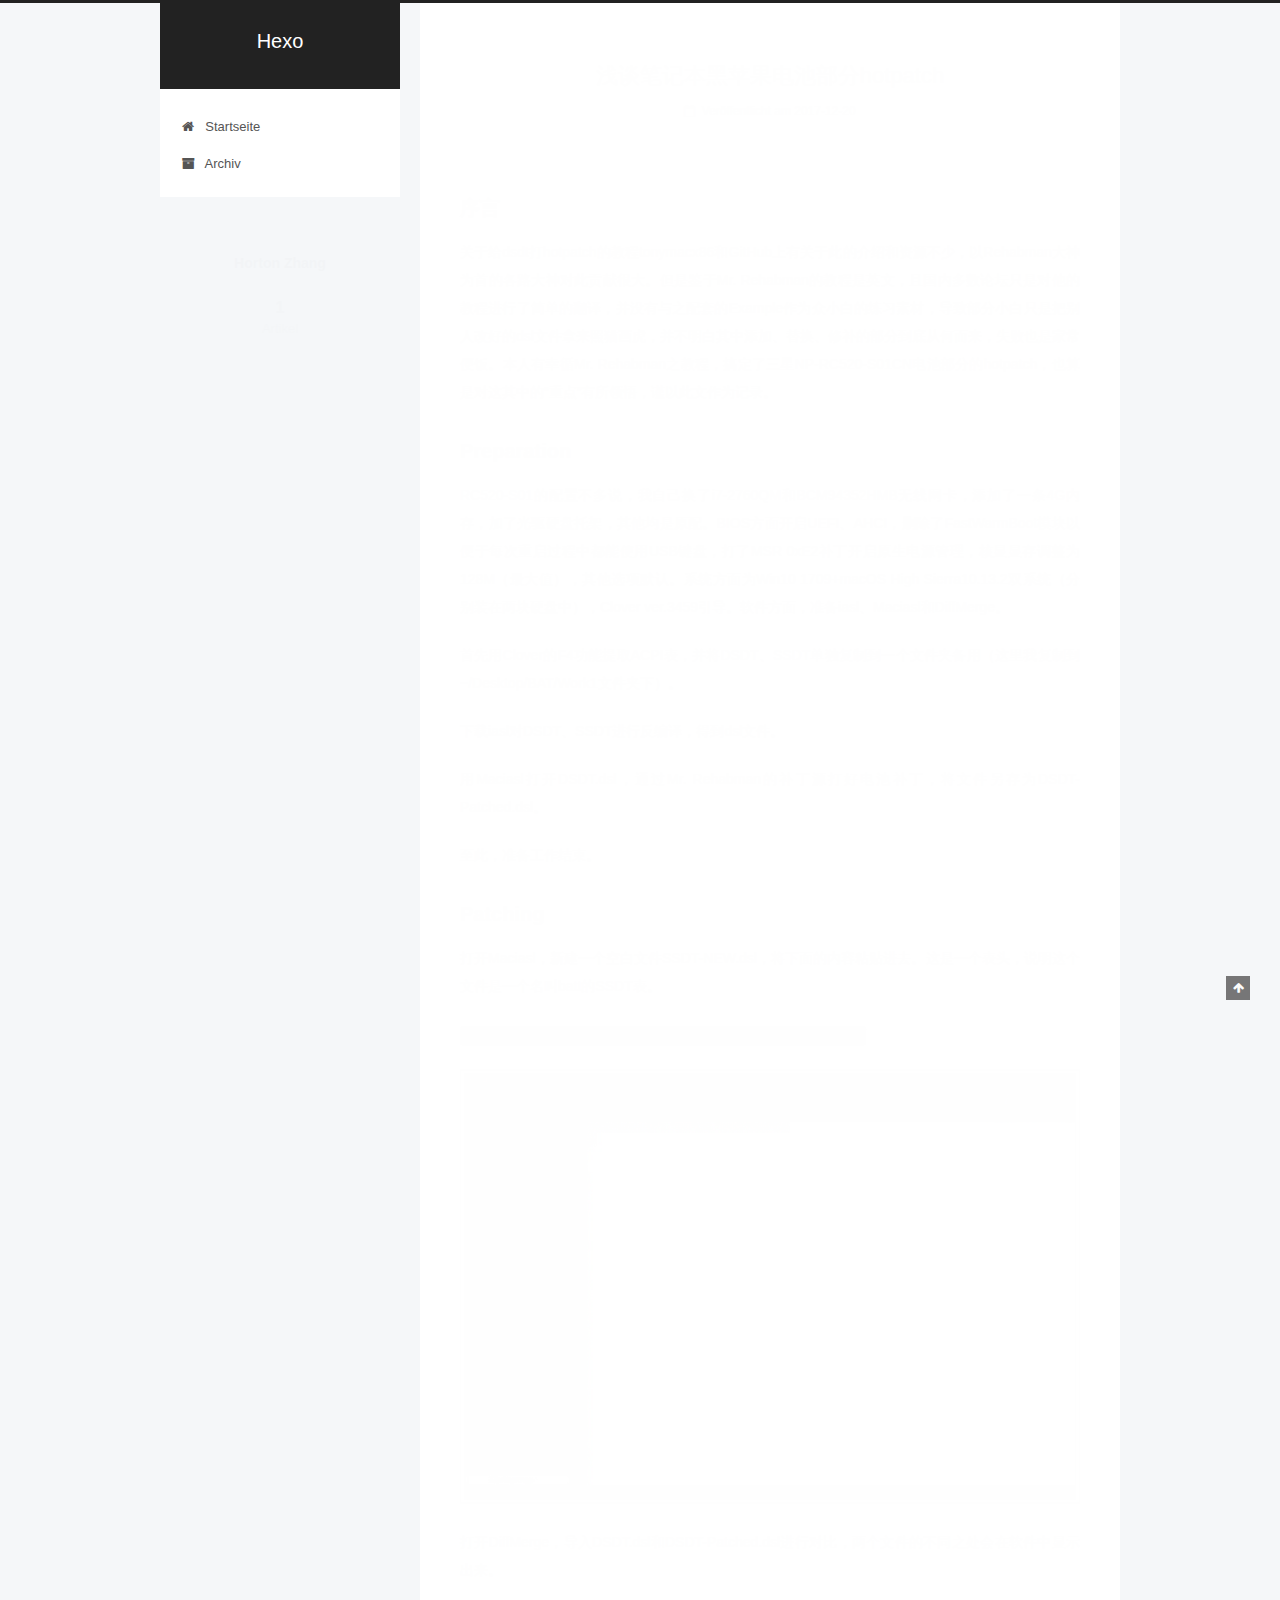
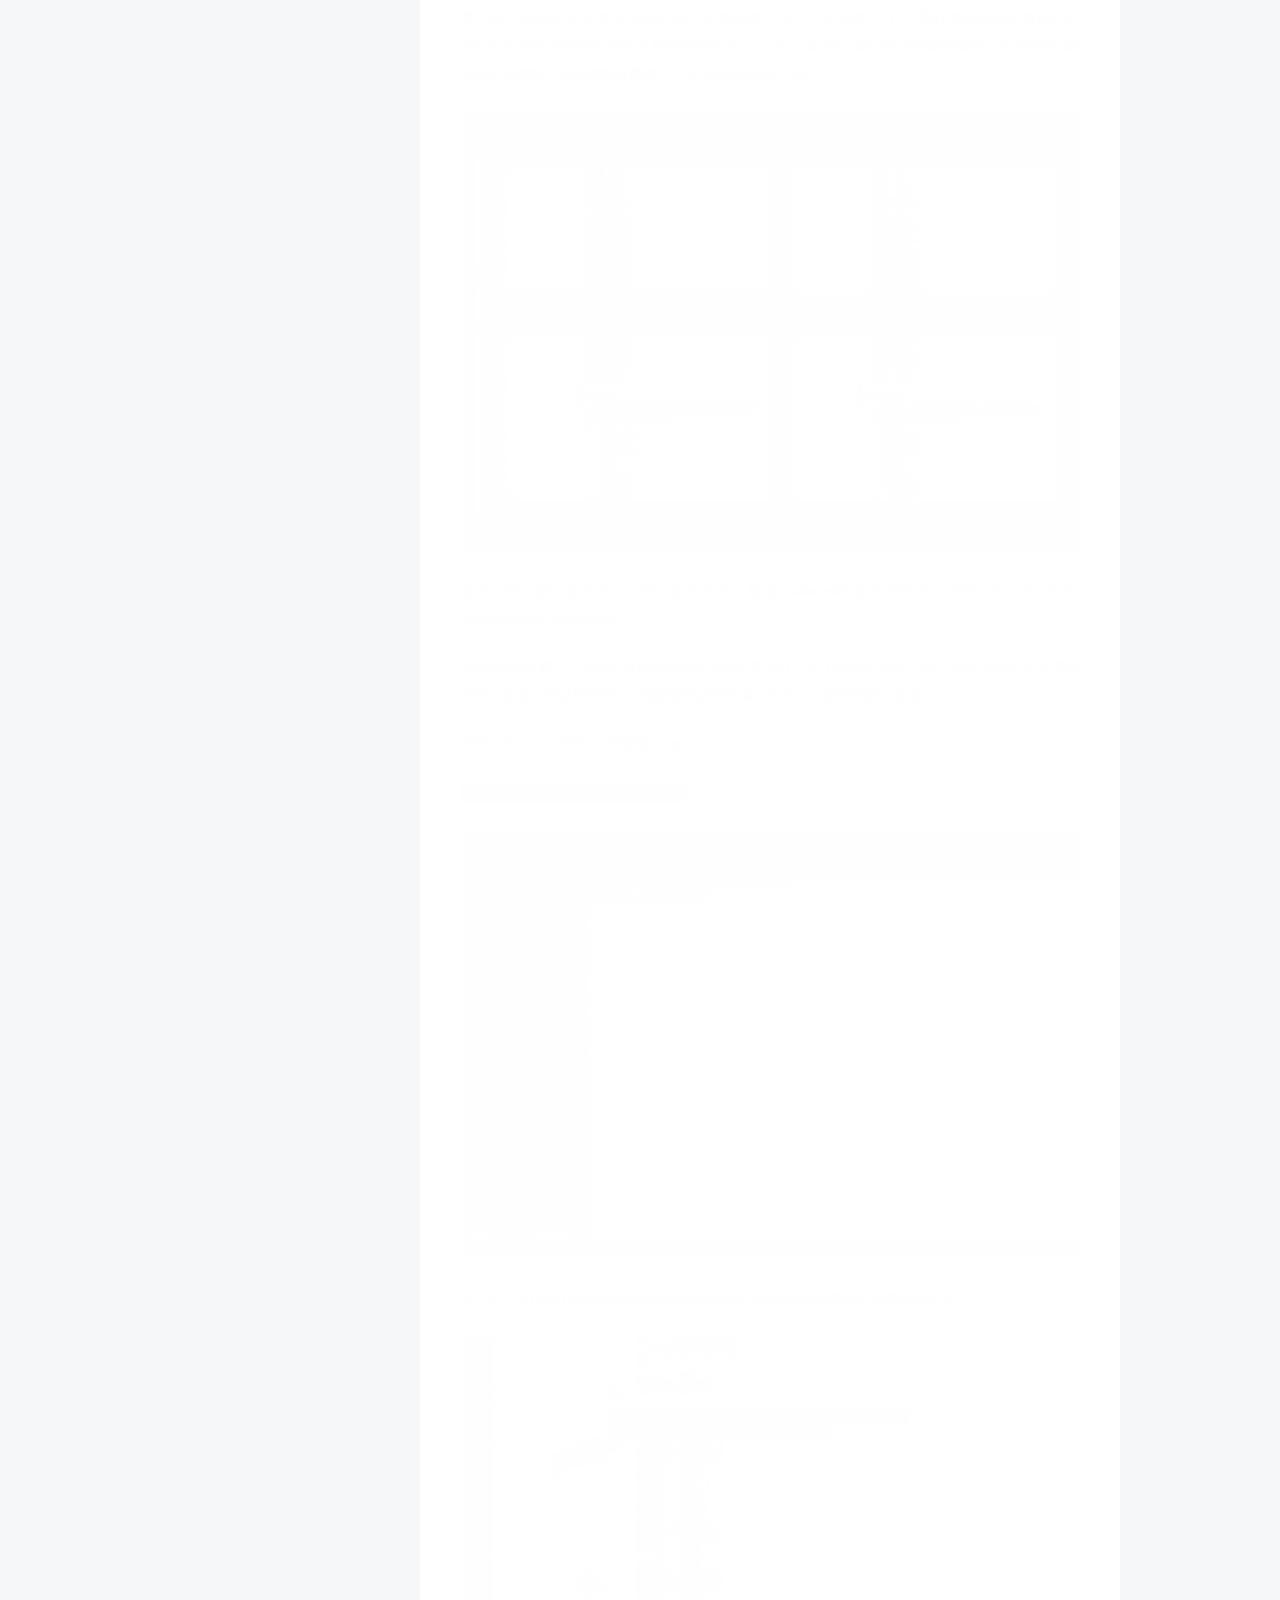
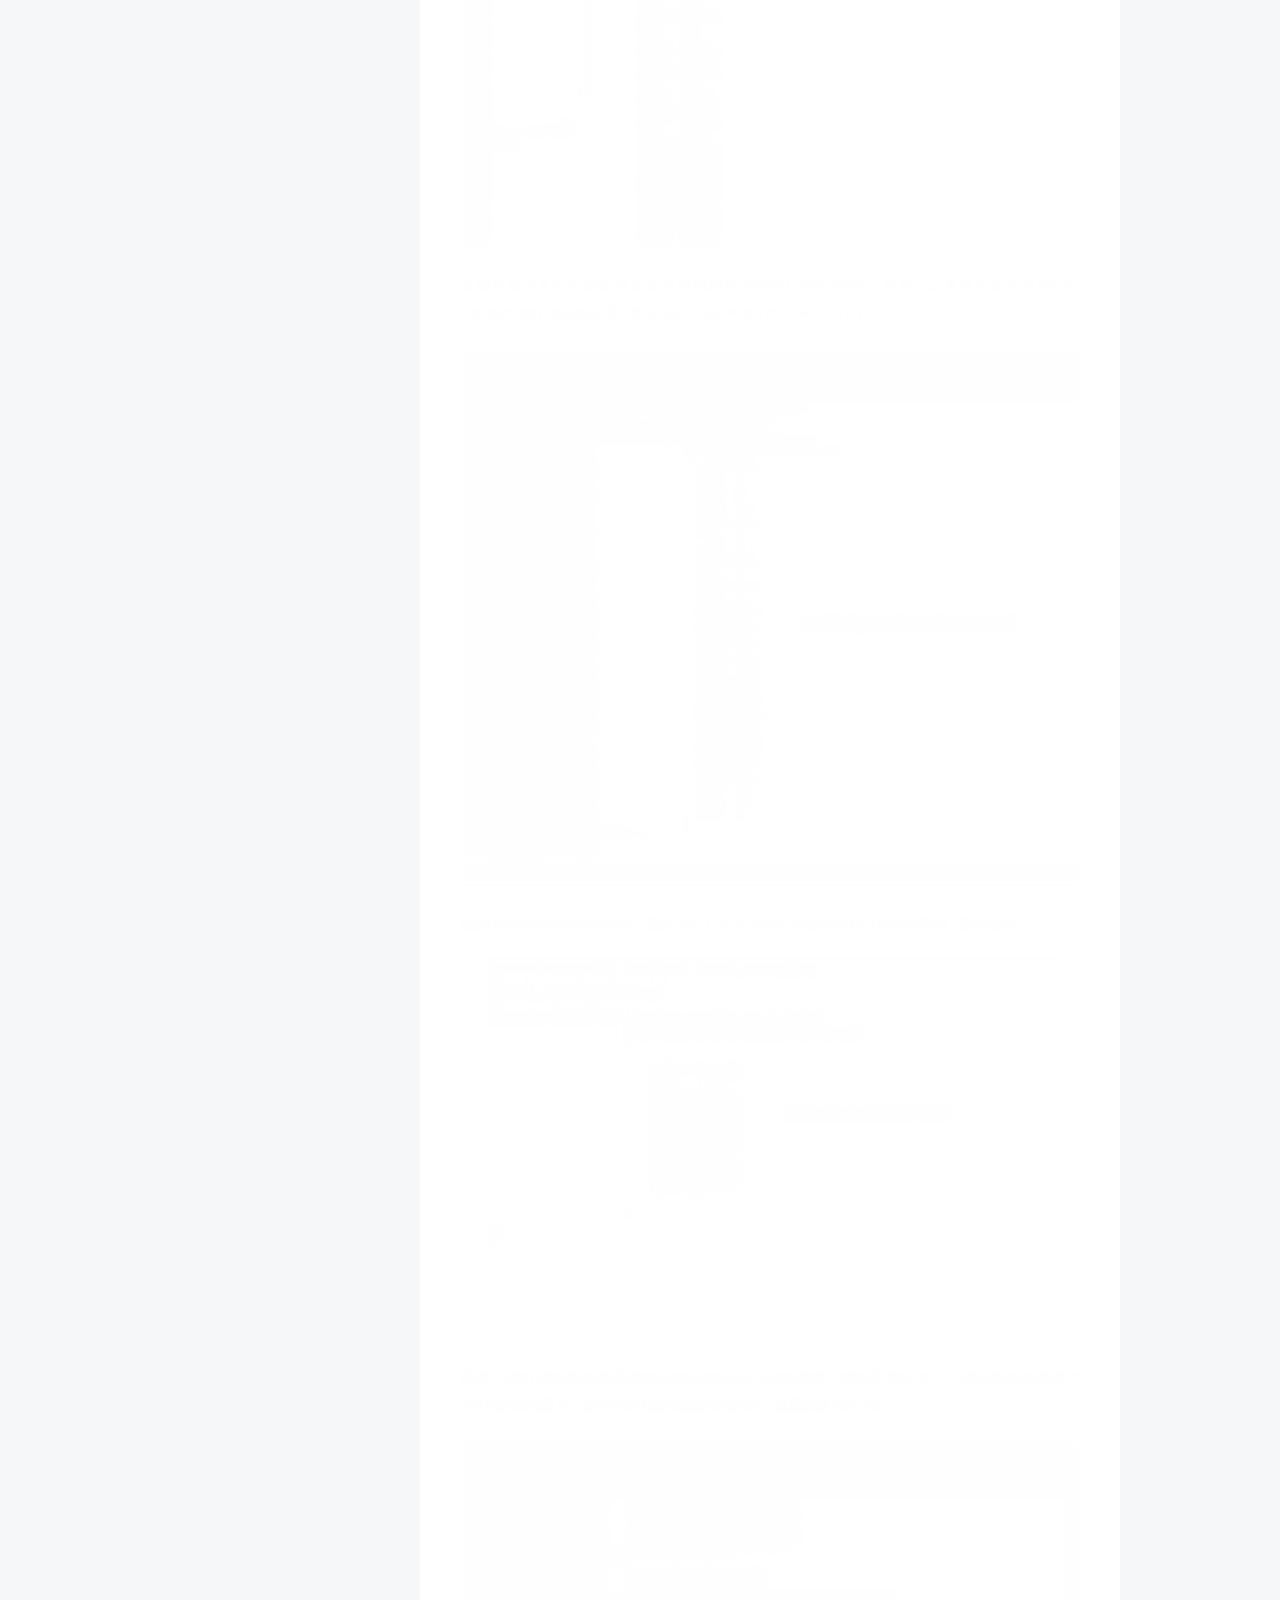
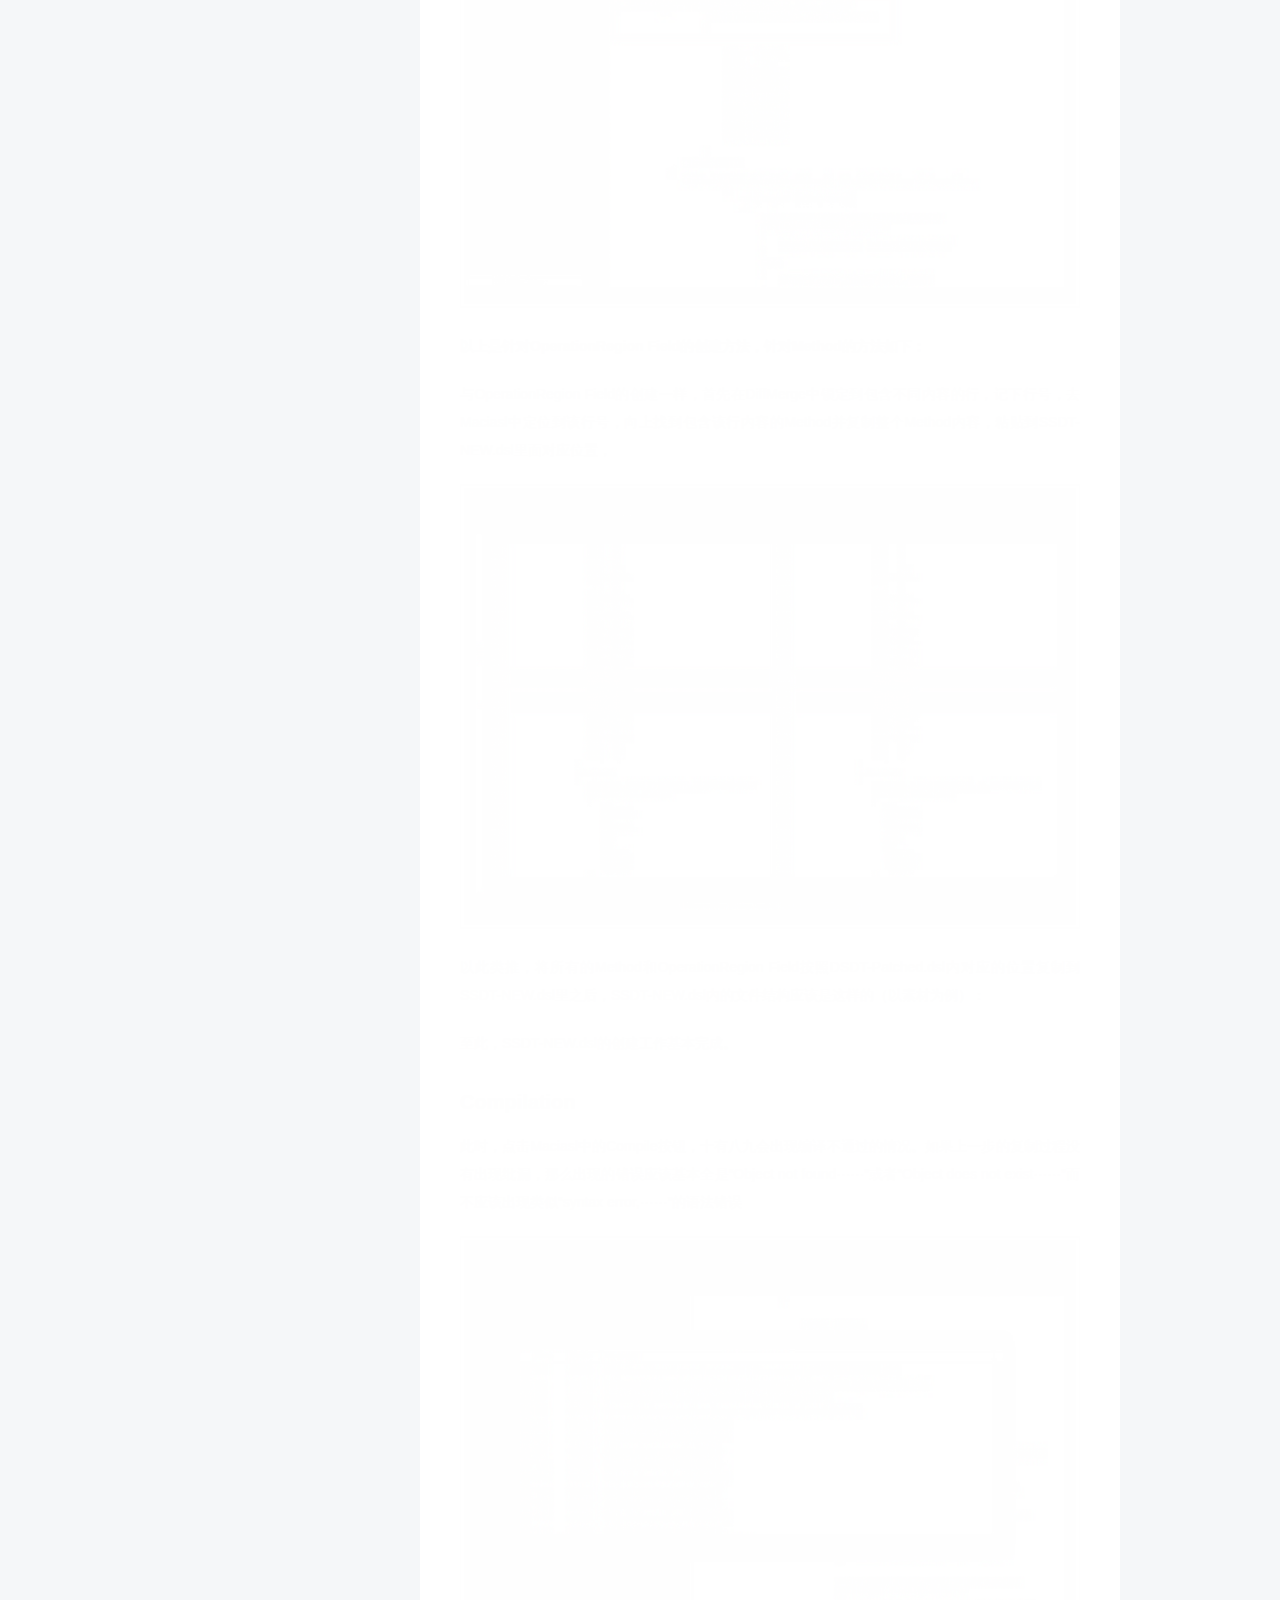
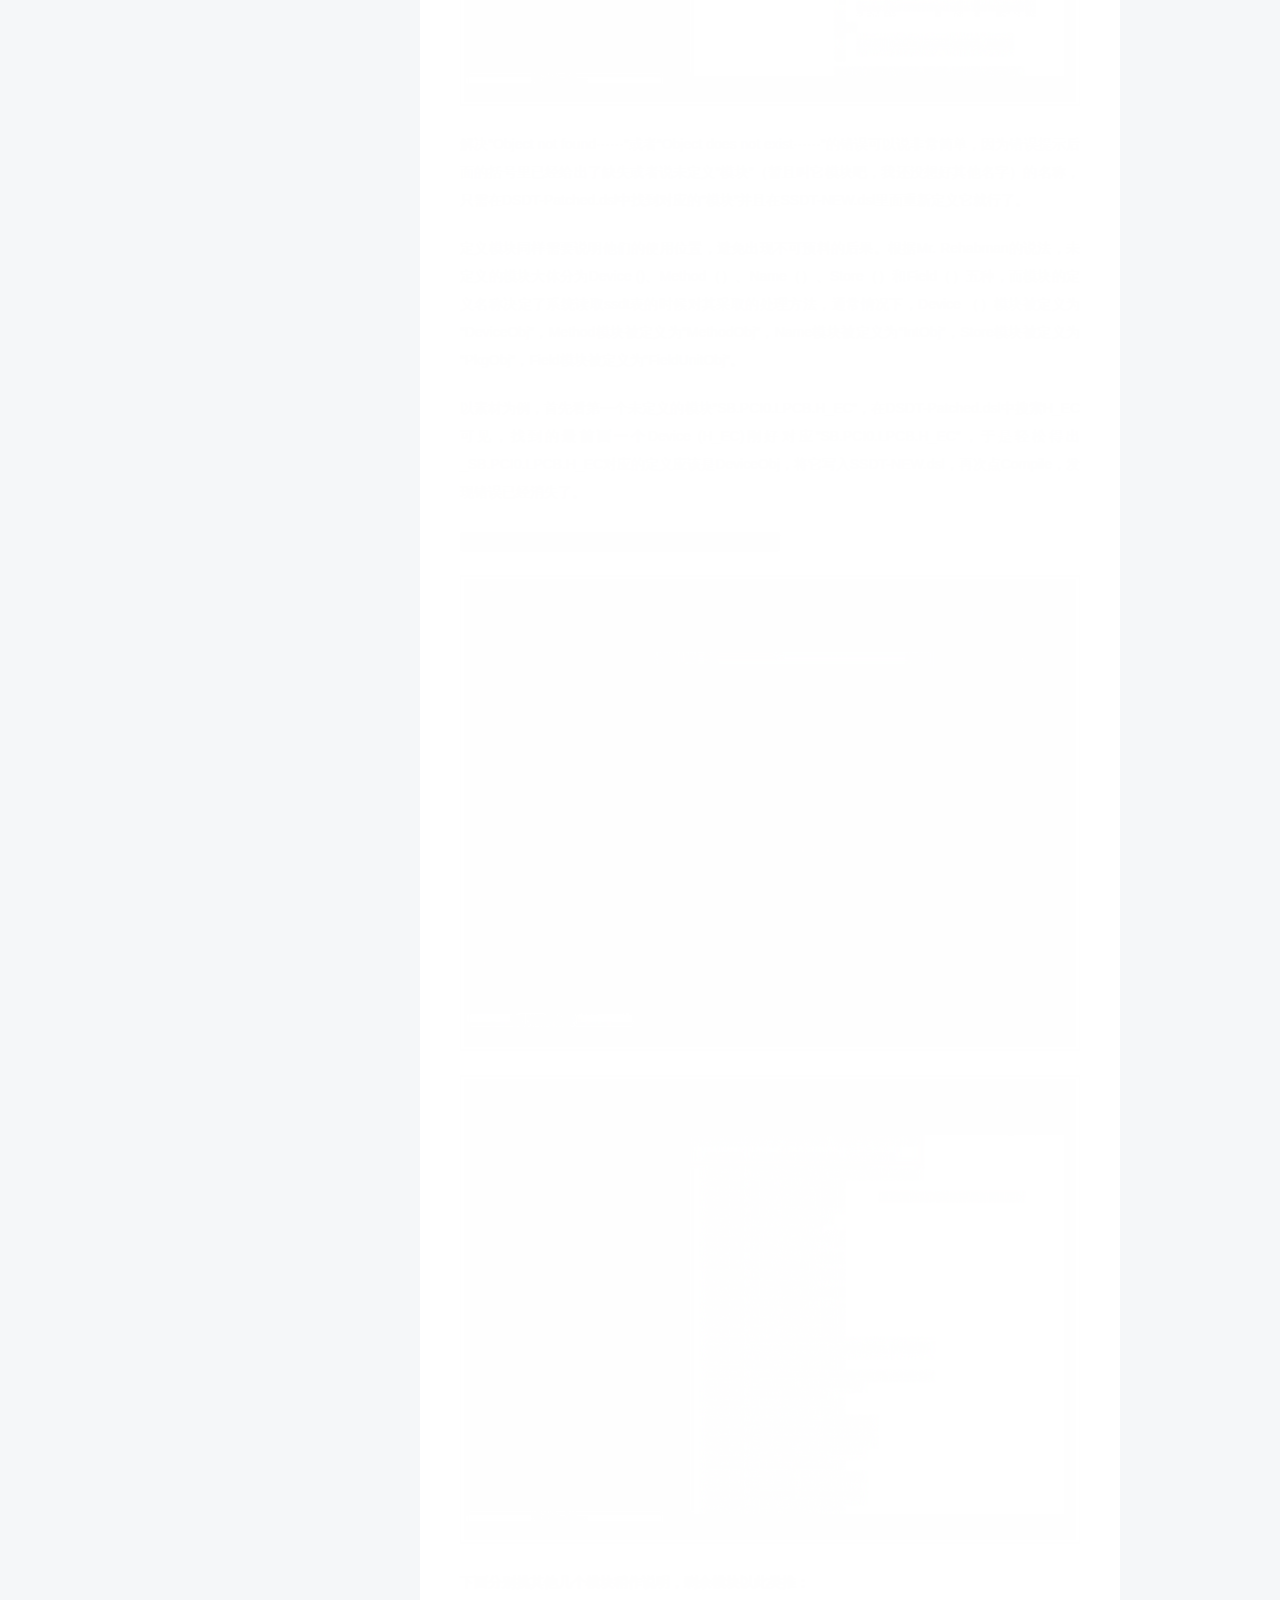
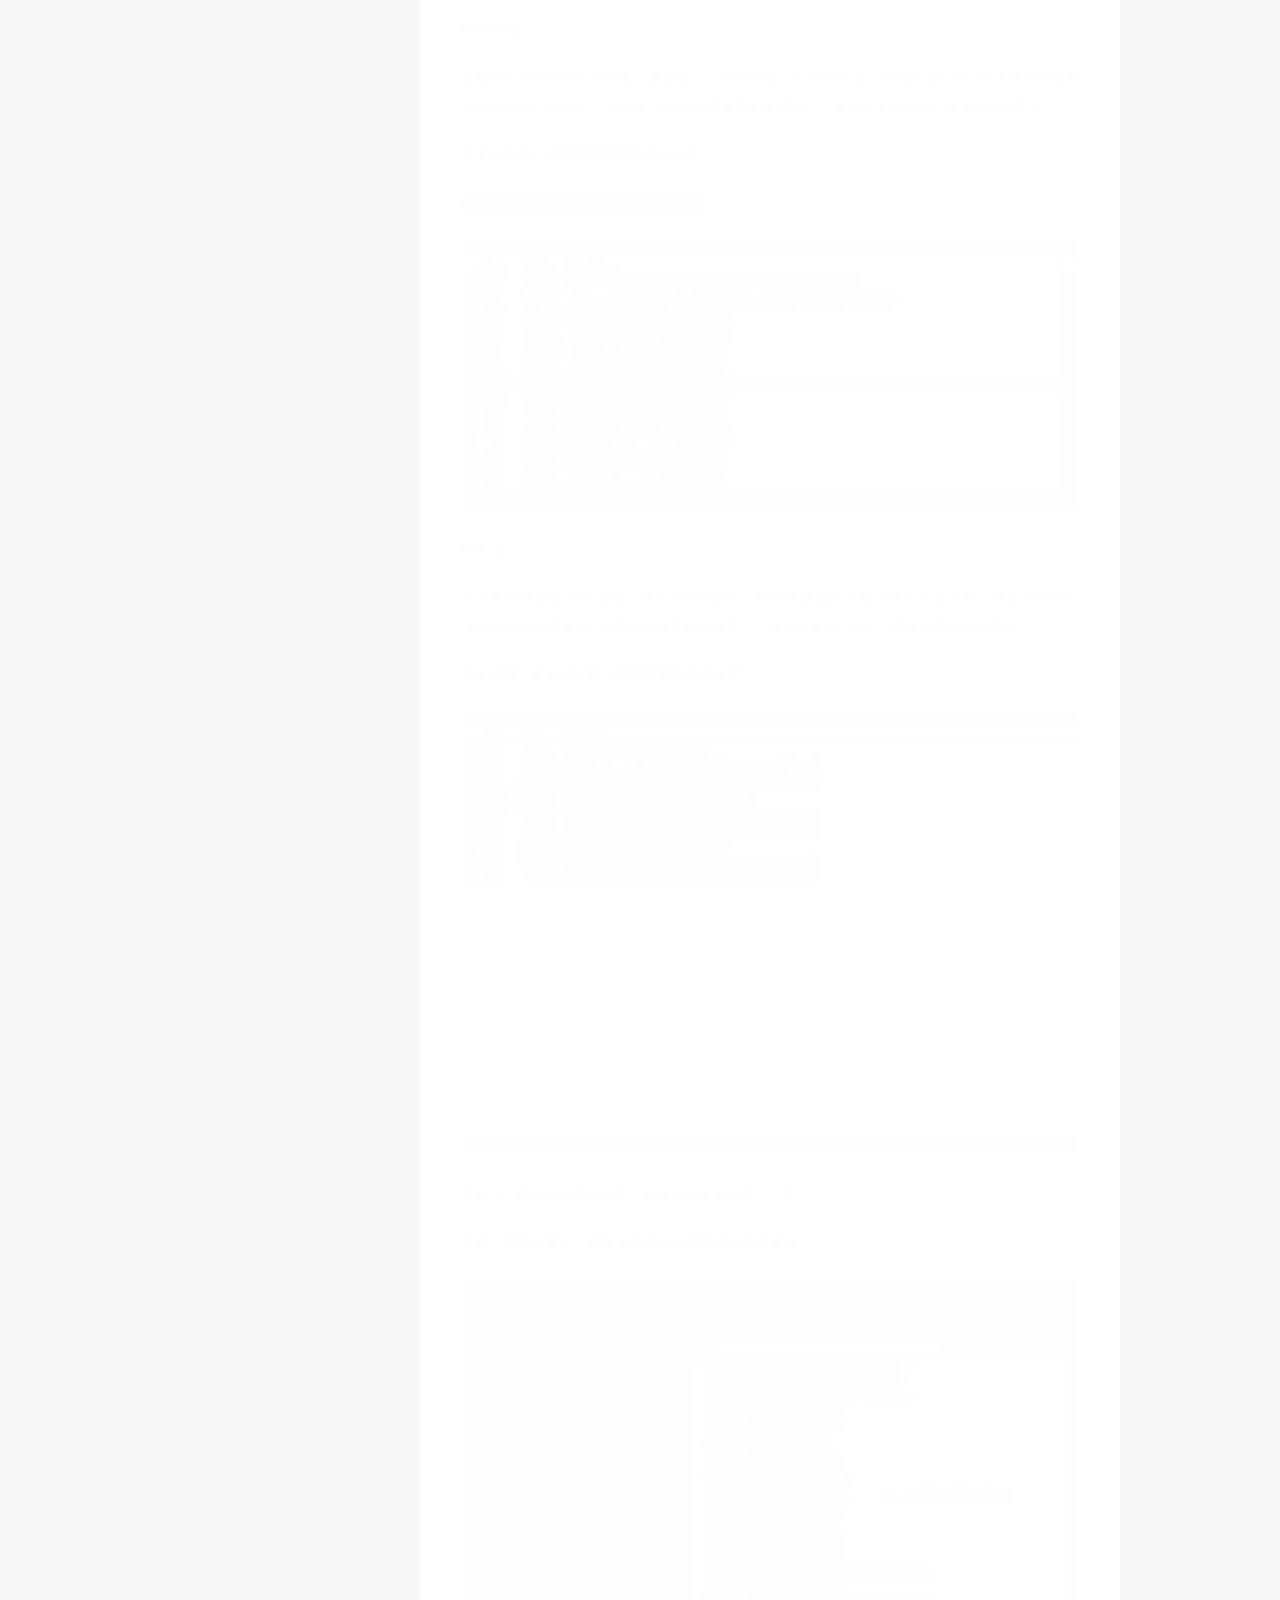
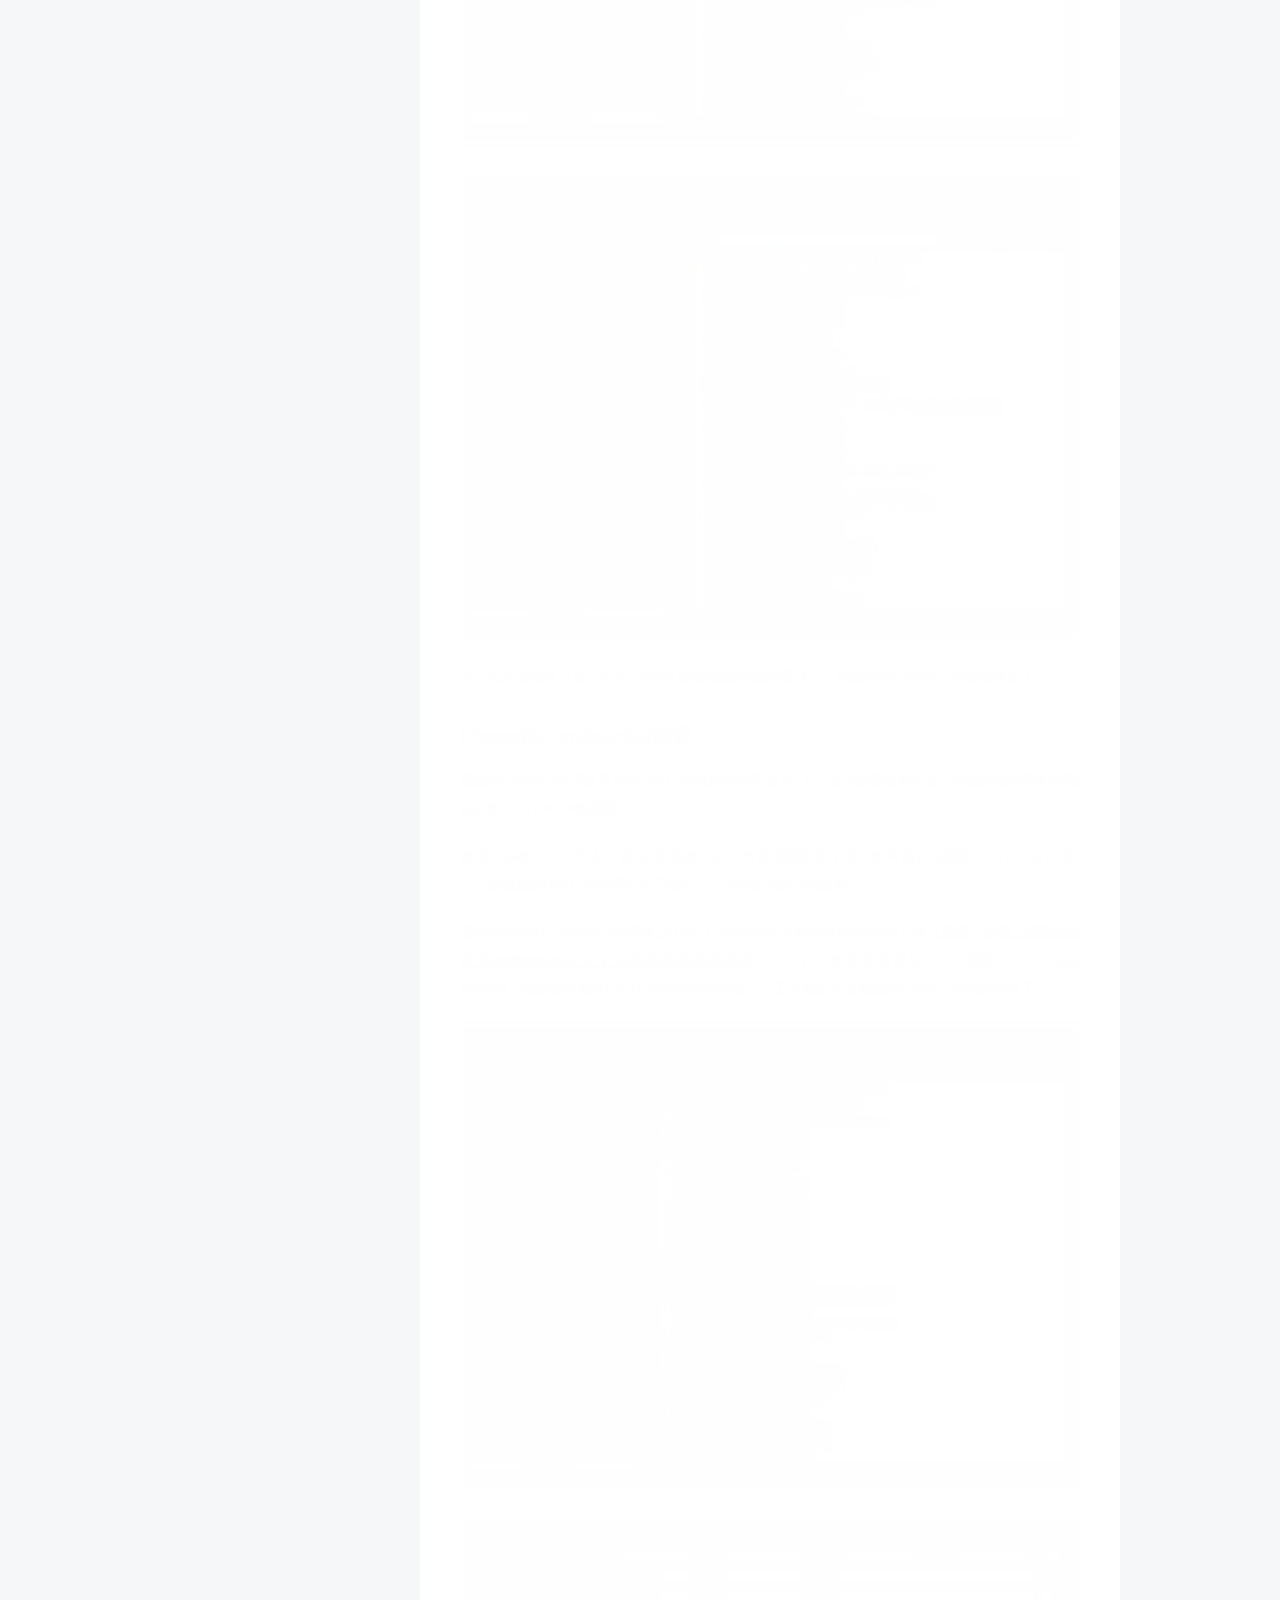
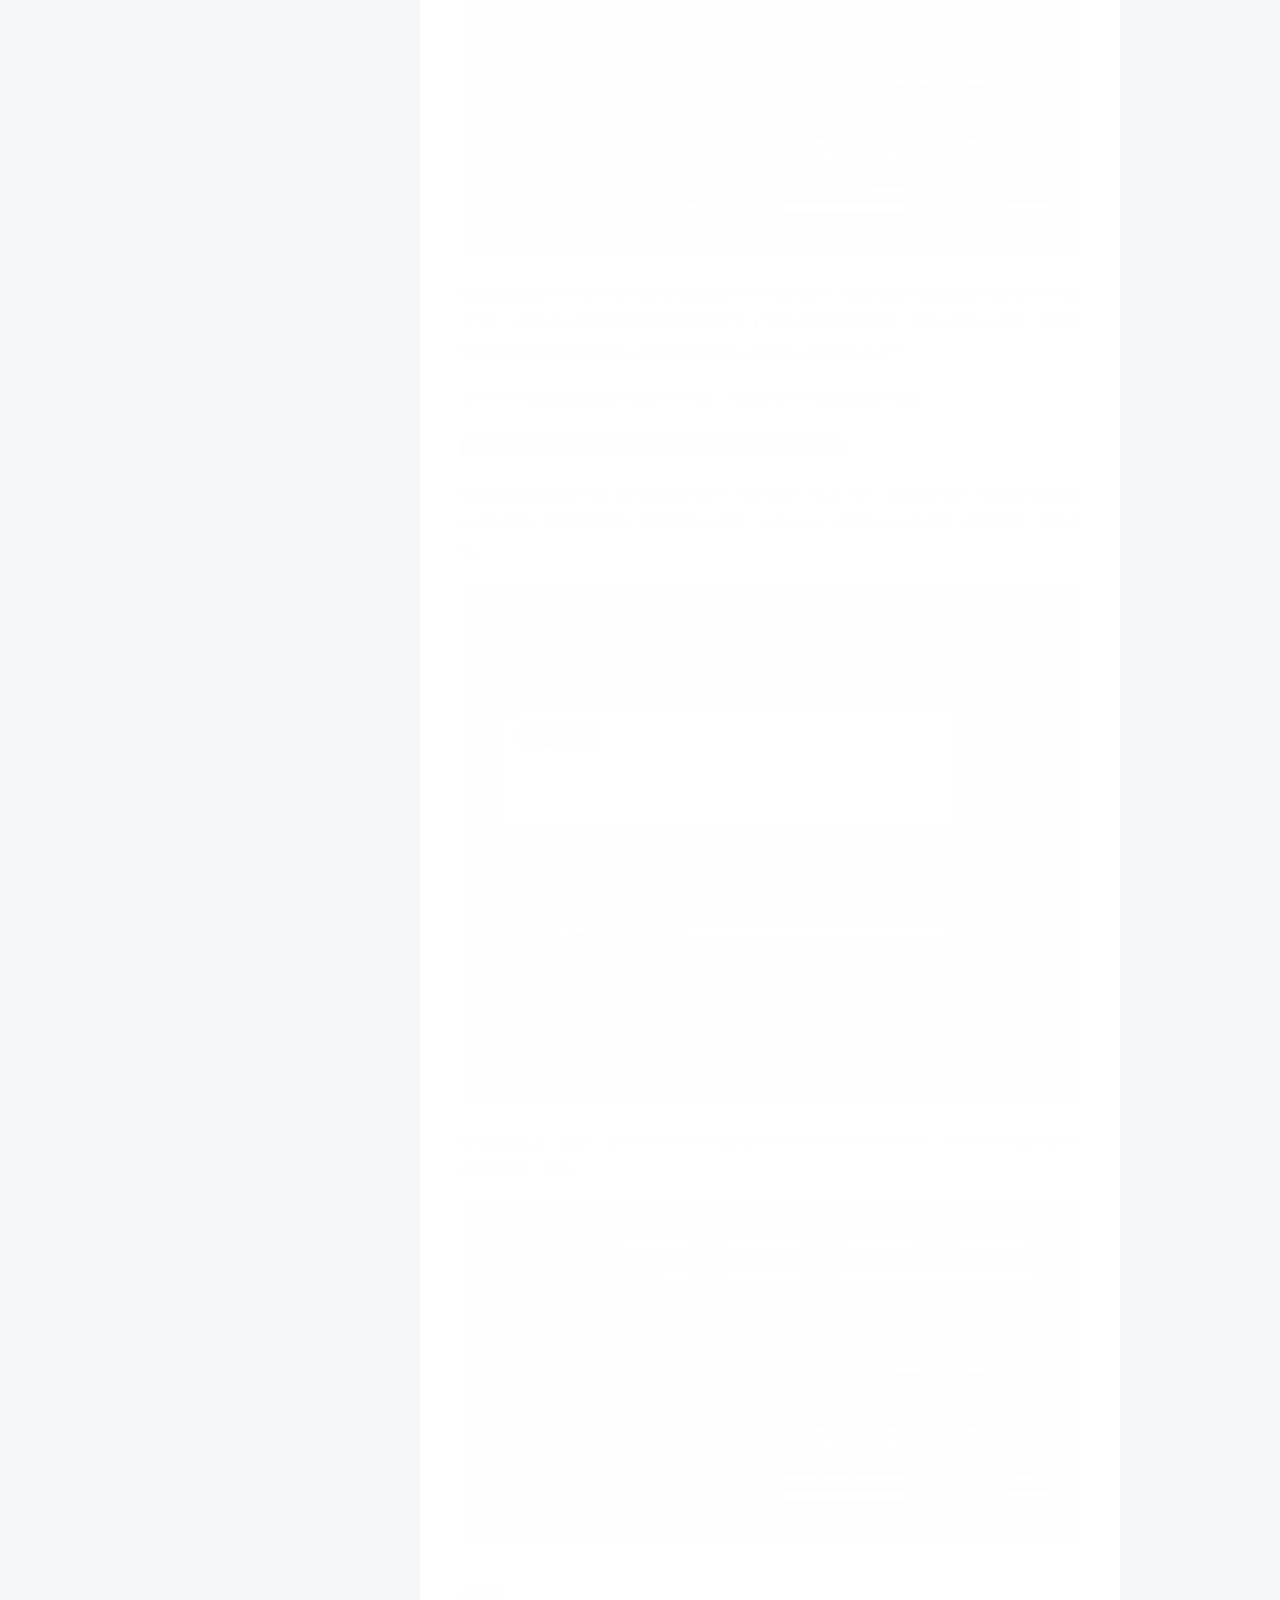
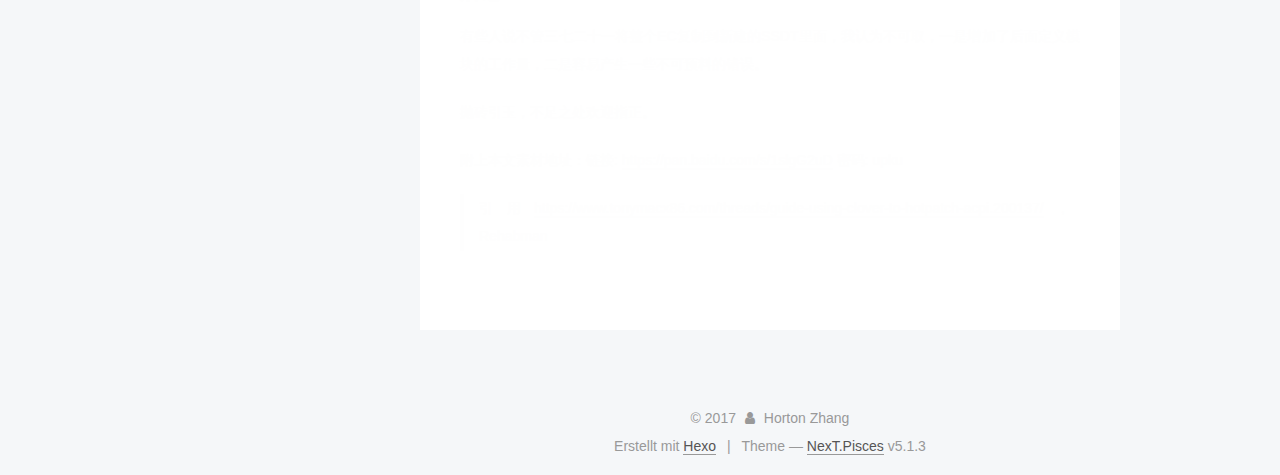
<file: index.html>
<!DOCTYPE html>



  


<html class="theme-next pisces use-motion" lang="zh_Hans">
<head>
  <meta charset="UTF-8"/>
<meta http-equiv="X-UA-Compatible" content="IE=edge" />
<meta name="viewport" content="width=device-width, initial-scale=1, maximum-scale=1"/>
<meta name="theme-color" content="#222">



  <meta name="baidu-site-verification" content="DWFIM8qLxL" />









<meta http-equiv="Cache-Control" content="no-transform" />
<meta http-equiv="Cache-Control" content="no-siteapp" />










  <meta name="baidu-site-verification" content="true" />







  
  
  <link href="/lib/fancybox/source/jquery.fancybox.css?v=2.1.5" rel="stylesheet" type="text/css" />







<link href="/lib/font-awesome/css/font-awesome.min.css?v=4.6.2" rel="stylesheet" type="text/css" />

<link href="/css/main.css?v=5.1.3" rel="stylesheet" type="text/css" />


  <link rel="apple-touch-icon" sizes="180x180" href="/images/apple-touch-icon-next.png?v=5.1.3">


  <link rel="icon" type="image/png" sizes="32x32" href="/images/favicon-32x32-next.png?v=5.1.3">


  <link rel="icon" type="image/png" sizes="16x16" href="/images/favicon-16x16-next.png?v=5.1.3">


  <link rel="mask-icon" href="/images/logo.svg?v=5.1.3" color="#222">





  <meta name="keywords" content="Hexo, NexT" />










<meta property="og:type" content="website">
<meta property="og:title" content="Hexo">
<meta property="og:url" content="https://haotiangood.github.io/index.html">
<meta property="og:site_name" content="Hexo">
<meta property="og:locale" content="zh_Hans">
<meta name="twitter:card" content="summary">
<meta name="twitter:title" content="Hexo">



<script type="text/javascript" id="hexo.configurations">
  var NexT = window.NexT || {};
  var CONFIG = {
    root: '/',
    scheme: 'Pisces',
    version: '5.1.3',
    sidebar: {"position":"left","display":"post","offset":12,"b2t":false,"scrollpercent":false,"onmobile":false},
    fancybox: true,
    tabs: true,
    motion: {"enable":true,"async":false,"transition":{"post_block":"fadeIn","post_header":"slideDownIn","post_body":"slideDownIn","coll_header":"slideLeftIn","sidebar":"slideUpIn"}},
    duoshuo: {
      userId: '0',
      author: 'Author'
    },
    algolia: {
      applicationID: '',
      apiKey: '',
      indexName: '',
      hits: {"per_page":10},
      labels: {"input_placeholder":"Search for Posts","hits_empty":"We didn't find any results for the search: ${query}","hits_stats":"${hits} results found in ${time} ms"}
    }
  };
</script>



  <link rel="canonical" href="https://haotiangood.github.io/"/>





  <title>Hexo</title>
  








</head>

<body itemscope itemtype="http://schema.org/WebPage" lang="zh_Hans">

  
  
    
  

  <div class="container sidebar-position-left 
  page-home">
    <div class="headband"></div>

    <header id="header" class="header" itemscope itemtype="http://schema.org/WPHeader">
      <div class="header-inner"><div class="site-brand-wrapper">
  <div class="site-meta ">
    

    <div class="custom-logo-site-title">
      <a href="/"  class="brand" rel="start">
        <span class="logo-line-before"><i></i></span>
        <span class="site-title">Hexo</span>
        <span class="logo-line-after"><i></i></span>
      </a>
    </div>
      
        <p class="site-subtitle"></p>
      
  </div>

  <div class="site-nav-toggle">
    <button>
      <span class="btn-bar"></span>
      <span class="btn-bar"></span>
      <span class="btn-bar"></span>
    </button>
  </div>
</div>

<nav class="site-nav">
  

  
    <ul id="menu" class="menu">
      
        
        <li class="menu-item menu-item-home">
          <a href="/" rel="section">
            
              <i class="menu-item-icon fa fa-fw fa-home"></i> <br />
            
            Startseite
          </a>
        </li>
      
        
        <li class="menu-item menu-item-archives">
          <a href="/archives/" rel="section">
            
              <i class="menu-item-icon fa fa-fw fa-archive"></i> <br />
            
            Archiv
          </a>
        </li>
      

      
    </ul>
  

  
</nav>



 </div>
    </header>

    <main id="main" class="main">
      <div class="main-inner">
        <div class="content-wrap">
          <div id="content" class="content">
            
  <section id="posts" class="posts-expand">
    
      

  

  
  
  

  <article class="post post-type-normal" itemscope itemtype="http://schema.org/Article">
  
  
  
  <div class="post-block">
    <link itemprop="mainEntityOfPage" href="https://haotiangood.github.io/2017/12/20/浅谈笔记本黑苹果电池部分hotpatch/">

    <span hidden itemprop="author" itemscope itemtype="http://schema.org/Person">
      <meta itemprop="name" content="Horton Zhang">
      <meta itemprop="description" content="">
      <meta itemprop="image" content="/images/avatar.gif">
    </span>

    <span hidden itemprop="publisher" itemscope itemtype="http://schema.org/Organization">
      <meta itemprop="name" content="Hexo">
    </span>

    
      <header class="post-header">

        
        
          <h1 class="post-title" itemprop="name headline">
                
                <a class="post-title-link" href="/2017/12/20/浅谈笔记本黑苹果电池部分hotpatch/" itemprop="url">浅谈笔记本黑苹果电池部分hotpatch</a></h1>
        

        <div class="post-meta">
          <span class="post-time">
            
              <span class="post-meta-item-icon">
                <i class="fa fa-calendar-o"></i>
              </span>
              
                <span class="post-meta-item-text">Veröffentlicht am</span>
              
              <time title="Post created" itemprop="dateCreated datePublished" datetime="2017-12-20T17:03:56+08:00">
                2017-12-20
              </time>
            

            

            
          </span>

          

          
            
          

          
          

          

          

          

        </div>
      </header>
    

    
    
    
    <div class="post-body" itemprop="articleBody">

      
      

      
        
          
            <h2 id="序言"><a href="#序言" class="headerlink" title="序言"></a>序言</h2><p>关于给dsdt打hotpatch的教程tonymacx86和GitHub上有关于此的介绍和资源不少，以Rehabman大神为首的各路大神对此贡献很大。但是鉴于Mr. Rehabman的教程是英文，且国内多数论坛只是对他的教程进行了简单的翻译，并没有与之配套的Example作为众小白的练习素材，导致部分小白只是把别人改好的dsl文件拿来照猫画虎，并不明白其中添加、替换、修补的部分到底从何而来，失败也是家常便饭。本人有幸循Mr. Rehabman之教程，搞定了三星NP-RC520-S01CN电池部分的hotpatch，也算是对这其中的“重点”有所领悟，谨以此文作为记录。</p>
<h2 id="Preparation"><a href="#Preparation" class="headerlink" title="Preparation"></a>Preparation</h2><p>RC520-S01的配置不多说，我自己换了i7-2760QM和BCM94352HMB无线网卡，添加了一条4G内存，加了光驱硬盘托架，其他均是原配。BIOS方面开启UEFI、AHCI，删除了FastWarmBoot模块以便于每次重启过程中都能使用USB键盘，打了MSR 0xE2补丁开启原生电源管理，核显显存调整为128M（最大值），其他选项默认。系统方面为Win10 1709+macOS High Sierra10.13.2双系统（分别装在两块硬盘中），Clover ver.3459引导。软件方面，准备iasl、Maciasl和DiffMerge。</p>
<p>首先用Clover的F4功能提取ACPI表，并将DSDT、SSDT单独复制到一个文件夹备用（这里我复制到~/Desktop/BAT/Work1文件夹下）。</p>
<p>下载iasl对DSDT、SSDT进行反编译，得到dsl文件。</p>
<p>用Maciasl打开DSDT.dsl，通过Mr. Rehabman的补丁源打好电池补丁，将文件另存为DSDT-Patched.dsl。</p>
<p>至此，准备工作结束。</p>
<h2 id="Patching"><a href="#Patching" class="headerlink" title="Patching"></a>Patching</h2><p>打开Maciasl，新建一个空白文件SSDT-NEW.dsl，将下面的内容粘贴进去。这是一个表头，说明这个文件是一个名叫batt的SSDT表。</p>
<p><code>DefinitionBlock(&quot;&quot;, &quot;SSDT&quot;, 2, &quot;hack&quot;, &quot;batt&quot;, 0){}</code></p>
<img src="/2017/12/20/浅谈笔记本黑苹果电池部分hotpatch/SSDT_NEW.jpg">
<p>打开DiffMerge，导入DSDT.dsl和DSDT-Patched.dsl进行对比，两个文件的不同之处会在软件中显示出来。</p>
<p>窗口最左侧的白色长条里面的红色方块就是两个文件不同的地方了，我们要做的就是将DSDT-Patched.dsl里这些包含不同之处的所有Method、OperationRegion Field统统复制到SSDT-NEW.dsl里面并且按照一定的规则布置成一个可以使用的SSDT表。</p>
<img src="/2017/12/20/浅谈笔记本黑苹果电池部分hotpatch/DiffMerge.jpg">
<p>首先，锁定第一处不同（上图）记下行号，然后在Maciasl中定位到不同之处所在行（在DSDT-Patched.dsl中为第2944行）。</p>


<p>注意Maciasl窗口左侧该行在dsdt表中所在的位置为H_EC&lt;LPCB&lt;PCI0&lt;_SB（如果不知道怎么看该行所在位置，可以注意窗口左侧的深色高亮长条，它指示了该行的所在位置）。</p>

<p>于是，在SSDT-NEW.dsl中添加Scope：</p>
<p><code>Scope (_SB.PCI0.LPCB.H_EC){}</code></p>
<img src="/2017/12/20/浅谈笔记本黑苹果电池部分hotpatch/Scope1.jpg">
<p>接下来，在DSDT-Patched.dsl中顺着2944行向上找到完整包裹该行内容的花括号</p>
<img src="/2017/12/20/浅谈笔记本黑苹果电池部分hotpatch/UP.jpg">
<p>复制包括表头在内的所有花括号内的内容到SSDT-NEW.dsl中，注意一定要将它放在与DSDT-Patched.dsl中相同的位置（即Scope (_SB.PCI0.LPCB.H_EC)下），</p>

<img src="/2017/12/20/浅谈笔记本黑苹果电池部分hotpatch/粘贴位置.jpg">
<p>根据DiffMerge中的对比结果，删掉SSDT-NEW.dsl中“无用”的内容（即保留不同，删掉相同），</p>
<img src="/2017/12/20/浅谈笔记本黑苹果电池部分hotpatch/删同留异.jpg">
<p><strong><em><u>注意：我们需要更改这里的OperationRegion Field名称（素材里为ECR），因为我们创建这个SSDT的目的是为了避开DSDT里本来就有的内容。这里修改为ECR2。</u></em></strong></p>
<img src="/2017/12/20/浅谈笔记本黑苹果电池部分hotpatch/ECR2.jpg">
<p><strong>以上是针对OperationRegion Field的创建方法，针对Method的方法如下：</strong></p>
<p>与OperationRegion Field的创建一样，首先在DiffMerge中锁定到包含不同内容的行，记下行号，去Maciasl中定位到该行号，向上找到包含该行内容的Method并复制整个Method内容，粘贴到SSDT-NEW.dsl里面对应位置，</p>
<img src="/2017/12/20/浅谈笔记本黑苹果电池部分hotpatch/DiffMerge.jpg" class="Method">





<p>以此类推，将所有的Method和OperationRegion Field按照DSDT-Patched.dsl内对应的位置复制到SSDT-NEW.dsl里之后，SSDT-NEW.dsl内的文件结构应该是这样的（以素材为例）：</p>


<p>至此，SSDT-NEW.dsl的创建工作基本完成。</p>
<h2 id="Compilation"><a href="#Compilation" class="headerlink" title="Compilation"></a>Compilation</h2><p>此时，点击Maciasl中的Compile按钮，十有八九会出现编译不通过的情况。如果上一步的复制过程没有出现纰漏，那么出现的错误应该基本全是“Object not found······”或者“Object does not exist······”而不应该出现类似“syntax error,······”的语法错误</p>
<img src="/2017/12/20/浅谈笔记本黑苹果电池部分hotpatch/compile1.jpg">

<p>解决“Object not found······”或者“Object does not exist······”的错误可以说非常简单，因为错误提示后面的括号里已经给出了缺失或者说未定义“模块”（暂且叫它模块吧，我还没想好其他名字）的名称，只需在DSDT-Patched.dsl中找到对应的“模块”并且在SSDT-NEW.dsl里面重新定义它就行了。</p>
<p>定义模块同样需要说明他们的使用位置，避免出现不可预料的后果。根据Mr. Rehabman的说法，未定义的模块大体分为Device ()、Method（）、Name（）、Store（）和Field（）五种，而模块的定义名称决定了系统读取ssdt表的时候对其采取的处理方法，通常情况下，Device （）模块被定义为“DeviceObj”，Method模块被定义为“MethodObj”，Name模块被定义为“IntObj”，Store模块被定义为“PkgObj”，Field模块被定义为“FieldUnitObj”。</p>
<p>以素材为例，首先看第一个未定义的模块”SB.PCI0.LPCB.H_EC”，在DSDT-Patched.dsl中搜索H_EC可见，找到的<strong>最前面一个</strong>Device (H_EC)刚好对应”SB.PCI0.LPCB.H_EC”，于是轻松得出_SB.PCI0.LPCB.H_EC对应的定义应该是DeviceObj，将它写入SSDT-NEW.dsl，再次点Compile，发现错误已经消失了。</p>
<p><code>External (_SB.PCI0.LPCB.H_EC, DeviceObj)</code></p>
<img src="/2017/12/20/浅谈笔记本黑苹果电池部分hotpatch/H_EC.jpg">
<img src="/2017/12/20/浅谈笔记本黑苹果电池部分hotpatch/DeviceObj.jpg">

<p><strong>下面分别挑其他几个模块稍作说明，剩余模块以此类推：</strong></p>
<p><strong>Method ()</strong></p>
<p>搜索DSDT-Patched.dsl可见，最前面一个SECW是一个Method ()，它的位置位于_SB下并且没有其他的Method (SECW)，所以这个Method就是我们要找的了，将它定义到SSDT-NEW.dsl里即可。</p>
<p><u><strong><em>定义的时候一定要写清楚模块所在位置</em></strong></u></p>
<p><code>External (_SB.SECW, MethodObj)</code></p>
<img src="/2017/12/20/浅谈笔记本黑苹果电池部分hotpatch/SECW.jpg">


<p><strong>Field ()</strong></p>
<p>可以看到错误提示中出现了两个OSYS模块，但是明显这两个模块所在位置不同，所以在DSDT-Patched.dsl中搜索OSYS的时候就要格外注意了，特别是这两个OSYS模块还都是Field模块。</p>
<p><strong><em><u>再次强调，定义的时候一定要写清楚具体位置！！！</u></em></strong></p>
<img src="/2017/12/20/浅谈笔记本黑苹果电池部分hotpatch/OSYS.jpg">



<p>其他几个模块只做截图说明，寻找方法跟上面两个一样。</p>
<p><strong><em><u>注意：相同位置下一般以文档开头出现的模块作为首选！！！</u></em></strong></p>
<img src="/2017/12/20/浅谈笔记本黑苹果电池部分hotpatch/INT.jpg">
<img src="/2017/12/20/浅谈笔记本黑苹果电池部分hotpatch/pkg.jpg">
<p>定义完所有模块之后，SSDT-NEW.dsl应该就会编译通过了，至此SSDT-NEW已经能够使用了。</p>
<h2 id="Clover的Config-plist设置"><a href="#Clover的Config-plist设置" class="headerlink" title="Clover的Config.plist设置"></a>Clover的Config.plist设置</h2><p>新版本Clover已经可以直接对DSDT中的某些内容“改名”了，这里就需要利用这一功能实现对我们刚刚做好的SSDT-NEW的调用。</p>
<p>原理：修改DSDT中某个“模块”的名称，使得当系统调用这个模块的时候自动调用SSDT中的“同名”（与修改前的DSDT里的模块名字相同），达到偷天换日的效果。</p>
<p>素材中的SSDT-NEW里面有我们从DSDT-Patched里复制过来的Method主体（<strong><em><u>注意：绝非上面提到的定义MethodObj！！！主体是有具体内容的！！！</u></em></strong>），要想系统跳过DSDT调用SSDT里面的Method，就需要对原来DSDT里面的Method改名，工具就是大名鼎鼎的Clover Configurator了。</p>
<img src="/2017/12/20/浅谈笔记本黑苹果电池部分hotpatch/method.jpg">
<img src="/2017/12/20/浅谈笔记本黑苹果电池部分hotpatch/Clover.jpg">
<p>容易理解上图中Find<em>[HEX]里的内容就是原DSDT中的内容了（也即上图中标注的有主体的Method的名字），而Replace[HEX]就是要替换的名字了（**</em><u>这个名字可以随便取，但是，但是，但是，不能与DSDT中任何已有名字冲突，否则后果很严重，很严重，很严重！！！</u><em>*</em>）。</p>
<p>这个HEX码是怎么来的呢？推荐一个网站，可以将ASCII码转换成各种东西。</p>
<p><code>http://tomeko.net/online_tools/ascii.php?lang=en</code></p>
<p>比方说我要将素材中的“_BIF”改名成“XBIF”，打开网站，输入 _BIF，点击Convert，得到的内容就是Find*[HEX]一栏里要填的啦，同样再输入XBIF，点Convert，得到Replace[HEX]一栏的内容，很是方便。</p>
<img src="/2017/12/20/浅谈笔记本黑苹果电池部分hotpatch/Snipaste_2017-12-20_15-46-50.jpg">

<p>替换完成之后，保存，将SSDT-NEW.aml丢入EFI/CLOVER/ACPI/Patched/，Clover Configurator里面设置加载，完美！</p>
<img src="/2017/12/20/浅谈笔记本黑苹果电池部分hotpatch/jz.jpg">
<h2 id="后记"><a href="#后记" class="headerlink" title="后记"></a>后记</h2><p>有些人说不管三七二十一将整个EC复制到新建的SSDT里面，我认为不可取，一是增加了后面定义模块的工作量，二是容易产生一些不可预料的错误。</p>
<p>抛砖引玉，不足之处欢迎指正。</p>
<p>附上本文素材地址：链接: <a href="https://pan.baidu.com/s/1slgG2uD" target="_blank" rel="noopener">https://pan.baidu.com/s/1slgG2uD</a> 密码: upku</p>
<blockquote>
<p>引用<a href="https://www.tonymacx86.com/threads/guide-using-clover-to-hotpatch-acpi.200137/" target="_blank" rel="noopener">https://www.tonymacx86.com/threads/guide-using-clover-to-hotpatch-acpi.200137/</a> , Rehabman</p>
</blockquote>

          
        
      
    </div>
    
    
    

    

    

    

    <footer class="post-footer">
      

      

      

      
      
        <div class="post-eof"></div>
      
    </footer>
  </div>
  
  
  
  </article>


    
  </section>

  


          </div>
          


          

        </div>
        
          
  
  <div class="sidebar-toggle">
    <div class="sidebar-toggle-line-wrap">
      <span class="sidebar-toggle-line sidebar-toggle-line-first"></span>
      <span class="sidebar-toggle-line sidebar-toggle-line-middle"></span>
      <span class="sidebar-toggle-line sidebar-toggle-line-last"></span>
    </div>
  </div>

  <aside id="sidebar" class="sidebar">
    
    <div class="sidebar-inner">

      

      

      <section class="site-overview-wrap sidebar-panel sidebar-panel-active">
        <div class="site-overview">
          <div class="site-author motion-element" itemprop="author" itemscope itemtype="http://schema.org/Person">
            
              <p class="site-author-name" itemprop="name">Horton Zhang</p>
              <p class="site-description motion-element" itemprop="description"></p>
          </div>

          <nav class="site-state motion-element">

            
              <div class="site-state-item site-state-posts">
              
                <a href="/archives/">
              
                  <span class="site-state-item-count">1</span>
                  <span class="site-state-item-name">Artikel</span>
                </a>
              </div>
            

            

            

          </nav>

          

          <div class="links-of-author motion-element">
            
          </div>

          
          

          
          

          

        </div>
      </section>

      

      

    </div>
  </aside>


        
      </div>
    </main>

    <footer id="footer" class="footer">
      <div class="footer-inner">
        <div class="copyright">&copy; <span itemprop="copyrightYear">2017</span>
  <span class="with-love">
    <i class="fa fa-user"></i>
  </span>
  <span class="author" itemprop="copyrightHolder">Horton Zhang</span>

  
</div>


  <div class="powered-by">Erstellt mit  <a class="theme-link" target="_blank" href="https://hexo.io">Hexo</a></div>



  <span class="post-meta-divider">|</span>



  <div class="theme-info">Theme &mdash; <a class="theme-link" target="_blank" href="https://github.com/iissnan/hexo-theme-next">NexT.Pisces</a> v5.1.3</div>




        







        
      </div>
    </footer>

    
      <div class="back-to-top">
        <i class="fa fa-arrow-up"></i>
        
      </div>
    

    

  </div>

  

<script type="text/javascript">
  if (Object.prototype.toString.call(window.Promise) !== '[object Function]') {
    window.Promise = null;
  }
</script>









  












  
  
    <script type="text/javascript" src="/lib/jquery/index.js?v=2.1.3"></script>
  

  
  
    <script type="text/javascript" src="/lib/fastclick/lib/fastclick.min.js?v=1.0.6"></script>
  

  
  
    <script type="text/javascript" src="/lib/jquery_lazyload/jquery.lazyload.js?v=1.9.7"></script>
  

  
  
    <script type="text/javascript" src="/lib/velocity/velocity.min.js?v=1.2.1"></script>
  

  
  
    <script type="text/javascript" src="/lib/velocity/velocity.ui.min.js?v=1.2.1"></script>
  

  
  
    <script type="text/javascript" src="/lib/fancybox/source/jquery.fancybox.pack.js?v=2.1.5"></script>
  


  


  <script type="text/javascript" src="/js/src/utils.js?v=5.1.3"></script>

  <script type="text/javascript" src="/js/src/motion.js?v=5.1.3"></script>



  
  


  <script type="text/javascript" src="/js/src/affix.js?v=5.1.3"></script>

  <script type="text/javascript" src="/js/src/schemes/pisces.js?v=5.1.3"></script>



  

  


  <script type="text/javascript" src="/js/src/bootstrap.js?v=5.1.3"></script>



  


  




	





  





  












  





  

  

  

  
  

  

  

  

</body>
</html>
</file>
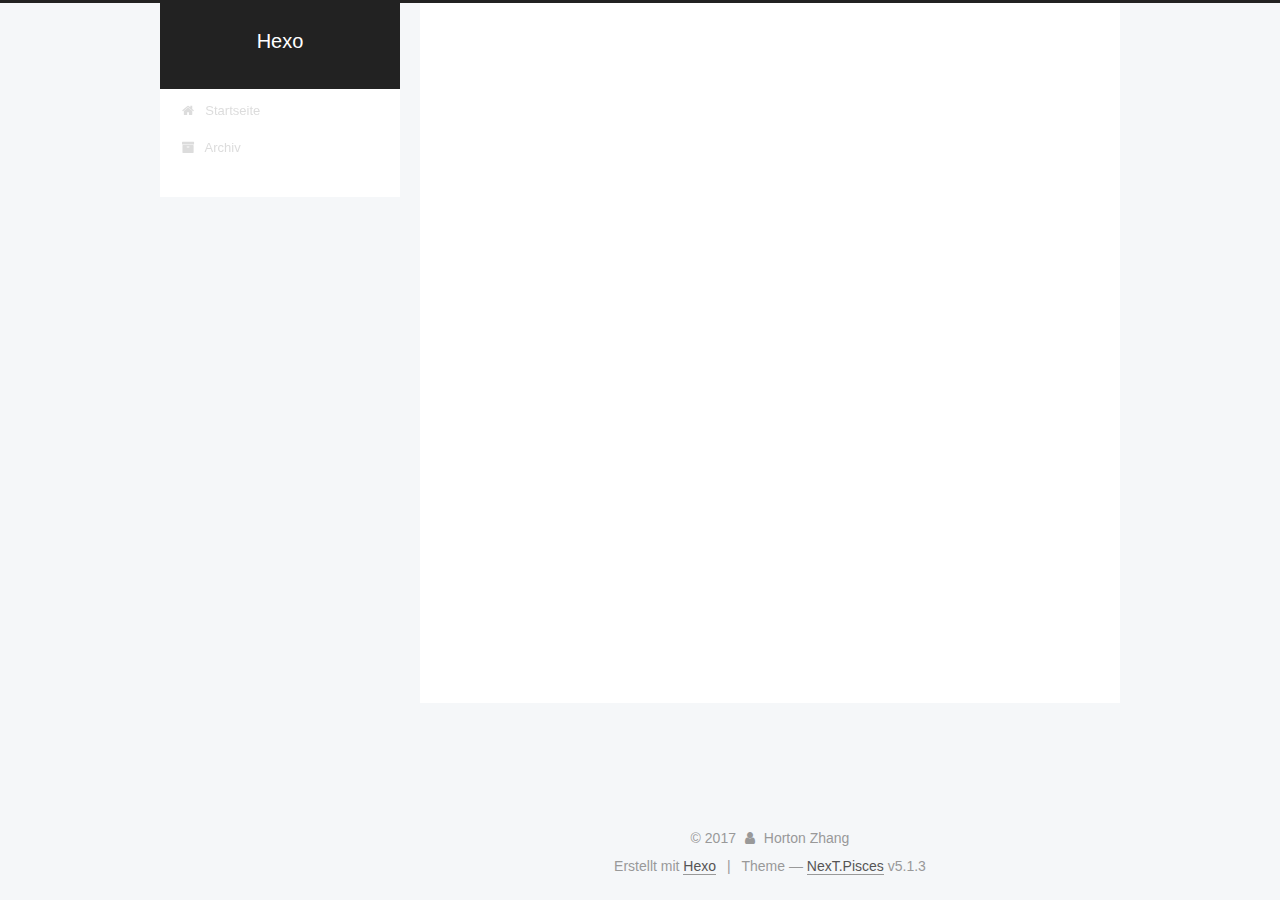
<file: archives/index.html>
<!DOCTYPE html>



  


<html class="theme-next pisces use-motion" lang="zh_Hans">
<head>
  <meta charset="UTF-8"/>
<meta http-equiv="X-UA-Compatible" content="IE=edge" />
<meta name="viewport" content="width=device-width, initial-scale=1, maximum-scale=1"/>
<meta name="theme-color" content="#222">



  <meta name="baidu-site-verification" content="DWFIM8qLxL" />









<meta http-equiv="Cache-Control" content="no-transform" />
<meta http-equiv="Cache-Control" content="no-siteapp" />










  <meta name="baidu-site-verification" content="true" />







  
  
  <link href="/lib/fancybox/source/jquery.fancybox.css?v=2.1.5" rel="stylesheet" type="text/css" />







<link href="/lib/font-awesome/css/font-awesome.min.css?v=4.6.2" rel="stylesheet" type="text/css" />

<link href="/css/main.css?v=5.1.3" rel="stylesheet" type="text/css" />


  <link rel="apple-touch-icon" sizes="180x180" href="/images/apple-touch-icon-next.png?v=5.1.3">


  <link rel="icon" type="image/png" sizes="32x32" href="/images/favicon-32x32-next.png?v=5.1.3">


  <link rel="icon" type="image/png" sizes="16x16" href="/images/favicon-16x16-next.png?v=5.1.3">


  <link rel="mask-icon" href="/images/logo.svg?v=5.1.3" color="#222">





  <meta name="keywords" content="Hexo, NexT" />










<meta property="og:type" content="website">
<meta property="og:title" content="Hexo">
<meta property="og:url" content="https://haotiangood.github.io/archives/index.html">
<meta property="og:site_name" content="Hexo">
<meta property="og:locale" content="zh_Hans">
<meta name="twitter:card" content="summary">
<meta name="twitter:title" content="Hexo">



<script type="text/javascript" id="hexo.configurations">
  var NexT = window.NexT || {};
  var CONFIG = {
    root: '/',
    scheme: 'Pisces',
    version: '5.1.3',
    sidebar: {"position":"left","display":"post","offset":12,"b2t":false,"scrollpercent":false,"onmobile":false},
    fancybox: true,
    tabs: true,
    motion: {"enable":true,"async":false,"transition":{"post_block":"fadeIn","post_header":"slideDownIn","post_body":"slideDownIn","coll_header":"slideLeftIn","sidebar":"slideUpIn"}},
    duoshuo: {
      userId: '0',
      author: 'Author'
    },
    algolia: {
      applicationID: '',
      apiKey: '',
      indexName: '',
      hits: {"per_page":10},
      labels: {"input_placeholder":"Search for Posts","hits_empty":"We didn't find any results for the search: ${query}","hits_stats":"${hits} results found in ${time} ms"}
    }
  };
</script>



  <link rel="canonical" href="https://haotiangood.github.io/archives/"/>





  <title>Archiv | Hexo</title>
  








</head>

<body itemscope itemtype="http://schema.org/WebPage" lang="zh_Hans">

  
  
    
  

  <div class="container sidebar-position-left page-archive">
    <div class="headband"></div>

    <header id="header" class="header" itemscope itemtype="http://schema.org/WPHeader">
      <div class="header-inner"><div class="site-brand-wrapper">
  <div class="site-meta ">
    

    <div class="custom-logo-site-title">
      <a href="/"  class="brand" rel="start">
        <span class="logo-line-before"><i></i></span>
        <span class="site-title">Hexo</span>
        <span class="logo-line-after"><i></i></span>
      </a>
    </div>
      
        <p class="site-subtitle"></p>
      
  </div>

  <div class="site-nav-toggle">
    <button>
      <span class="btn-bar"></span>
      <span class="btn-bar"></span>
      <span class="btn-bar"></span>
    </button>
  </div>
</div>

<nav class="site-nav">
  

  
    <ul id="menu" class="menu">
      
        
        <li class="menu-item menu-item-home">
          <a href="/" rel="section">
            
              <i class="menu-item-icon fa fa-fw fa-home"></i> <br />
            
            Startseite
          </a>
        </li>
      
        
        <li class="menu-item menu-item-archives">
          <a href="/archives/" rel="section">
            
              <i class="menu-item-icon fa fa-fw fa-archive"></i> <br />
            
            Archiv
          </a>
        </li>
      

      
    </ul>
  

  
</nav>



 </div>
    </header>

    <main id="main" class="main">
      <div class="main-inner">
        <div class="content-wrap">
          <div id="content" class="content">
            

  
  
  
  <div class="post-block archive">
    <div id="posts" class="posts-collapse">
      <span class="archive-move-on"></span>

      <span class="archive-page-counter">
        
        
        
          
        
        Öhm..! Ein Artikel. Bleib dran.
      </span>

      

        
        
        

        
          
          <div class="collection-title">
            <h1 class="archive-year" id="archive-year-2017">2017</h1>
          </div>
        
        

        

  <article class="post post-type-normal" itemscope itemtype="http://schema.org/Article">
    <header class="post-header">

      <h2 class="post-title">
        
            <a class="post-title-link" href="/2017/12/20/浅谈笔记本黑苹果电池部分hotpatch/" itemprop="url">
              
                <span itemprop="name">浅谈笔记本黑苹果电池部分hotpatch</span>
              
            </a>
        
      </h2>

      <div class="post-meta">
        <time class="post-time" itemprop="dateCreated"
              datetime="2017-12-20T17:03:56+08:00"
              content="2017-12-20" >
          12-20
        </time>
      </div>

    </header>
  </article>



      

    </div>
  </div>
  
  
  

  



          </div>
          


          

        </div>
        
          
  
  <div class="sidebar-toggle">
    <div class="sidebar-toggle-line-wrap">
      <span class="sidebar-toggle-line sidebar-toggle-line-first"></span>
      <span class="sidebar-toggle-line sidebar-toggle-line-middle"></span>
      <span class="sidebar-toggle-line sidebar-toggle-line-last"></span>
    </div>
  </div>

  <aside id="sidebar" class="sidebar">
    
    <div class="sidebar-inner">

      

      

      <section class="site-overview-wrap sidebar-panel sidebar-panel-active">
        <div class="site-overview">
          <div class="site-author motion-element" itemprop="author" itemscope itemtype="http://schema.org/Person">
            
              <p class="site-author-name" itemprop="name">Horton Zhang</p>
              <p class="site-description motion-element" itemprop="description"></p>
          </div>

          <nav class="site-state motion-element">

            
              <div class="site-state-item site-state-posts">
              
                <a href="/archives/">
              
                  <span class="site-state-item-count">1</span>
                  <span class="site-state-item-name">Artikel</span>
                </a>
              </div>
            

            

            

          </nav>

          

          <div class="links-of-author motion-element">
            
          </div>

          
          

          
          

          

        </div>
      </section>

      

      

    </div>
  </aside>


        
      </div>
    </main>

    <footer id="footer" class="footer">
      <div class="footer-inner">
        <div class="copyright">&copy; <span itemprop="copyrightYear">2017</span>
  <span class="with-love">
    <i class="fa fa-user"></i>
  </span>
  <span class="author" itemprop="copyrightHolder">Horton Zhang</span>

  
</div>


  <div class="powered-by">Erstellt mit  <a class="theme-link" target="_blank" href="https://hexo.io">Hexo</a></div>



  <span class="post-meta-divider">|</span>



  <div class="theme-info">Theme &mdash; <a class="theme-link" target="_blank" href="https://github.com/iissnan/hexo-theme-next">NexT.Pisces</a> v5.1.3</div>




        







        
      </div>
    </footer>

    
      <div class="back-to-top">
        <i class="fa fa-arrow-up"></i>
        
      </div>
    

    

  </div>

  

<script type="text/javascript">
  if (Object.prototype.toString.call(window.Promise) !== '[object Function]') {
    window.Promise = null;
  }
</script>









  












  
  
    <script type="text/javascript" src="/lib/jquery/index.js?v=2.1.3"></script>
  

  
  
    <script type="text/javascript" src="/lib/fastclick/lib/fastclick.min.js?v=1.0.6"></script>
  

  
  
    <script type="text/javascript" src="/lib/jquery_lazyload/jquery.lazyload.js?v=1.9.7"></script>
  

  
  
    <script type="text/javascript" src="/lib/velocity/velocity.min.js?v=1.2.1"></script>
  

  
  
    <script type="text/javascript" src="/lib/velocity/velocity.ui.min.js?v=1.2.1"></script>
  

  
  
    <script type="text/javascript" src="/lib/fancybox/source/jquery.fancybox.pack.js?v=2.1.5"></script>
  


  


  <script type="text/javascript" src="/js/src/utils.js?v=5.1.3"></script>

  <script type="text/javascript" src="/js/src/motion.js?v=5.1.3"></script>



  
  


  <script type="text/javascript" src="/js/src/affix.js?v=5.1.3"></script>

  <script type="text/javascript" src="/js/src/schemes/pisces.js?v=5.1.3"></script>



  

  


  <script type="text/javascript" src="/js/src/bootstrap.js?v=5.1.3"></script>



  


  




	





  





  












  





  

  

  

  
  

  

  

  

</body>
</html>
</file>
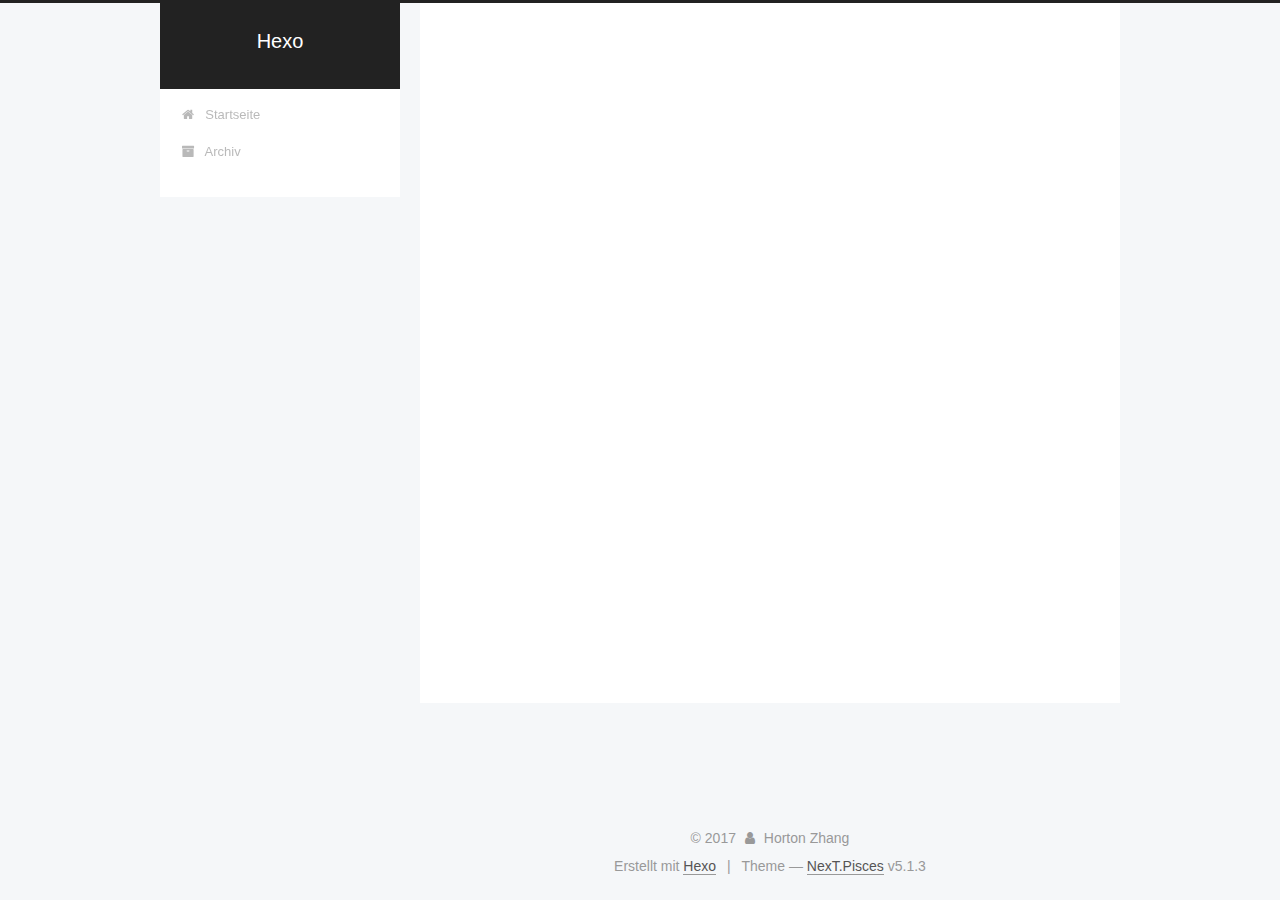
<file: archives/2017/index.html>
<!DOCTYPE html>



  


<html class="theme-next pisces use-motion" lang="zh_Hans">
<head>
  <meta charset="UTF-8"/>
<meta http-equiv="X-UA-Compatible" content="IE=edge" />
<meta name="viewport" content="width=device-width, initial-scale=1, maximum-scale=1"/>
<meta name="theme-color" content="#222">



  <meta name="baidu-site-verification" content="DWFIM8qLxL" />









<meta http-equiv="Cache-Control" content="no-transform" />
<meta http-equiv="Cache-Control" content="no-siteapp" />










  <meta name="baidu-site-verification" content="true" />







  
  
  <link href="/lib/fancybox/source/jquery.fancybox.css?v=2.1.5" rel="stylesheet" type="text/css" />







<link href="/lib/font-awesome/css/font-awesome.min.css?v=4.6.2" rel="stylesheet" type="text/css" />

<link href="/css/main.css?v=5.1.3" rel="stylesheet" type="text/css" />


  <link rel="apple-touch-icon" sizes="180x180" href="/images/apple-touch-icon-next.png?v=5.1.3">


  <link rel="icon" type="image/png" sizes="32x32" href="/images/favicon-32x32-next.png?v=5.1.3">


  <link rel="icon" type="image/png" sizes="16x16" href="/images/favicon-16x16-next.png?v=5.1.3">


  <link rel="mask-icon" href="/images/logo.svg?v=5.1.3" color="#222">





  <meta name="keywords" content="Hexo, NexT" />










<meta property="og:type" content="website">
<meta property="og:title" content="Hexo">
<meta property="og:url" content="https://haotiangood.github.io/archives/2017/index.html">
<meta property="og:site_name" content="Hexo">
<meta property="og:locale" content="zh_Hans">
<meta name="twitter:card" content="summary">
<meta name="twitter:title" content="Hexo">



<script type="text/javascript" id="hexo.configurations">
  var NexT = window.NexT || {};
  var CONFIG = {
    root: '/',
    scheme: 'Pisces',
    version: '5.1.3',
    sidebar: {"position":"left","display":"post","offset":12,"b2t":false,"scrollpercent":false,"onmobile":false},
    fancybox: true,
    tabs: true,
    motion: {"enable":true,"async":false,"transition":{"post_block":"fadeIn","post_header":"slideDownIn","post_body":"slideDownIn","coll_header":"slideLeftIn","sidebar":"slideUpIn"}},
    duoshuo: {
      userId: '0',
      author: 'Author'
    },
    algolia: {
      applicationID: '',
      apiKey: '',
      indexName: '',
      hits: {"per_page":10},
      labels: {"input_placeholder":"Search for Posts","hits_empty":"We didn't find any results for the search: ${query}","hits_stats":"${hits} results found in ${time} ms"}
    }
  };
</script>



  <link rel="canonical" href="https://haotiangood.github.io/archives/2017/"/>





  <title>Archiv | Hexo</title>
  








</head>

<body itemscope itemtype="http://schema.org/WebPage" lang="zh_Hans">

  
  
    
  

  <div class="container sidebar-position-left page-archive">
    <div class="headband"></div>

    <header id="header" class="header" itemscope itemtype="http://schema.org/WPHeader">
      <div class="header-inner"><div class="site-brand-wrapper">
  <div class="site-meta ">
    

    <div class="custom-logo-site-title">
      <a href="/"  class="brand" rel="start">
        <span class="logo-line-before"><i></i></span>
        <span class="site-title">Hexo</span>
        <span class="logo-line-after"><i></i></span>
      </a>
    </div>
      
        <p class="site-subtitle"></p>
      
  </div>

  <div class="site-nav-toggle">
    <button>
      <span class="btn-bar"></span>
      <span class="btn-bar"></span>
      <span class="btn-bar"></span>
    </button>
  </div>
</div>

<nav class="site-nav">
  

  
    <ul id="menu" class="menu">
      
        
        <li class="menu-item menu-item-home">
          <a href="/" rel="section">
            
              <i class="menu-item-icon fa fa-fw fa-home"></i> <br />
            
            Startseite
          </a>
        </li>
      
        
        <li class="menu-item menu-item-archives">
          <a href="/archives/" rel="section">
            
              <i class="menu-item-icon fa fa-fw fa-archive"></i> <br />
            
            Archiv
          </a>
        </li>
      

      
    </ul>
  

  
</nav>



 </div>
    </header>

    <main id="main" class="main">
      <div class="main-inner">
        <div class="content-wrap">
          <div id="content" class="content">
            

  
  
  
  <div class="post-block archive">
    <div id="posts" class="posts-collapse">
      <span class="archive-move-on"></span>

      <span class="archive-page-counter">
        
        
        
          
        
        Öhm..! Ein Artikel. Bleib dran.
      </span>

      

        
        
        

        
          
          <div class="collection-title">
            <h1 class="archive-year" id="archive-year-2017">2017</h1>
          </div>
        
        

        

  <article class="post post-type-normal" itemscope itemtype="http://schema.org/Article">
    <header class="post-header">

      <h2 class="post-title">
        
            <a class="post-title-link" href="/2017/12/20/浅谈笔记本黑苹果电池部分hotpatch/" itemprop="url">
              
                <span itemprop="name">浅谈笔记本黑苹果电池部分hotpatch</span>
              
            </a>
        
      </h2>

      <div class="post-meta">
        <time class="post-time" itemprop="dateCreated"
              datetime="2017-12-20T17:03:56+08:00"
              content="2017-12-20" >
          12-20
        </time>
      </div>

    </header>
  </article>



      

    </div>
  </div>
  
  
  

  



          </div>
          


          

        </div>
        
          
  
  <div class="sidebar-toggle">
    <div class="sidebar-toggle-line-wrap">
      <span class="sidebar-toggle-line sidebar-toggle-line-first"></span>
      <span class="sidebar-toggle-line sidebar-toggle-line-middle"></span>
      <span class="sidebar-toggle-line sidebar-toggle-line-last"></span>
    </div>
  </div>

  <aside id="sidebar" class="sidebar">
    
    <div class="sidebar-inner">

      

      

      <section class="site-overview-wrap sidebar-panel sidebar-panel-active">
        <div class="site-overview">
          <div class="site-author motion-element" itemprop="author" itemscope itemtype="http://schema.org/Person">
            
              <p class="site-author-name" itemprop="name">Horton Zhang</p>
              <p class="site-description motion-element" itemprop="description"></p>
          </div>

          <nav class="site-state motion-element">

            
              <div class="site-state-item site-state-posts">
              
                <a href="/archives/">
              
                  <span class="site-state-item-count">1</span>
                  <span class="site-state-item-name">Artikel</span>
                </a>
              </div>
            

            

            

          </nav>

          

          <div class="links-of-author motion-element">
            
          </div>

          
          

          
          

          

        </div>
      </section>

      

      

    </div>
  </aside>


        
      </div>
    </main>

    <footer id="footer" class="footer">
      <div class="footer-inner">
        <div class="copyright">&copy; <span itemprop="copyrightYear">2017</span>
  <span class="with-love">
    <i class="fa fa-user"></i>
  </span>
  <span class="author" itemprop="copyrightHolder">Horton Zhang</span>

  
</div>


  <div class="powered-by">Erstellt mit  <a class="theme-link" target="_blank" href="https://hexo.io">Hexo</a></div>



  <span class="post-meta-divider">|</span>



  <div class="theme-info">Theme &mdash; <a class="theme-link" target="_blank" href="https://github.com/iissnan/hexo-theme-next">NexT.Pisces</a> v5.1.3</div>




        







        
      </div>
    </footer>

    
      <div class="back-to-top">
        <i class="fa fa-arrow-up"></i>
        
      </div>
    

    

  </div>

  

<script type="text/javascript">
  if (Object.prototype.toString.call(window.Promise) !== '[object Function]') {
    window.Promise = null;
  }
</script>









  












  
  
    <script type="text/javascript" src="/lib/jquery/index.js?v=2.1.3"></script>
  

  
  
    <script type="text/javascript" src="/lib/fastclick/lib/fastclick.min.js?v=1.0.6"></script>
  

  
  
    <script type="text/javascript" src="/lib/jquery_lazyload/jquery.lazyload.js?v=1.9.7"></script>
  

  
  
    <script type="text/javascript" src="/lib/velocity/velocity.min.js?v=1.2.1"></script>
  

  
  
    <script type="text/javascript" src="/lib/velocity/velocity.ui.min.js?v=1.2.1"></script>
  

  
  
    <script type="text/javascript" src="/lib/fancybox/source/jquery.fancybox.pack.js?v=2.1.5"></script>
  


  


  <script type="text/javascript" src="/js/src/utils.js?v=5.1.3"></script>

  <script type="text/javascript" src="/js/src/motion.js?v=5.1.3"></script>



  
  


  <script type="text/javascript" src="/js/src/affix.js?v=5.1.3"></script>

  <script type="text/javascript" src="/js/src/schemes/pisces.js?v=5.1.3"></script>



  

  


  <script type="text/javascript" src="/js/src/bootstrap.js?v=5.1.3"></script>



  


  




	





  





  












  





  

  

  

  
  

  

  

  

</body>
</html>
</file>
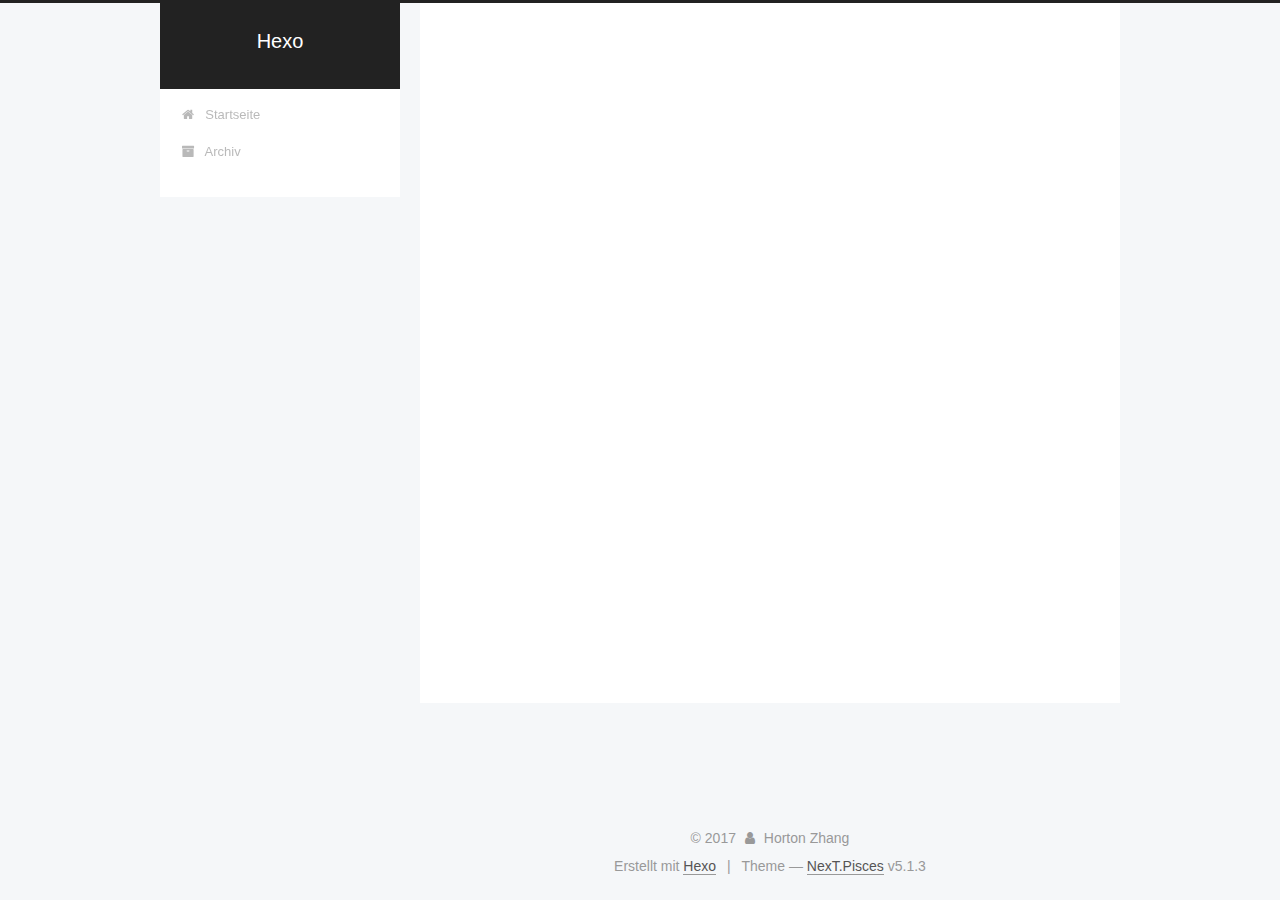
<file: archives/2017/11/index.html>
<!DOCTYPE html>



  


<html class="theme-next pisces use-motion" lang="zh_CN">
<head>
  <meta charset="UTF-8"/>
<meta http-equiv="X-UA-Compatible" content="IE=edge" />
<meta name="viewport" content="width=device-width, initial-scale=1, maximum-scale=1"/>
<meta name="theme-color" content="#222">









<meta http-equiv="Cache-Control" content="no-transform" />
<meta http-equiv="Cache-Control" content="no-siteapp" />
















  
  
  <link href="/lib/fancybox/source/jquery.fancybox.css?v=2.1.5" rel="stylesheet" type="text/css" />







<link href="/lib/font-awesome/css/font-awesome.min.css?v=4.6.2" rel="stylesheet" type="text/css" />

<link href="/css/main.css?v=5.1.3" rel="stylesheet" type="text/css" />


  <link rel="apple-touch-icon" sizes="180x180" href="/images/apple-touch-icon-next.png?v=5.1.3">


  <link rel="icon" type="image/png" sizes="32x32" href="/images/favicon-32x32-next.png?v=5.1.3">


  <link rel="icon" type="image/png" sizes="16x16" href="/images/favicon-16x16-next.png?v=5.1.3">


  <link rel="mask-icon" href="/images/logo.svg?v=5.1.3" color="#222">





  <meta name="keywords" content="Hexo, NexT" />










<meta property="og:type" content="website">
<meta property="og:title" content="Hexo">
<meta property="og:url" content="https://haotiangood.github.io/archives/2017/11/index.html">
<meta property="og:site_name" content="Hexo">
<meta property="og:locale" content="zh_CN">
<meta name="twitter:card" content="summary">
<meta name="twitter:title" content="Hexo">



<script type="text/javascript" id="hexo.configurations">
  var NexT = window.NexT || {};
  var CONFIG = {
    root: '/',
    scheme: 'Pisces',
    version: '5.1.3',
    sidebar: {"position":"left","display":"post","offset":12,"b2t":false,"scrollpercent":false,"onmobile":false},
    fancybox: true,
    tabs: true,
    motion: {"enable":true,"async":false,"transition":{"post_block":"fadeIn","post_header":"slideDownIn","post_body":"slideDownIn","coll_header":"slideLeftIn","sidebar":"slideUpIn"}},
    duoshuo: {
      userId: '0',
      author: 'Author'
    },
    algolia: {
      applicationID: '',
      apiKey: '',
      indexName: '',
      hits: {"per_page":10},
      labels: {"input_placeholder":"Search for Posts","hits_empty":"We didn't find any results for the search: ${query}","hits_stats":"${hits} results found in ${time} ms"}
    }
  };
</script>



  <link rel="canonical" href="https://haotiangood.github.io/archives/2017/11/"/>





  <title>Archiv | Hexo</title>
  








</head>

<body itemscope itemtype="http://schema.org/WebPage" lang="zh_CN">

  
  
    
  

  <div class="container sidebar-position-left page-archive">
    <div class="headband"></div>

    <header id="header" class="header" itemscope itemtype="http://schema.org/WPHeader">
      <div class="header-inner"><div class="site-brand-wrapper">
  <div class="site-meta ">
    

    <div class="custom-logo-site-title">
      <a href="/"  class="brand" rel="start">
        <span class="logo-line-before"><i></i></span>
        <span class="site-title">Hexo</span>
        <span class="logo-line-after"><i></i></span>
      </a>
    </div>
      
        <p class="site-subtitle"></p>
      
  </div>

  <div class="site-nav-toggle">
    <button>
      <span class="btn-bar"></span>
      <span class="btn-bar"></span>
      <span class="btn-bar"></span>
    </button>
  </div>
</div>

<nav class="site-nav">
  

  
    <ul id="menu" class="menu">
      
        
        <li class="menu-item menu-item-home">
          <a href="/" rel="section">
            
              <i class="menu-item-icon fa fa-fw fa-home"></i> <br />
            
            Startseite
          </a>
        </li>
      
        
        <li class="menu-item menu-item-archives">
          <a href="/archives/" rel="section">
            
              <i class="menu-item-icon fa fa-fw fa-archive"></i> <br />
            
            Archiv
          </a>
        </li>
      

      
    </ul>
  

  
</nav>



 </div>
    </header>

    <main id="main" class="main">
      <div class="main-inner">
        <div class="content-wrap">
          <div id="content" class="content">
            

  
  
  
  <div class="post-block archive">
    <div id="posts" class="posts-collapse">
      <span class="archive-move-on"></span>

      <span class="archive-page-counter">
        
        
        
          
        
        Öhm..! Ein Artikel. Bleib dran.
      </span>

      

        
        
        

        
          
          <div class="collection-title">
            <h1 class="archive-year" id="archive-year-2017">2017</h1>
          </div>
        
        

        

  <article class="post post-type-normal" itemscope itemtype="http://schema.org/Article">
    <header class="post-header">

      <h2 class="post-title">
        
            <a class="post-title-link" href="/2017/11/16/浅谈笔记本黑苹果电池部分hotpatch/" itemprop="url">
              
                <span itemprop="name">浅谈笔记本黑苹果电池部分hotpatch</span>
              
            </a>
        
      </h2>

      <div class="post-meta">
        <time class="post-time" itemprop="dateCreated"
              datetime="2017-11-16T08:50:24+08:00"
              content="2017-11-16" >
          11-16
        </time>
      </div>

    </header>
  </article>



      

    </div>
  </div>
  
  
  

  



          </div>
          


          

        </div>
        
          
  
  <div class="sidebar-toggle">
    <div class="sidebar-toggle-line-wrap">
      <span class="sidebar-toggle-line sidebar-toggle-line-first"></span>
      <span class="sidebar-toggle-line sidebar-toggle-line-middle"></span>
      <span class="sidebar-toggle-line sidebar-toggle-line-last"></span>
    </div>
  </div>

  <aside id="sidebar" class="sidebar">
    
    <div class="sidebar-inner">

      

      

      <section class="site-overview-wrap sidebar-panel sidebar-panel-active">
        <div class="site-overview">
          <div class="site-author motion-element" itemprop="author" itemscope itemtype="http://schema.org/Person">
            
              <p class="site-author-name" itemprop="name">Horton Zhang</p>
              <p class="site-description motion-element" itemprop="description"></p>
          </div>

          <nav class="site-state motion-element">

            
              <div class="site-state-item site-state-posts">
              
                <a href="/archives/">
              
                  <span class="site-state-item-count">1</span>
                  <span class="site-state-item-name">Artikel</span>
                </a>
              </div>
            

            

            

          </nav>

          

          <div class="links-of-author motion-element">
            
          </div>

          
          

          
          

          

        </div>
      </section>

      

      

    </div>
  </aside>


        
      </div>
    </main>

    <footer id="footer" class="footer">
      <div class="footer-inner">
        <div class="copyright">&copy; <span itemprop="copyrightYear">2017</span>
  <span class="with-love">
    <i class="fa fa-user"></i>
  </span>
  <span class="author" itemprop="copyrightHolder">Horton Zhang</span>

  
</div>


  <div class="powered-by">Erstellt mit  <a class="theme-link" target="_blank" href="https://hexo.io">Hexo</a></div>



  <span class="post-meta-divider">|</span>



  <div class="theme-info">Theme &mdash; <a class="theme-link" target="_blank" href="https://github.com/iissnan/hexo-theme-next">NexT.Pisces</a> v5.1.3</div>




        







        
      </div>
    </footer>

    
      <div class="back-to-top">
        <i class="fa fa-arrow-up"></i>
        
      </div>
    

    

  </div>

  

<script type="text/javascript">
  if (Object.prototype.toString.call(window.Promise) !== '[object Function]') {
    window.Promise = null;
  }
</script>









  












  
  
    <script type="text/javascript" src="/lib/jquery/index.js?v=2.1.3"></script>
  

  
  
    <script type="text/javascript" src="/lib/fastclick/lib/fastclick.min.js?v=1.0.6"></script>
  

  
  
    <script type="text/javascript" src="/lib/jquery_lazyload/jquery.lazyload.js?v=1.9.7"></script>
  

  
  
    <script type="text/javascript" src="/lib/velocity/velocity.min.js?v=1.2.1"></script>
  

  
  
    <script type="text/javascript" src="/lib/velocity/velocity.ui.min.js?v=1.2.1"></script>
  

  
  
    <script type="text/javascript" src="/lib/fancybox/source/jquery.fancybox.pack.js?v=2.1.5"></script>
  


  


  <script type="text/javascript" src="/js/src/utils.js?v=5.1.3"></script>

  <script type="text/javascript" src="/js/src/motion.js?v=5.1.3"></script>



  
  


  <script type="text/javascript" src="/js/src/affix.js?v=5.1.3"></script>

  <script type="text/javascript" src="/js/src/schemes/pisces.js?v=5.1.3"></script>



  

  


  <script type="text/javascript" src="/js/src/bootstrap.js?v=5.1.3"></script>



  


  




	





  





  












  





  

  

  

  
  

  

  

  

</body>
</html>
</file>
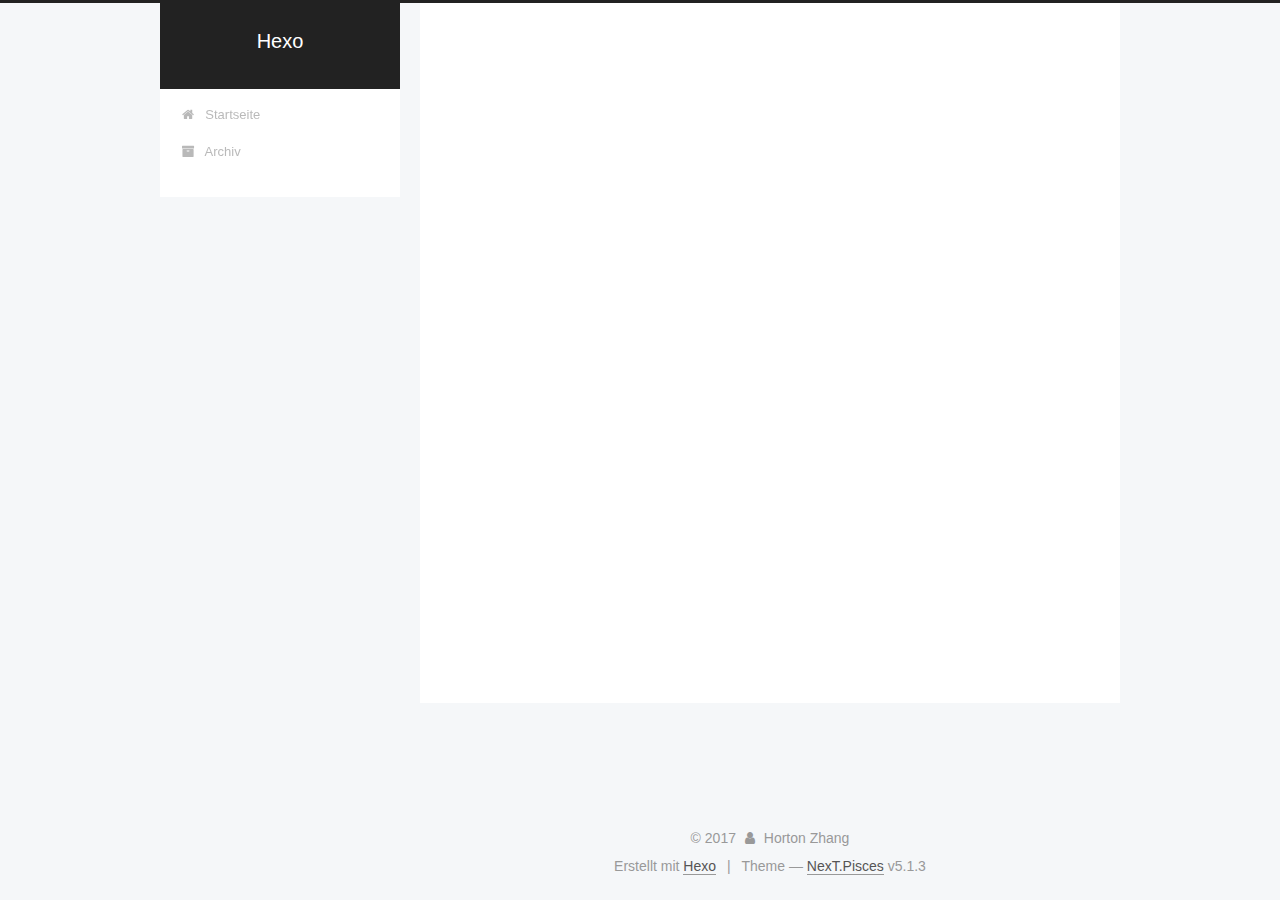
<file: archives/2017/12/index.html>
<!DOCTYPE html>



  


<html class="theme-next pisces use-motion" lang="zh_Hans">
<head>
  <meta charset="UTF-8"/>
<meta http-equiv="X-UA-Compatible" content="IE=edge" />
<meta name="viewport" content="width=device-width, initial-scale=1, maximum-scale=1"/>
<meta name="theme-color" content="#222">



  <meta name="baidu-site-verification" content="DWFIM8qLxL" />









<meta http-equiv="Cache-Control" content="no-transform" />
<meta http-equiv="Cache-Control" content="no-siteapp" />










  <meta name="baidu-site-verification" content="true" />







  
  
  <link href="/lib/fancybox/source/jquery.fancybox.css?v=2.1.5" rel="stylesheet" type="text/css" />







<link href="/lib/font-awesome/css/font-awesome.min.css?v=4.6.2" rel="stylesheet" type="text/css" />

<link href="/css/main.css?v=5.1.3" rel="stylesheet" type="text/css" />


  <link rel="apple-touch-icon" sizes="180x180" href="/images/apple-touch-icon-next.png?v=5.1.3">


  <link rel="icon" type="image/png" sizes="32x32" href="/images/favicon-32x32-next.png?v=5.1.3">


  <link rel="icon" type="image/png" sizes="16x16" href="/images/favicon-16x16-next.png?v=5.1.3">


  <link rel="mask-icon" href="/images/logo.svg?v=5.1.3" color="#222">





  <meta name="keywords" content="Hexo, NexT" />










<meta property="og:type" content="website">
<meta property="og:title" content="Hexo">
<meta property="og:url" content="https://haotiangood.github.io/archives/2017/12/index.html">
<meta property="og:site_name" content="Hexo">
<meta property="og:locale" content="zh_Hans">
<meta name="twitter:card" content="summary">
<meta name="twitter:title" content="Hexo">



<script type="text/javascript" id="hexo.configurations">
  var NexT = window.NexT || {};
  var CONFIG = {
    root: '/',
    scheme: 'Pisces',
    version: '5.1.3',
    sidebar: {"position":"left","display":"post","offset":12,"b2t":false,"scrollpercent":false,"onmobile":false},
    fancybox: true,
    tabs: true,
    motion: {"enable":true,"async":false,"transition":{"post_block":"fadeIn","post_header":"slideDownIn","post_body":"slideDownIn","coll_header":"slideLeftIn","sidebar":"slideUpIn"}},
    duoshuo: {
      userId: '0',
      author: 'Author'
    },
    algolia: {
      applicationID: '',
      apiKey: '',
      indexName: '',
      hits: {"per_page":10},
      labels: {"input_placeholder":"Search for Posts","hits_empty":"We didn't find any results for the search: ${query}","hits_stats":"${hits} results found in ${time} ms"}
    }
  };
</script>



  <link rel="canonical" href="https://haotiangood.github.io/archives/2017/12/"/>





  <title>Archiv | Hexo</title>
  








</head>

<body itemscope itemtype="http://schema.org/WebPage" lang="zh_Hans">

  
  
    
  

  <div class="container sidebar-position-left page-archive">
    <div class="headband"></div>

    <header id="header" class="header" itemscope itemtype="http://schema.org/WPHeader">
      <div class="header-inner"><div class="site-brand-wrapper">
  <div class="site-meta ">
    

    <div class="custom-logo-site-title">
      <a href="/"  class="brand" rel="start">
        <span class="logo-line-before"><i></i></span>
        <span class="site-title">Hexo</span>
        <span class="logo-line-after"><i></i></span>
      </a>
    </div>
      
        <p class="site-subtitle"></p>
      
  </div>

  <div class="site-nav-toggle">
    <button>
      <span class="btn-bar"></span>
      <span class="btn-bar"></span>
      <span class="btn-bar"></span>
    </button>
  </div>
</div>

<nav class="site-nav">
  

  
    <ul id="menu" class="menu">
      
        
        <li class="menu-item menu-item-home">
          <a href="/" rel="section">
            
              <i class="menu-item-icon fa fa-fw fa-home"></i> <br />
            
            Startseite
          </a>
        </li>
      
        
        <li class="menu-item menu-item-archives">
          <a href="/archives/" rel="section">
            
              <i class="menu-item-icon fa fa-fw fa-archive"></i> <br />
            
            Archiv
          </a>
        </li>
      

      
    </ul>
  

  
</nav>



 </div>
    </header>

    <main id="main" class="main">
      <div class="main-inner">
        <div class="content-wrap">
          <div id="content" class="content">
            

  
  
  
  <div class="post-block archive">
    <div id="posts" class="posts-collapse">
      <span class="archive-move-on"></span>

      <span class="archive-page-counter">
        
        
        
          
        
        Öhm..! Ein Artikel. Bleib dran.
      </span>

      

        
        
        

        
          
          <div class="collection-title">
            <h1 class="archive-year" id="archive-year-2017">2017</h1>
          </div>
        
        

        

  <article class="post post-type-normal" itemscope itemtype="http://schema.org/Article">
    <header class="post-header">

      <h2 class="post-title">
        
            <a class="post-title-link" href="/2017/12/20/浅谈笔记本黑苹果电池部分hotpatch/" itemprop="url">
              
                <span itemprop="name">浅谈笔记本黑苹果电池部分hotpatch</span>
              
            </a>
        
      </h2>

      <div class="post-meta">
        <time class="post-time" itemprop="dateCreated"
              datetime="2017-12-20T17:03:56+08:00"
              content="2017-12-20" >
          12-20
        </time>
      </div>

    </header>
  </article>



      

    </div>
  </div>
  
  
  

  



          </div>
          


          

        </div>
        
          
  
  <div class="sidebar-toggle">
    <div class="sidebar-toggle-line-wrap">
      <span class="sidebar-toggle-line sidebar-toggle-line-first"></span>
      <span class="sidebar-toggle-line sidebar-toggle-line-middle"></span>
      <span class="sidebar-toggle-line sidebar-toggle-line-last"></span>
    </div>
  </div>

  <aside id="sidebar" class="sidebar">
    
    <div class="sidebar-inner">

      

      

      <section class="site-overview-wrap sidebar-panel sidebar-panel-active">
        <div class="site-overview">
          <div class="site-author motion-element" itemprop="author" itemscope itemtype="http://schema.org/Person">
            
              <p class="site-author-name" itemprop="name">Horton Zhang</p>
              <p class="site-description motion-element" itemprop="description"></p>
          </div>

          <nav class="site-state motion-element">

            
              <div class="site-state-item site-state-posts">
              
                <a href="/archives/">
              
                  <span class="site-state-item-count">1</span>
                  <span class="site-state-item-name">Artikel</span>
                </a>
              </div>
            

            

            

          </nav>

          

          <div class="links-of-author motion-element">
            
          </div>

          
          

          
          

          

        </div>
      </section>

      

      

    </div>
  </aside>


        
      </div>
    </main>

    <footer id="footer" class="footer">
      <div class="footer-inner">
        <div class="copyright">&copy; <span itemprop="copyrightYear">2017</span>
  <span class="with-love">
    <i class="fa fa-user"></i>
  </span>
  <span class="author" itemprop="copyrightHolder">Horton Zhang</span>

  
</div>


  <div class="powered-by">Erstellt mit  <a class="theme-link" target="_blank" href="https://hexo.io">Hexo</a></div>



  <span class="post-meta-divider">|</span>



  <div class="theme-info">Theme &mdash; <a class="theme-link" target="_blank" href="https://github.com/iissnan/hexo-theme-next">NexT.Pisces</a> v5.1.3</div>




        







        
      </div>
    </footer>

    
      <div class="back-to-top">
        <i class="fa fa-arrow-up"></i>
        
      </div>
    

    

  </div>

  

<script type="text/javascript">
  if (Object.prototype.toString.call(window.Promise) !== '[object Function]') {
    window.Promise = null;
  }
</script>









  












  
  
    <script type="text/javascript" src="/lib/jquery/index.js?v=2.1.3"></script>
  

  
  
    <script type="text/javascript" src="/lib/fastclick/lib/fastclick.min.js?v=1.0.6"></script>
  

  
  
    <script type="text/javascript" src="/lib/jquery_lazyload/jquery.lazyload.js?v=1.9.7"></script>
  

  
  
    <script type="text/javascript" src="/lib/velocity/velocity.min.js?v=1.2.1"></script>
  

  
  
    <script type="text/javascript" src="/lib/velocity/velocity.ui.min.js?v=1.2.1"></script>
  

  
  
    <script type="text/javascript" src="/lib/fancybox/source/jquery.fancybox.pack.js?v=2.1.5"></script>
  


  


  <script type="text/javascript" src="/js/src/utils.js?v=5.1.3"></script>

  <script type="text/javascript" src="/js/src/motion.js?v=5.1.3"></script>



  
  


  <script type="text/javascript" src="/js/src/affix.js?v=5.1.3"></script>

  <script type="text/javascript" src="/js/src/schemes/pisces.js?v=5.1.3"></script>



  

  


  <script type="text/javascript" src="/js/src/bootstrap.js?v=5.1.3"></script>



  


  




	





  





  












  





  

  

  

  
  

  

  

  

</body>
</html>
</file>
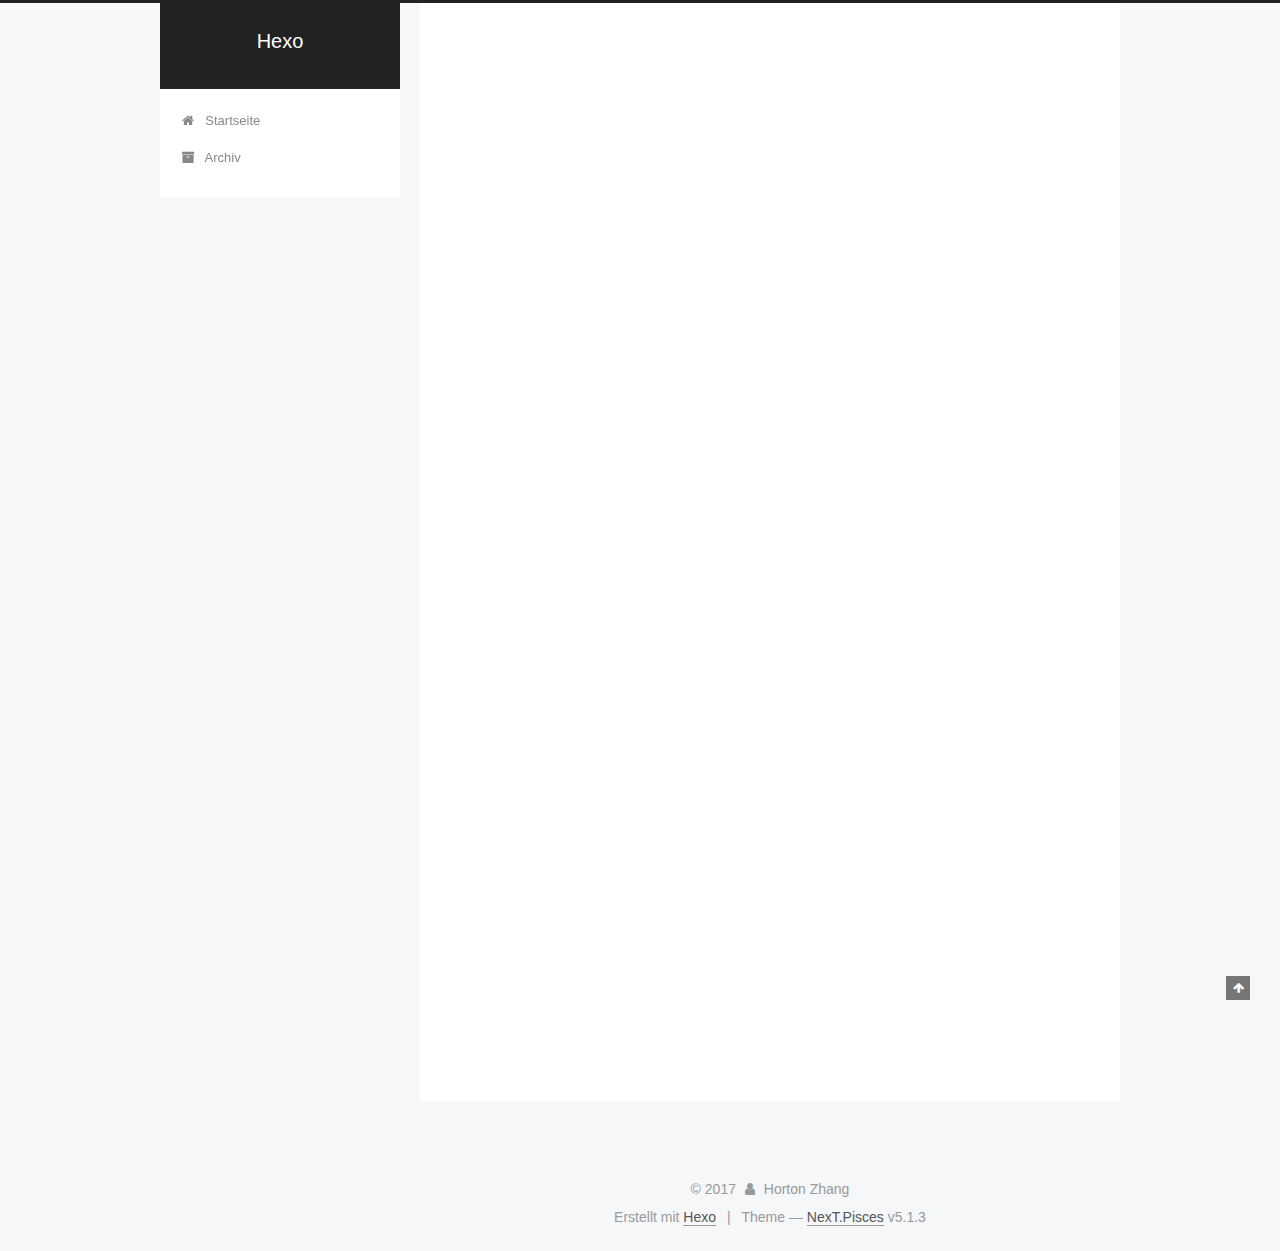
<file: 2017/11/16/hello-world/index.html>
<!DOCTYPE html>



  


<html class="theme-next pisces use-motion" lang="zh_CN">
<head>
  <meta charset="UTF-8"/>
<meta http-equiv="X-UA-Compatible" content="IE=edge" />
<meta name="viewport" content="width=device-width, initial-scale=1, maximum-scale=1"/>
<meta name="theme-color" content="#222">









<meta http-equiv="Cache-Control" content="no-transform" />
<meta http-equiv="Cache-Control" content="no-siteapp" />
















  
  
  <link href="/lib/fancybox/source/jquery.fancybox.css?v=2.1.5" rel="stylesheet" type="text/css" />







<link href="/lib/font-awesome/css/font-awesome.min.css?v=4.6.2" rel="stylesheet" type="text/css" />

<link href="/css/main.css?v=5.1.3" rel="stylesheet" type="text/css" />


  <link rel="apple-touch-icon" sizes="180x180" href="/images/apple-touch-icon-next.png?v=5.1.3">


  <link rel="icon" type="image/png" sizes="32x32" href="/images/favicon-32x32-next.png?v=5.1.3">


  <link rel="icon" type="image/png" sizes="16x16" href="/images/favicon-16x16-next.png?v=5.1.3">


  <link rel="mask-icon" href="/images/logo.svg?v=5.1.3" color="#222">





  <meta name="keywords" content="Hexo, NexT" />










<meta name="description" content="Welcome to Hexo! This is your very first post. Check documentation for more info. If you get any problems when using Hexo, you can find the answer in troublesho">
<meta property="og:type" content="article">
<meta property="og:title" content="Hello World">
<meta property="og:url" content="https://haotiangood.github.io/2017/11/16/hello-world/index.html">
<meta property="og:site_name" content="Hexo">
<meta property="og:description" content="Welcome to Hexo! This is your very first post. Check documentation for more info. If you get any problems when using Hexo, you can find the answer in troubleshooting or you can ask me on GitHub. Quick">
<meta property="og:locale" content="zh_CN">
<meta property="og:updated_time" content="2017-11-16T00:50:24.983Z">
<meta name="twitter:card" content="summary">
<meta name="twitter:title" content="Hello World">
<meta name="twitter:description" content="Welcome to Hexo! This is your very first post. Check documentation for more info. If you get any problems when using Hexo, you can find the answer in troubleshooting or you can ask me on GitHub. Quick">



<script type="text/javascript" id="hexo.configurations">
  var NexT = window.NexT || {};
  var CONFIG = {
    root: '/',
    scheme: 'Pisces',
    version: '5.1.3',
    sidebar: {"position":"left","display":"post","offset":12,"b2t":false,"scrollpercent":false,"onmobile":false},
    fancybox: true,
    tabs: true,
    motion: {"enable":true,"async":false,"transition":{"post_block":"fadeIn","post_header":"slideDownIn","post_body":"slideDownIn","coll_header":"slideLeftIn","sidebar":"slideUpIn"}},
    duoshuo: {
      userId: '0',
      author: 'Author'
    },
    algolia: {
      applicationID: '',
      apiKey: '',
      indexName: '',
      hits: {"per_page":10},
      labels: {"input_placeholder":"Search for Posts","hits_empty":"We didn't find any results for the search: ${query}","hits_stats":"${hits} results found in ${time} ms"}
    }
  };
</script>



  <link rel="canonical" href="https://haotiangood.github.io/2017/11/16/hello-world/"/>





  <title>Hello World | Hexo</title>
  








</head>

<body itemscope itemtype="http://schema.org/WebPage" lang="zh_CN">

  
  
    
  

  <div class="container sidebar-position-left page-post-detail">
    <div class="headband"></div>

    <header id="header" class="header" itemscope itemtype="http://schema.org/WPHeader">
      <div class="header-inner"><div class="site-brand-wrapper">
  <div class="site-meta ">
    

    <div class="custom-logo-site-title">
      <a href="/"  class="brand" rel="start">
        <span class="logo-line-before"><i></i></span>
        <span class="site-title">Hexo</span>
        <span class="logo-line-after"><i></i></span>
      </a>
    </div>
      
        <p class="site-subtitle"></p>
      
  </div>

  <div class="site-nav-toggle">
    <button>
      <span class="btn-bar"></span>
      <span class="btn-bar"></span>
      <span class="btn-bar"></span>
    </button>
  </div>
</div>

<nav class="site-nav">
  

  
    <ul id="menu" class="menu">
      
        
        <li class="menu-item menu-item-home">
          <a href="/" rel="section">
            
              <i class="menu-item-icon fa fa-fw fa-home"></i> <br />
            
            Startseite
          </a>
        </li>
      
        
        <li class="menu-item menu-item-archives">
          <a href="/archives/" rel="section">
            
              <i class="menu-item-icon fa fa-fw fa-archive"></i> <br />
            
            Archiv
          </a>
        </li>
      

      
    </ul>
  

  
</nav>



 </div>
    </header>

    <main id="main" class="main">
      <div class="main-inner">
        <div class="content-wrap">
          <div id="content" class="content">
            

  <div id="posts" class="posts-expand">
    

  

  
  
  

  <article class="post post-type-normal" itemscope itemtype="http://schema.org/Article">
  
  
  
  <div class="post-block">
    <link itemprop="mainEntityOfPage" href="https://haotiangood.github.io/2017/11/16/hello-world/">

    <span hidden itemprop="author" itemscope itemtype="http://schema.org/Person">
      <meta itemprop="name" content="Horton Zhang">
      <meta itemprop="description" content="">
      <meta itemprop="image" content="/images/avatar.gif">
    </span>

    <span hidden itemprop="publisher" itemscope itemtype="http://schema.org/Organization">
      <meta itemprop="name" content="Hexo">
    </span>

    
      <header class="post-header">

        
        
          <h1 class="post-title" itemprop="name headline">Hello World</h1>
        

        <div class="post-meta">
          <span class="post-time">
            
              <span class="post-meta-item-icon">
                <i class="fa fa-calendar-o"></i>
              </span>
              
                <span class="post-meta-item-text">Veröffentlicht am</span>
              
              <time title="Post created" itemprop="dateCreated datePublished" datetime="2017-11-16T08:50:24+08:00">
                2017-11-16
              </time>
            

            

            
          </span>

          

          
            
          

          
          

          

          

          

        </div>
      </header>
    

    
    
    
    <div class="post-body" itemprop="articleBody">

      
      

      
        <p>Welcome to <a href="https://hexo.io/" target="_blank" rel="noopener">Hexo</a>! This is your very first post. Check <a href="https://hexo.io/docs/" target="_blank" rel="noopener">documentation</a> for more info. If you get any problems when using Hexo, you can find the answer in <a href="https://hexo.io/docs/troubleshooting.html" target="_blank" rel="noopener">troubleshooting</a> or you can ask me on <a href="https://github.com/hexojs/hexo/issues" target="_blank" rel="noopener">GitHub</a>.</p>
<h2 id="Quick-Start"><a href="#Quick-Start" class="headerlink" title="Quick Start"></a>Quick Start</h2><h3 id="Create-a-new-post"><a href="#Create-a-new-post" class="headerlink" title="Create a new post"></a>Create a new post</h3><figure class="highlight bash"><table><tr><td class="gutter"><pre><span class="line">1</span><br></pre></td><td class="code"><pre><span class="line">$ hexo new <span class="string">"My New Post"</span></span><br></pre></td></tr></table></figure>
<p>More info: <a href="https://hexo.io/docs/writing.html" target="_blank" rel="noopener">Writing</a></p>
<h3 id="Run-server"><a href="#Run-server" class="headerlink" title="Run server"></a>Run server</h3><figure class="highlight bash"><table><tr><td class="gutter"><pre><span class="line">1</span><br></pre></td><td class="code"><pre><span class="line">$ hexo server</span><br></pre></td></tr></table></figure>
<p>More info: <a href="https://hexo.io/docs/server.html" target="_blank" rel="noopener">Server</a></p>
<h3 id="Generate-static-files"><a href="#Generate-static-files" class="headerlink" title="Generate static files"></a>Generate static files</h3><figure class="highlight bash"><table><tr><td class="gutter"><pre><span class="line">1</span><br></pre></td><td class="code"><pre><span class="line">$ hexo generate</span><br></pre></td></tr></table></figure>
<p>More info: <a href="https://hexo.io/docs/generating.html" target="_blank" rel="noopener">Generating</a></p>
<h3 id="Deploy-to-remote-sites"><a href="#Deploy-to-remote-sites" class="headerlink" title="Deploy to remote sites"></a>Deploy to remote sites</h3><figure class="highlight bash"><table><tr><td class="gutter"><pre><span class="line">1</span><br></pre></td><td class="code"><pre><span class="line">$ hexo deploy</span><br></pre></td></tr></table></figure>
<p>More info: <a href="https://hexo.io/docs/deployment.html" target="_blank" rel="noopener">Deployment</a></p>

      
    </div>
    
    
    

    

    

    

    <footer class="post-footer">
      

      
      
      

      
        <div class="post-nav">
          <div class="post-nav-next post-nav-item">
            
          </div>

          <span class="post-nav-divider"></span>

          <div class="post-nav-prev post-nav-item">
            
              <a href="/2017/12/20/浅谈笔记本黑苹果电池部分hotpatch/" rel="prev" title="">
                 <i class="fa fa-chevron-right"></i>
              </a>
            
          </div>
        </div>
      

      
      
    </footer>
  </div>
  
  
  
  </article>



    <div class="post-spread">
      
    </div>
  </div>


          </div>
          


          

  



        </div>
        
          
  
  <div class="sidebar-toggle">
    <div class="sidebar-toggle-line-wrap">
      <span class="sidebar-toggle-line sidebar-toggle-line-first"></span>
      <span class="sidebar-toggle-line sidebar-toggle-line-middle"></span>
      <span class="sidebar-toggle-line sidebar-toggle-line-last"></span>
    </div>
  </div>

  <aside id="sidebar" class="sidebar">
    
    <div class="sidebar-inner">

      

      
        <ul class="sidebar-nav motion-element">
          <li class="sidebar-nav-toc sidebar-nav-active" data-target="post-toc-wrap">
            Inhaltsverzeichnis
          </li>
          <li class="sidebar-nav-overview" data-target="site-overview-wrap">
            Übersicht
          </li>
        </ul>
      

      <section class="site-overview-wrap sidebar-panel">
        <div class="site-overview">
          <div class="site-author motion-element" itemprop="author" itemscope itemtype="http://schema.org/Person">
            
              <p class="site-author-name" itemprop="name">Horton Zhang</p>
              <p class="site-description motion-element" itemprop="description"></p>
          </div>

          <nav class="site-state motion-element">

            
              <div class="site-state-item site-state-posts">
              
                <a href="/archives/">
              
                  <span class="site-state-item-count">2</span>
                  <span class="site-state-item-name">Artikel</span>
                </a>
              </div>
            

            

            

          </nav>

          

          <div class="links-of-author motion-element">
            
          </div>

          
          

          
          

          

        </div>
      </section>

      
      <!--noindex-->
        <section class="post-toc-wrap motion-element sidebar-panel sidebar-panel-active">
          <div class="post-toc">

            
              
            

            
              <div class="post-toc-content"><ol class="nav"><li class="nav-item nav-level-2"><a class="nav-link" href="#Quick-Start"><span class="nav-number">1.</span> <span class="nav-text">Quick Start</span></a><ol class="nav-child"><li class="nav-item nav-level-3"><a class="nav-link" href="#Create-a-new-post"><span class="nav-number">1.1.</span> <span class="nav-text">Create a new post</span></a></li><li class="nav-item nav-level-3"><a class="nav-link" href="#Run-server"><span class="nav-number">1.2.</span> <span class="nav-text">Run server</span></a></li><li class="nav-item nav-level-3"><a class="nav-link" href="#Generate-static-files"><span class="nav-number">1.3.</span> <span class="nav-text">Generate static files</span></a></li><li class="nav-item nav-level-3"><a class="nav-link" href="#Deploy-to-remote-sites"><span class="nav-number">1.4.</span> <span class="nav-text">Deploy to remote sites</span></a></li></ol></li></ol></div>
            

          </div>
        </section>
      <!--/noindex-->
      

      

    </div>
  </aside>


        
      </div>
    </main>

    <footer id="footer" class="footer">
      <div class="footer-inner">
        <div class="copyright">&copy; <span itemprop="copyrightYear">2017</span>
  <span class="with-love">
    <i class="fa fa-user"></i>
  </span>
  <span class="author" itemprop="copyrightHolder">Horton Zhang</span>

  
</div>


  <div class="powered-by">Erstellt mit  <a class="theme-link" target="_blank" href="https://hexo.io">Hexo</a></div>



  <span class="post-meta-divider">|</span>



  <div class="theme-info">Theme &mdash; <a class="theme-link" target="_blank" href="https://github.com/iissnan/hexo-theme-next">NexT.Pisces</a> v5.1.3</div>




        







        
      </div>
    </footer>

    
      <div class="back-to-top">
        <i class="fa fa-arrow-up"></i>
        
      </div>
    

    

  </div>

  

<script type="text/javascript">
  if (Object.prototype.toString.call(window.Promise) !== '[object Function]') {
    window.Promise = null;
  }
</script>









  












  
  
    <script type="text/javascript" src="/lib/jquery/index.js?v=2.1.3"></script>
  

  
  
    <script type="text/javascript" src="/lib/fastclick/lib/fastclick.min.js?v=1.0.6"></script>
  

  
  
    <script type="text/javascript" src="/lib/jquery_lazyload/jquery.lazyload.js?v=1.9.7"></script>
  

  
  
    <script type="text/javascript" src="/lib/velocity/velocity.min.js?v=1.2.1"></script>
  

  
  
    <script type="text/javascript" src="/lib/velocity/velocity.ui.min.js?v=1.2.1"></script>
  

  
  
    <script type="text/javascript" src="/lib/fancybox/source/jquery.fancybox.pack.js?v=2.1.5"></script>
  


  


  <script type="text/javascript" src="/js/src/utils.js?v=5.1.3"></script>

  <script type="text/javascript" src="/js/src/motion.js?v=5.1.3"></script>



  
  


  <script type="text/javascript" src="/js/src/affix.js?v=5.1.3"></script>

  <script type="text/javascript" src="/js/src/schemes/pisces.js?v=5.1.3"></script>



  
  <script type="text/javascript" src="/js/src/scrollspy.js?v=5.1.3"></script>
<script type="text/javascript" src="/js/src/post-details.js?v=5.1.3"></script>



  


  <script type="text/javascript" src="/js/src/bootstrap.js?v=5.1.3"></script>



  


  




	





  





  












  





  

  

  

  
  

  

  

  

</body>
</html>
</file>
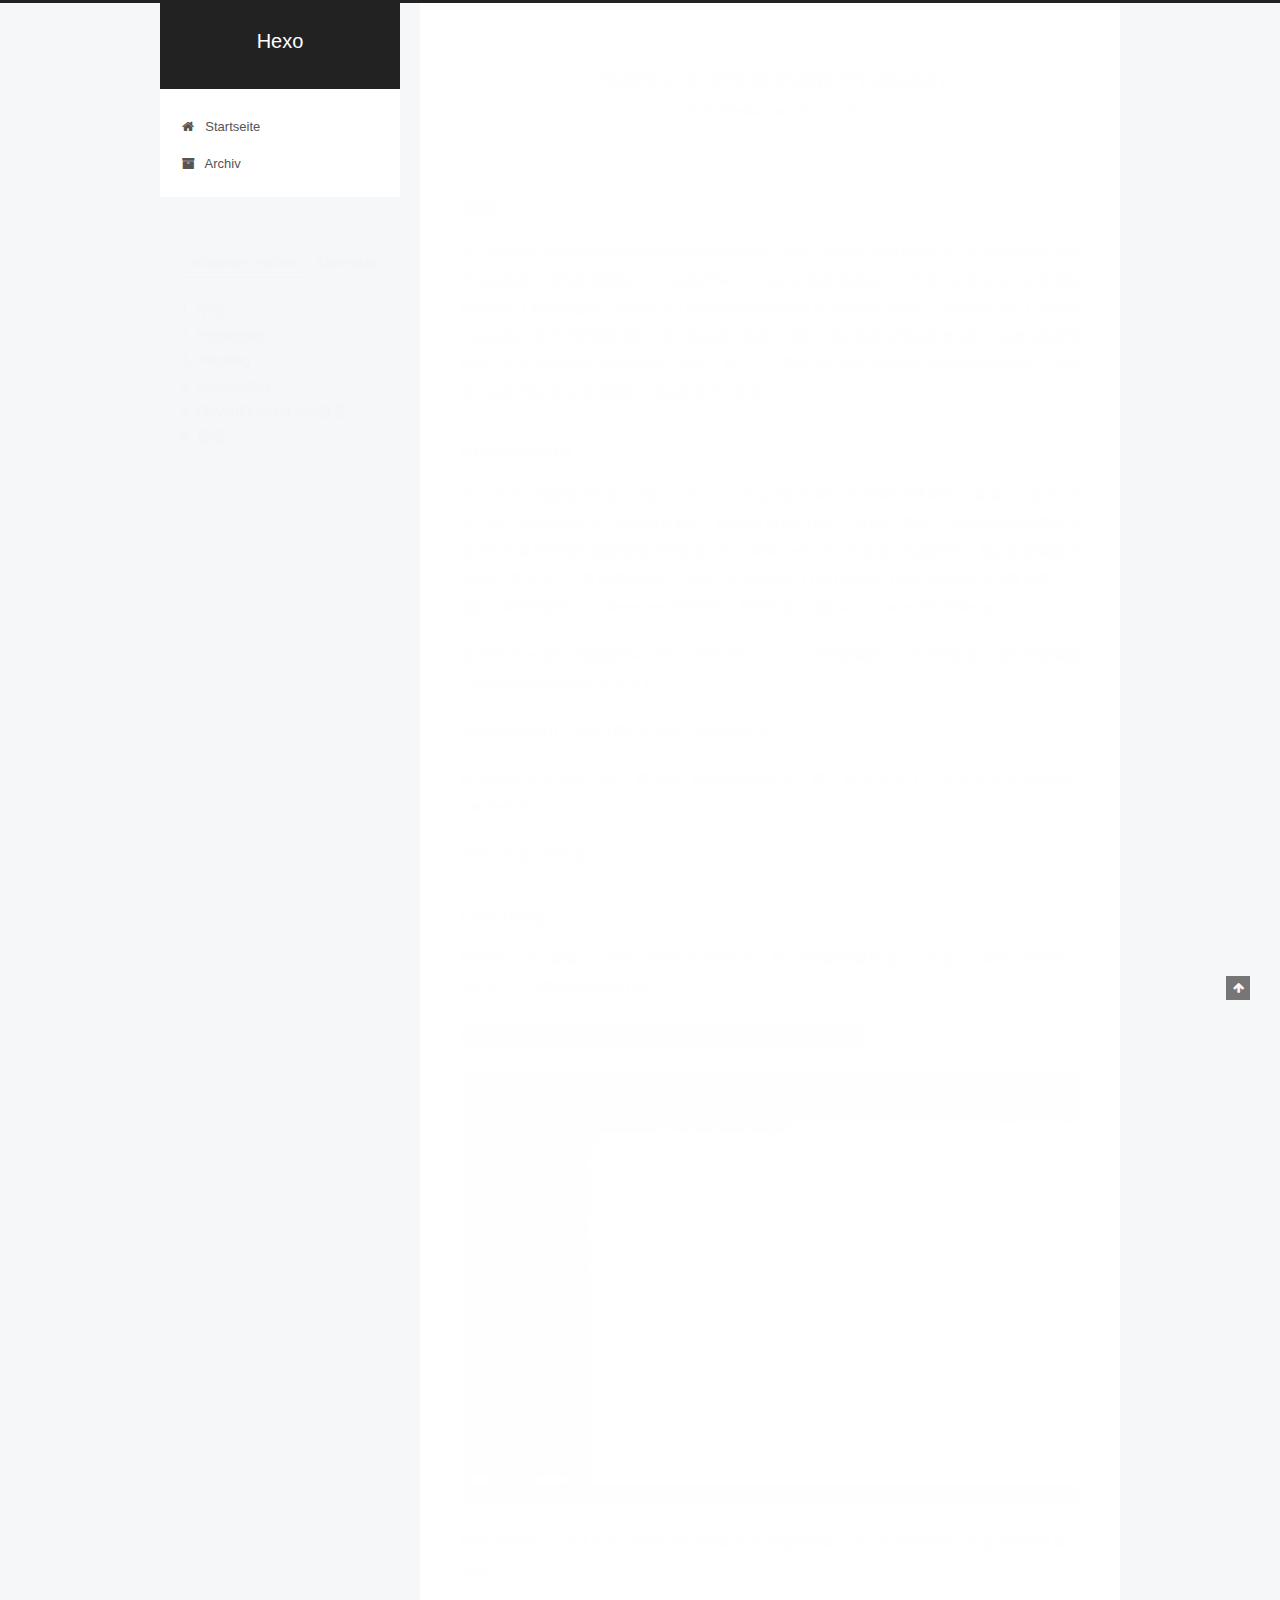
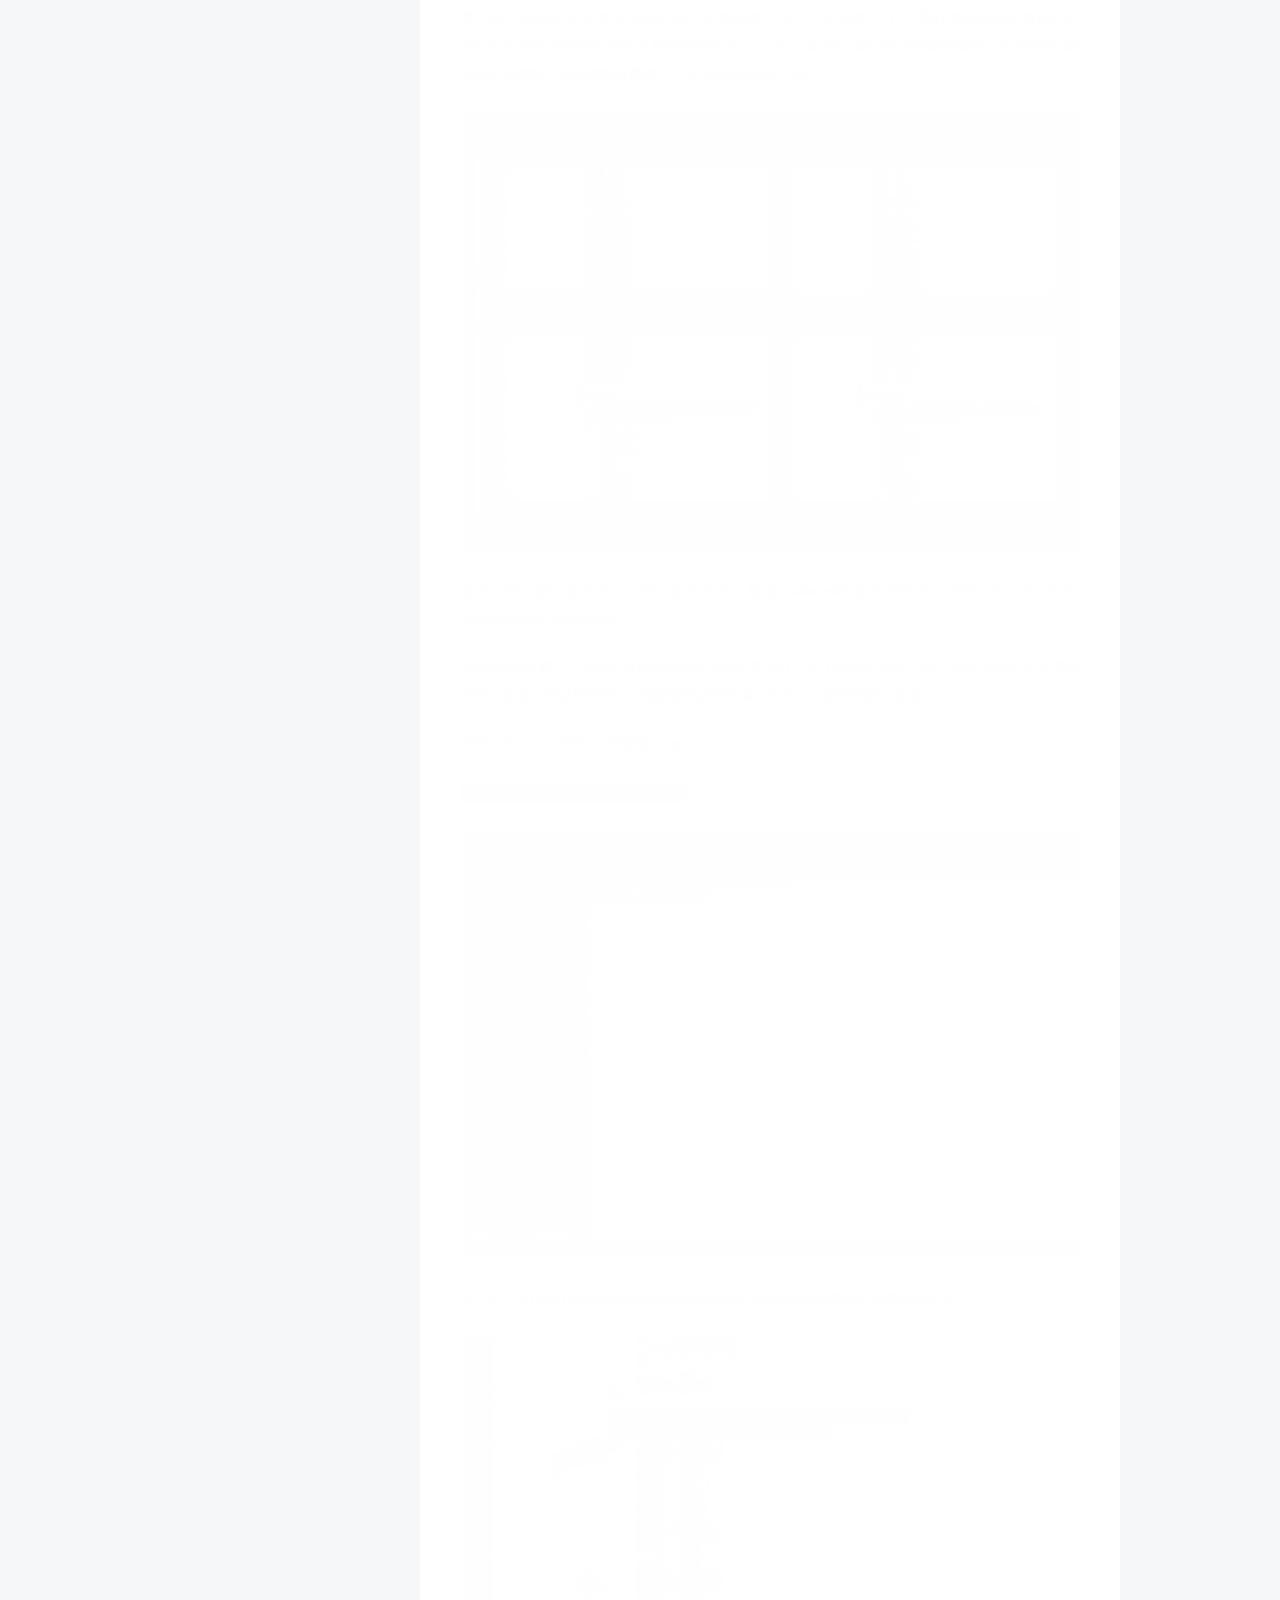
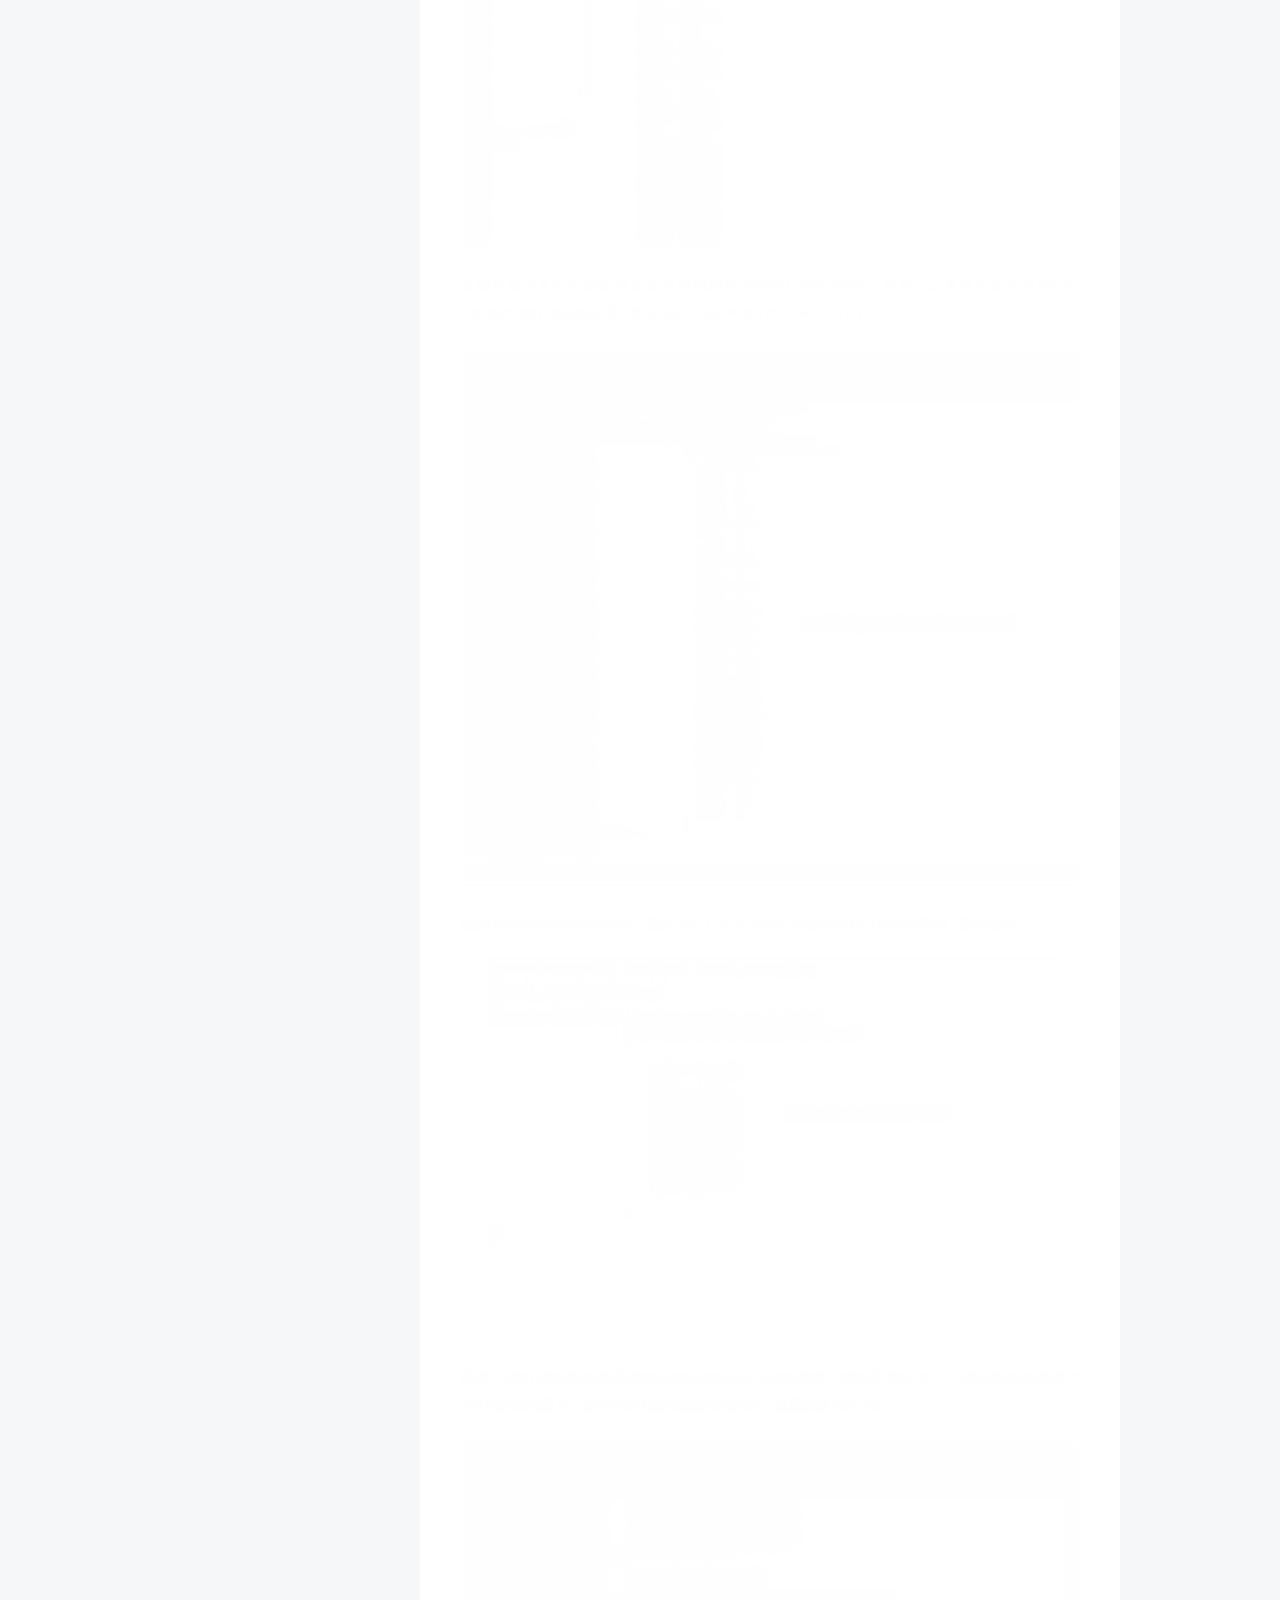
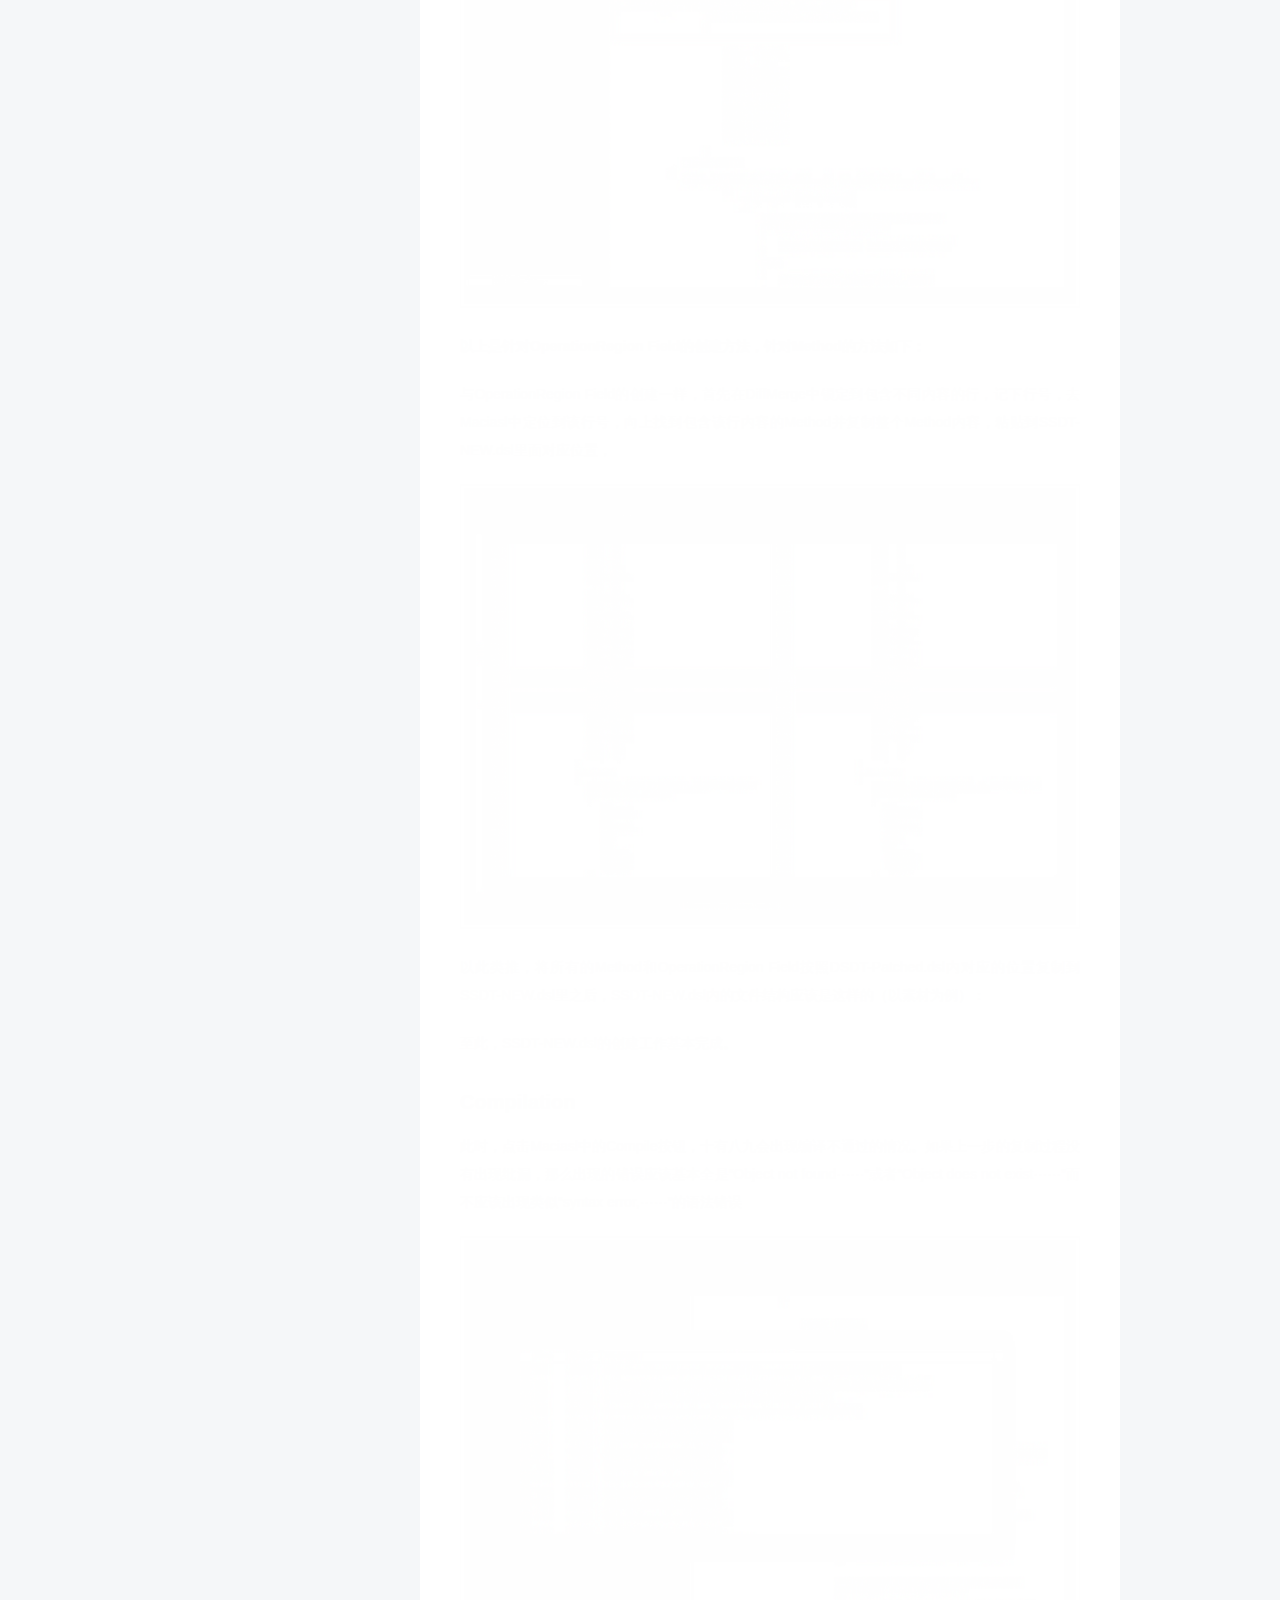
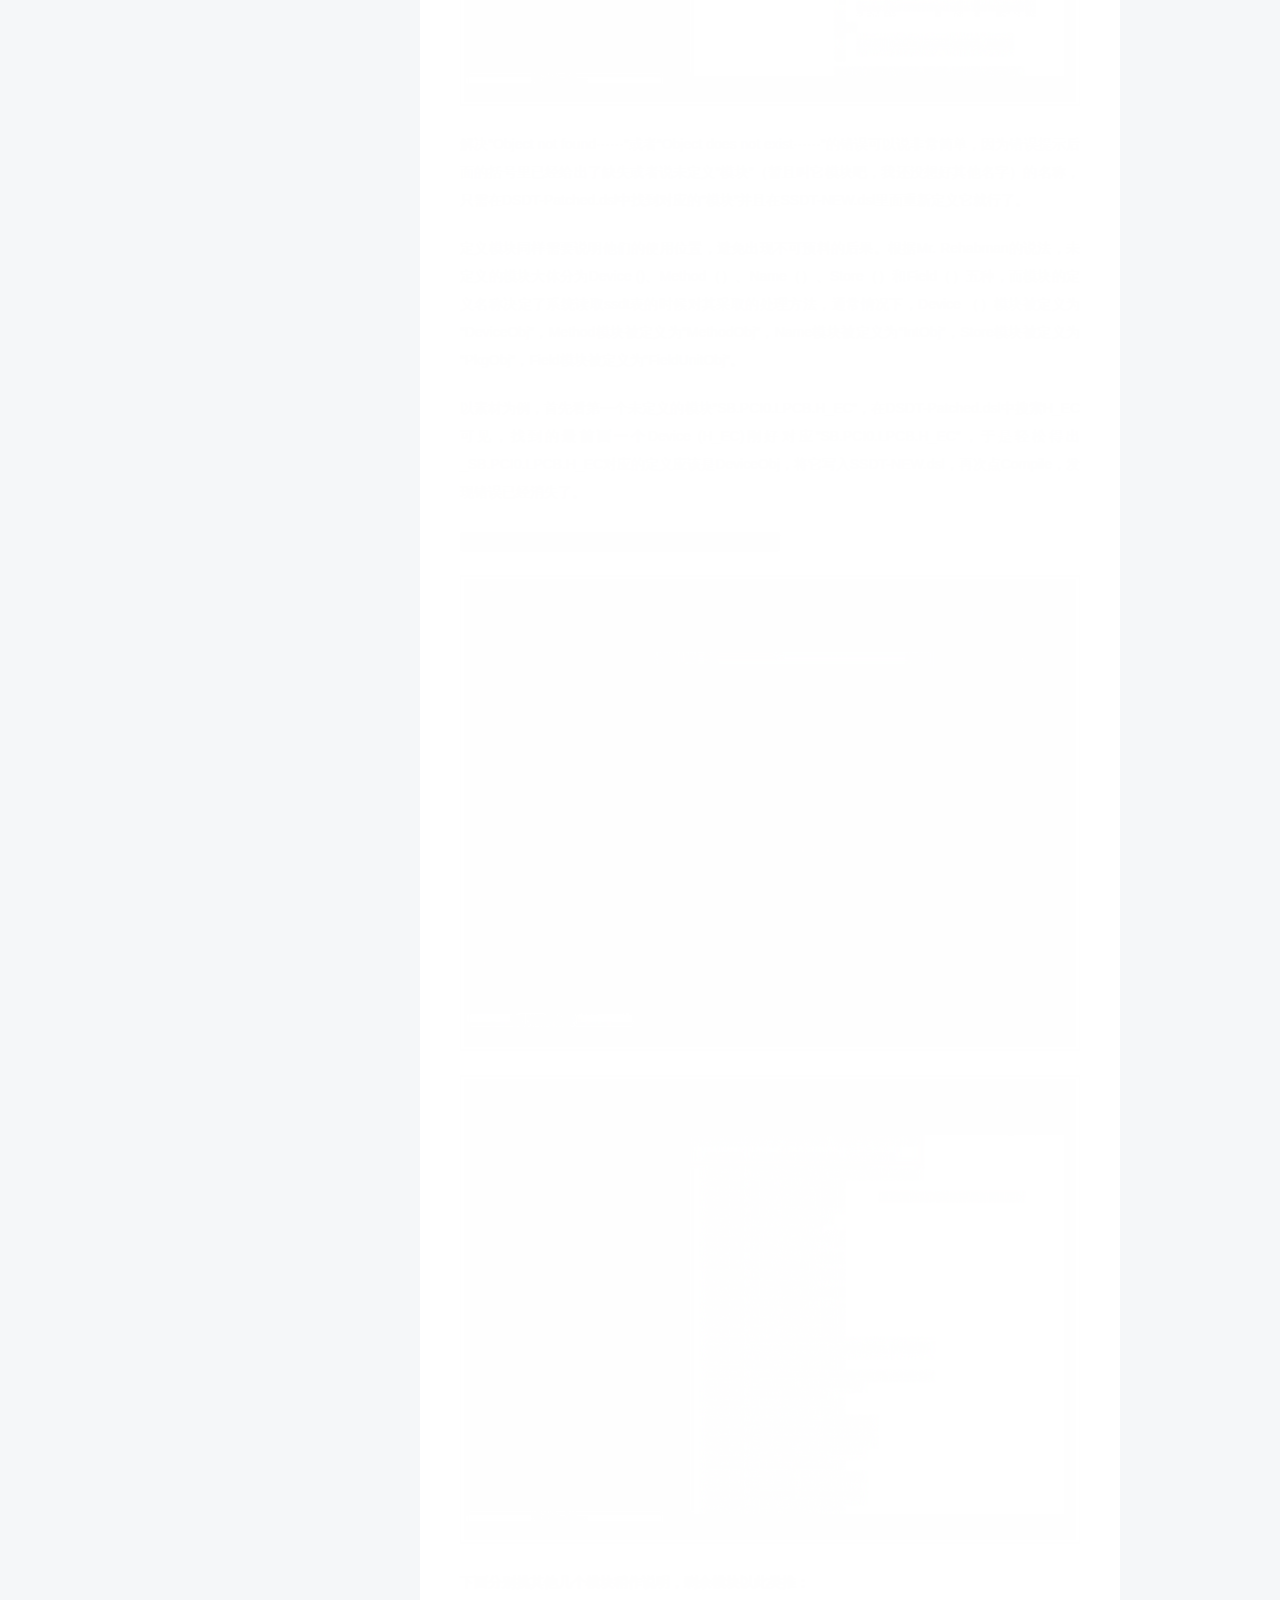
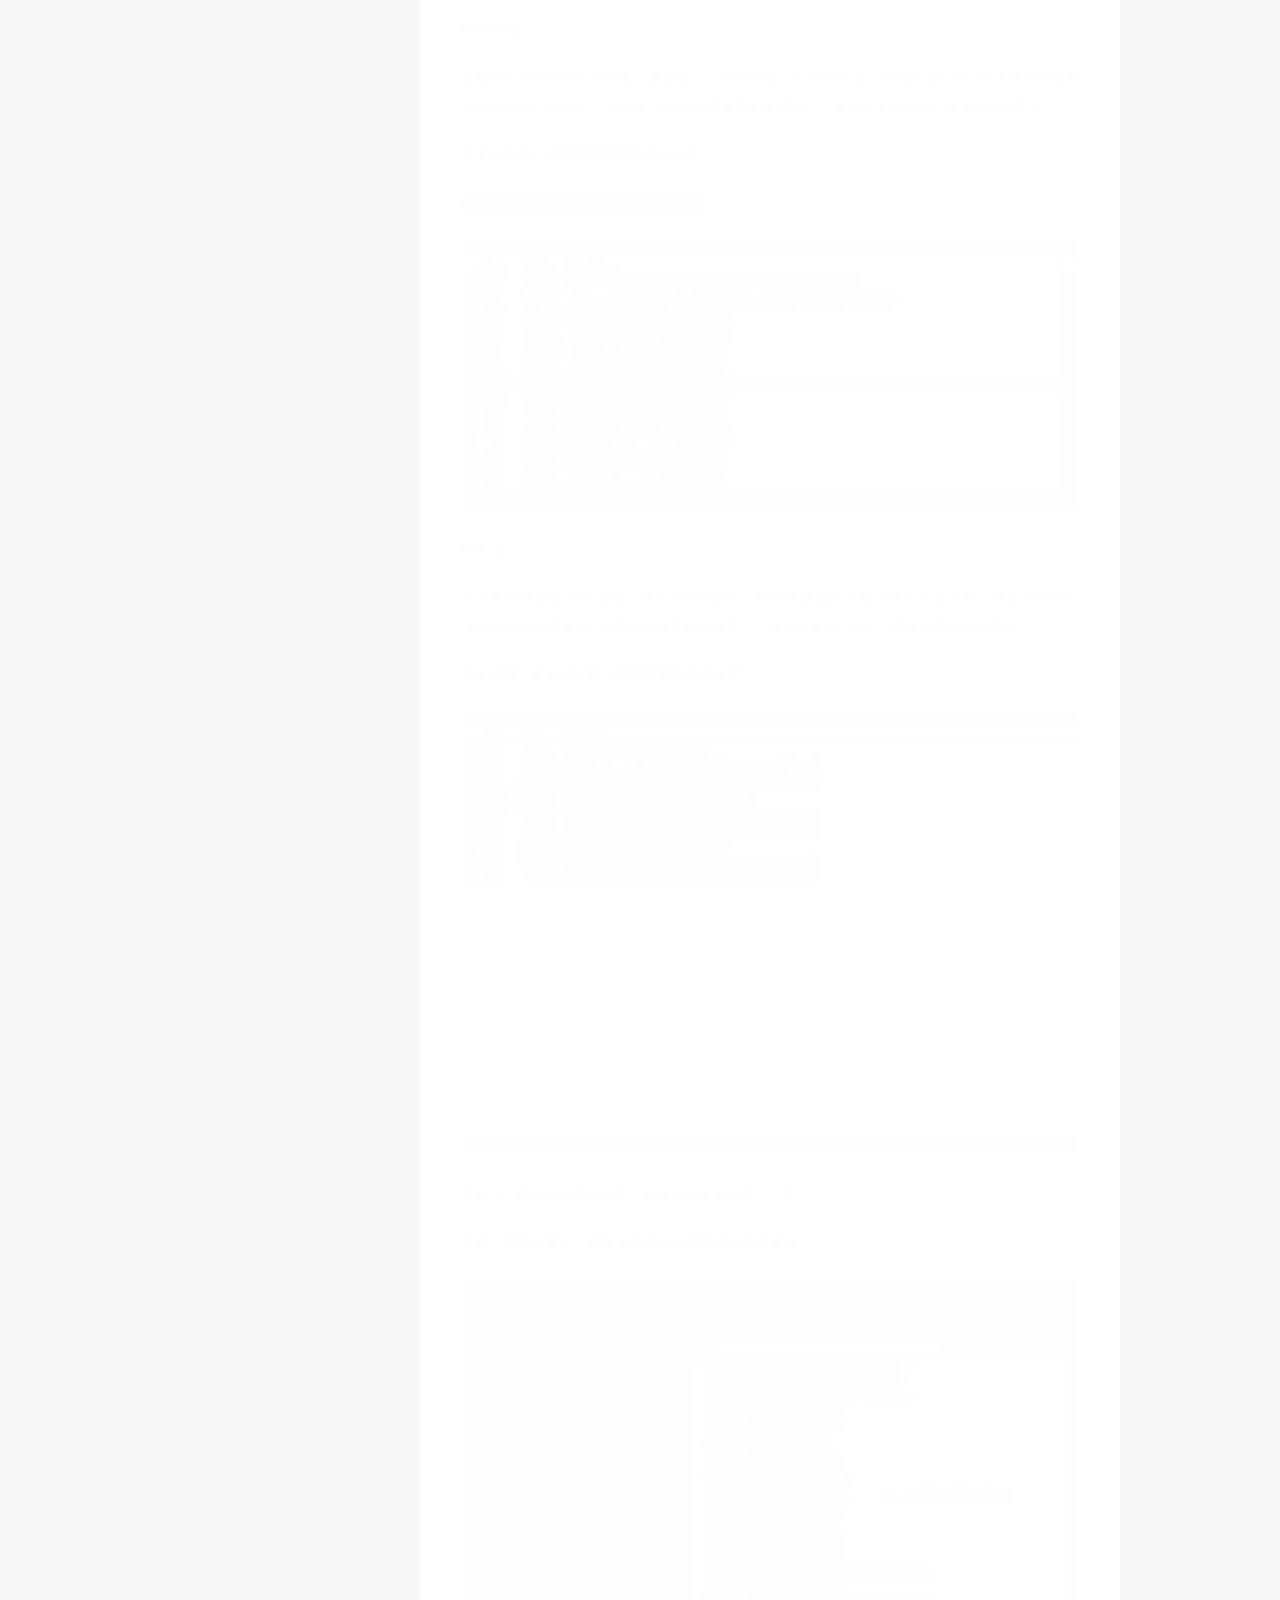
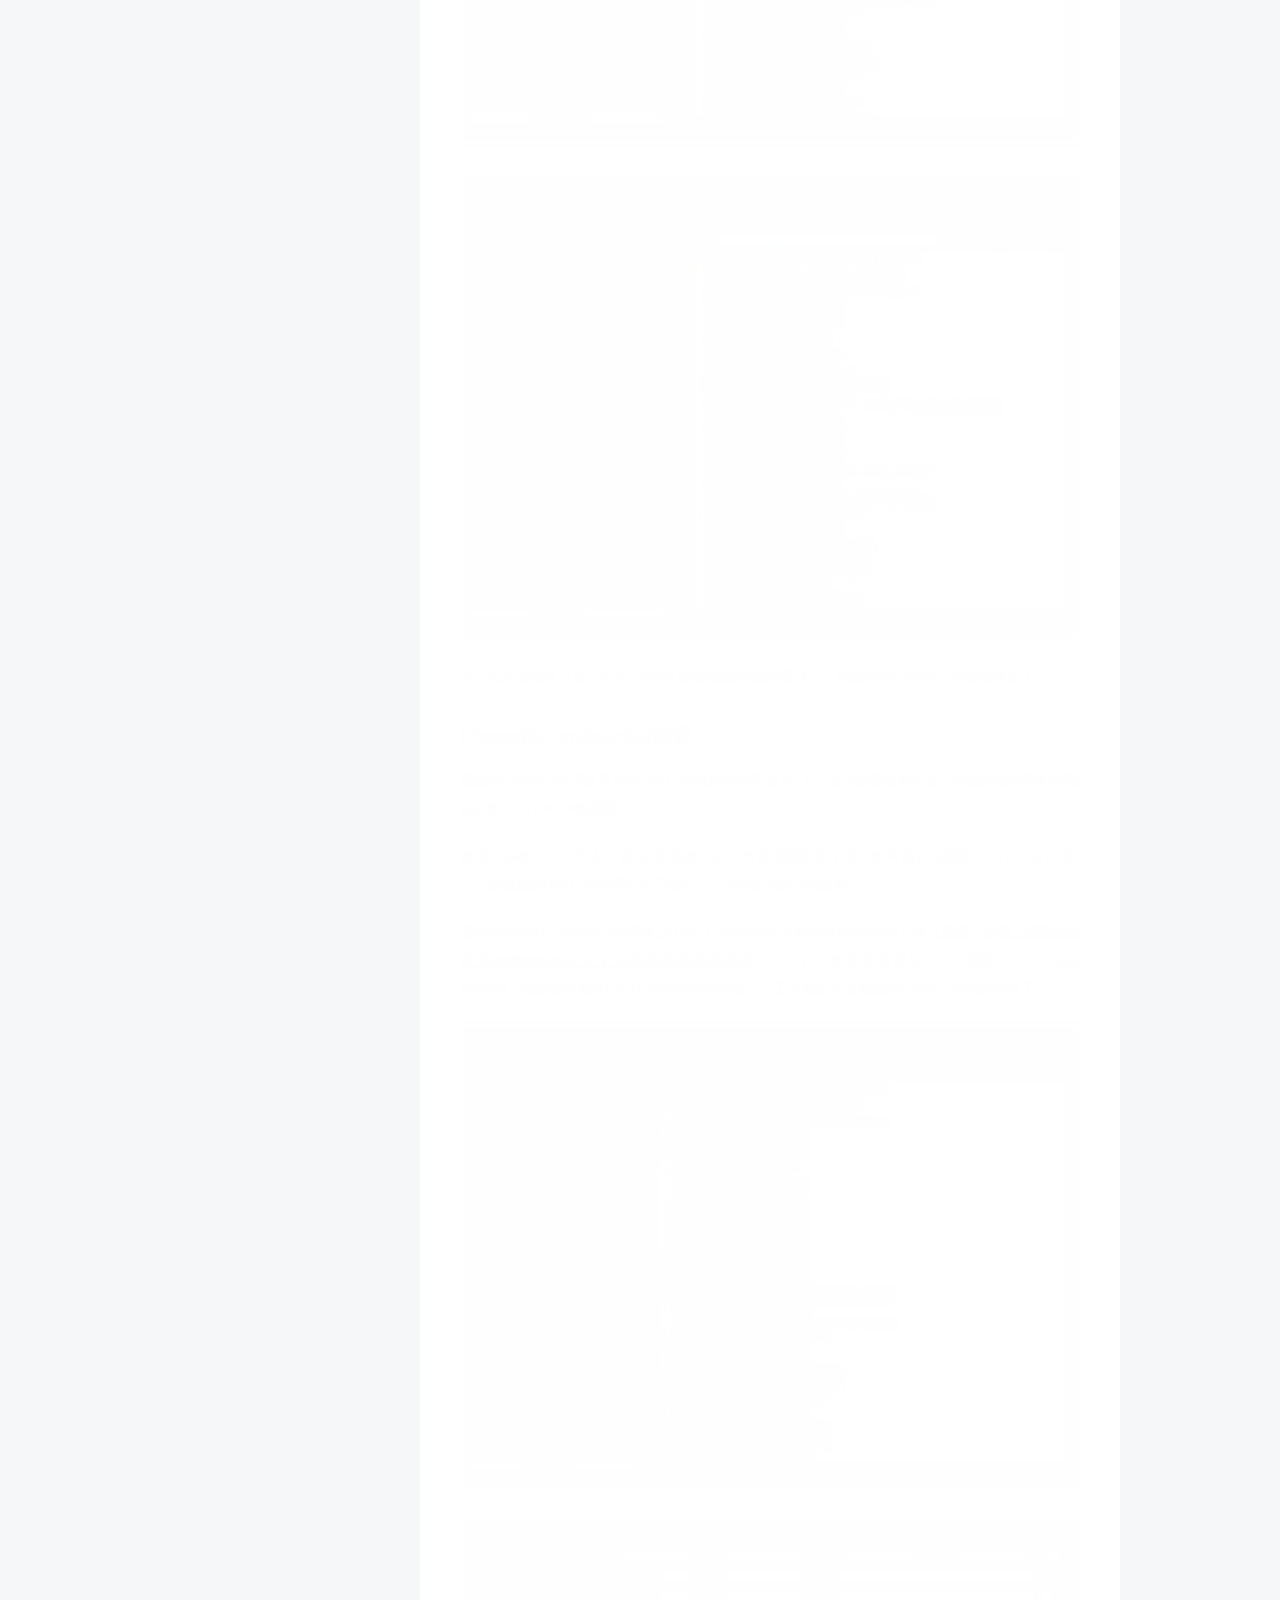
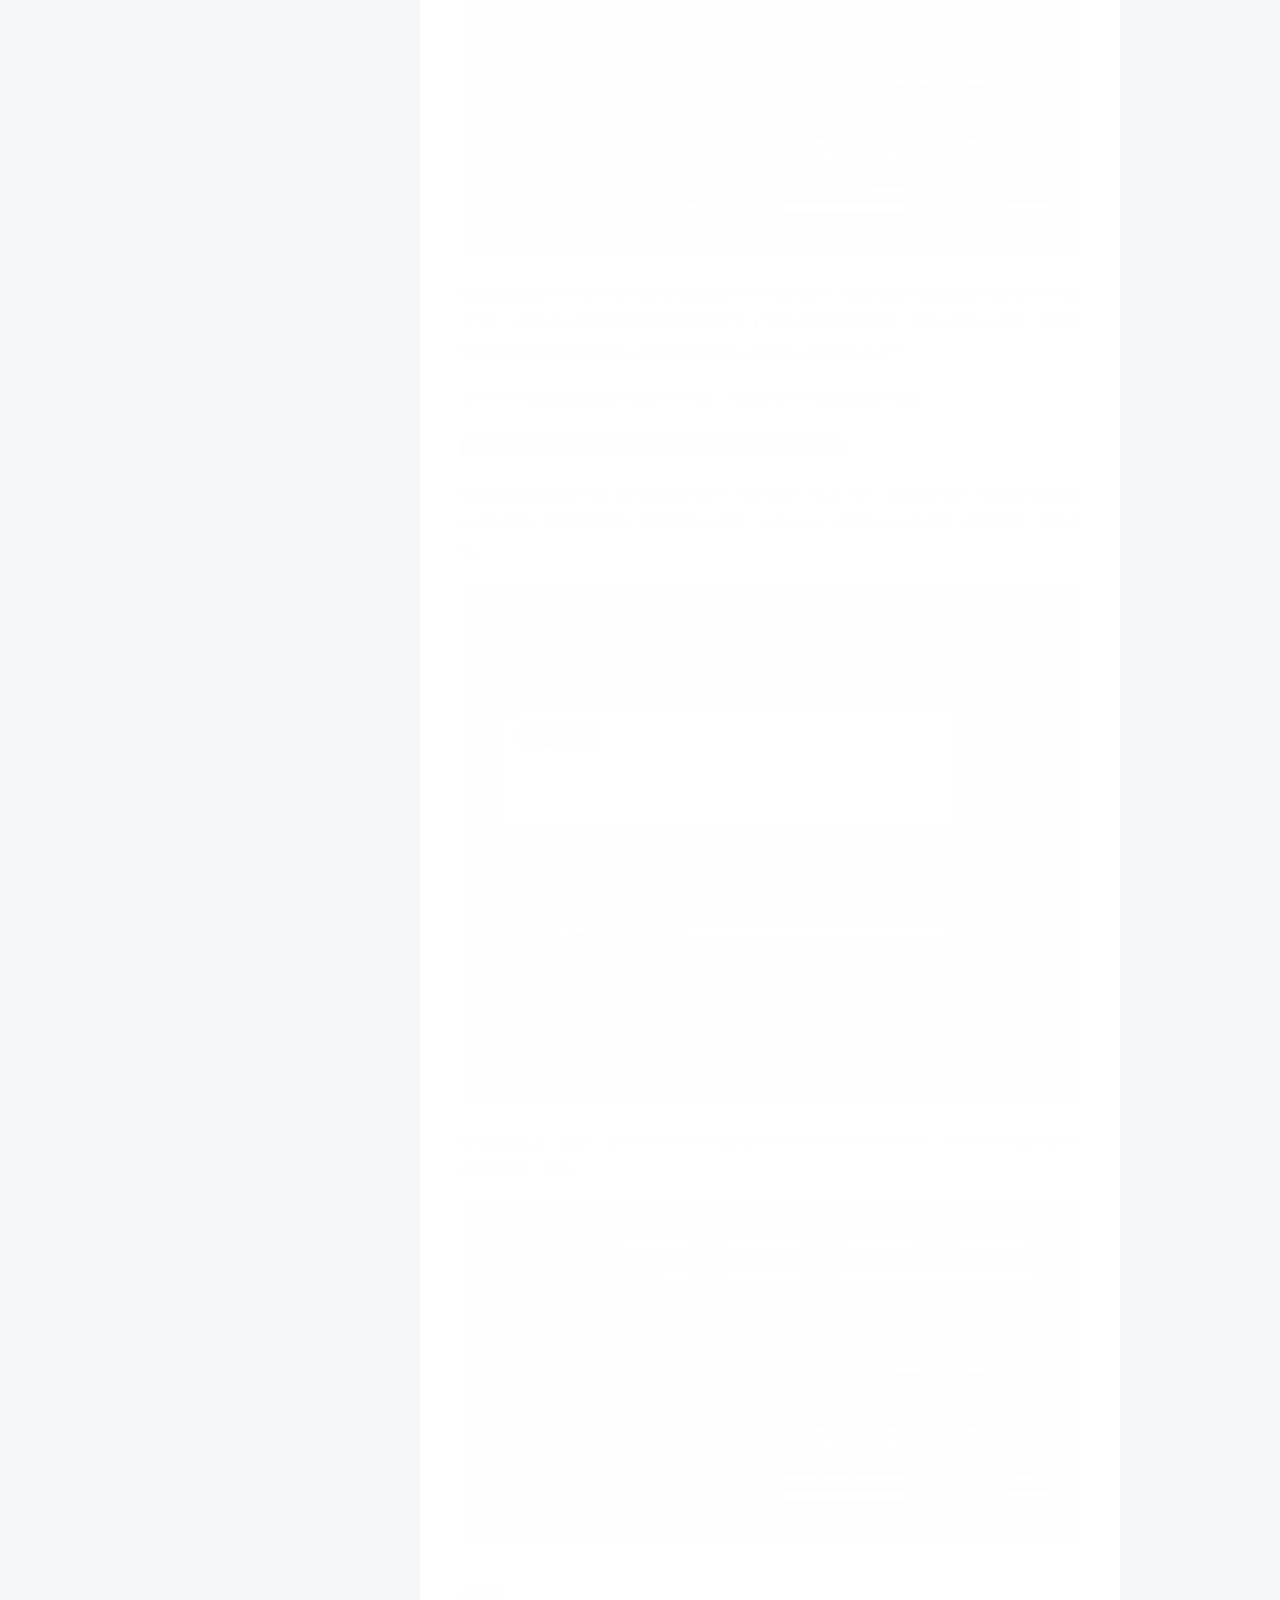
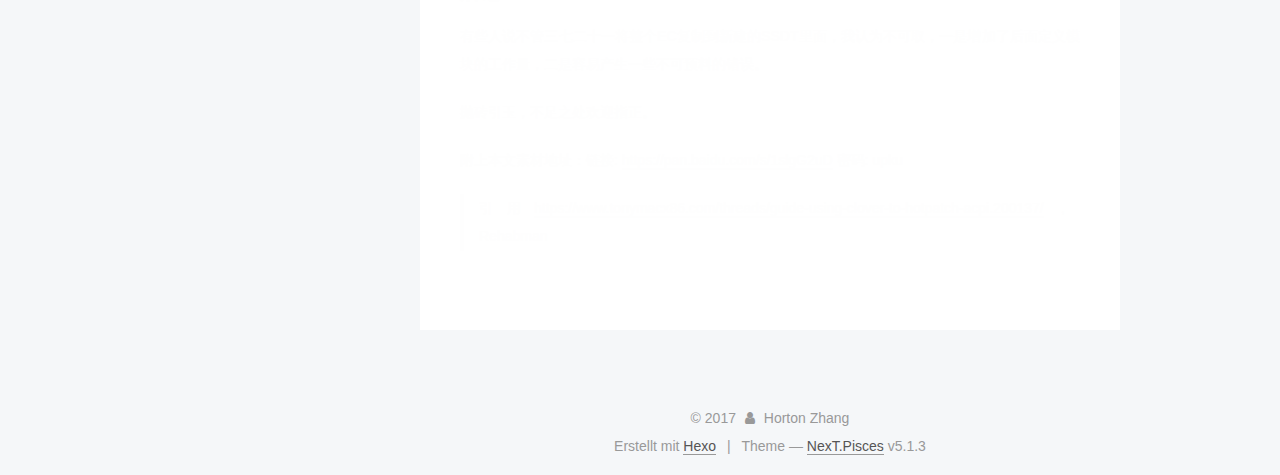
<file: 2017/12/20/浅谈笔记本黑苹果电池部分hotpatch/index.html>
<!DOCTYPE html>



  


<html class="theme-next pisces use-motion" lang="zh_Hans">
<head>
  <meta charset="UTF-8"/>
<meta http-equiv="X-UA-Compatible" content="IE=edge" />
<meta name="viewport" content="width=device-width, initial-scale=1, maximum-scale=1"/>
<meta name="theme-color" content="#222">



  <meta name="baidu-site-verification" content="DWFIM8qLxL" />









<meta http-equiv="Cache-Control" content="no-transform" />
<meta http-equiv="Cache-Control" content="no-siteapp" />










  <meta name="baidu-site-verification" content="true" />







  
  
  <link href="/lib/fancybox/source/jquery.fancybox.css?v=2.1.5" rel="stylesheet" type="text/css" />







<link href="/lib/font-awesome/css/font-awesome.min.css?v=4.6.2" rel="stylesheet" type="text/css" />

<link href="/css/main.css?v=5.1.3" rel="stylesheet" type="text/css" />


  <link rel="apple-touch-icon" sizes="180x180" href="/images/apple-touch-icon-next.png?v=5.1.3">


  <link rel="icon" type="image/png" sizes="32x32" href="/images/favicon-32x32-next.png?v=5.1.3">


  <link rel="icon" type="image/png" sizes="16x16" href="/images/favicon-16x16-next.png?v=5.1.3">


  <link rel="mask-icon" href="/images/logo.svg?v=5.1.3" color="#222">





  <meta name="keywords" content="Hexo, NexT" />










<meta name="description" content="序言关于给dsdt打hotpatch的教程tonymacx86和GitHub上有关于此的介绍和资源不少，以Rehabman大神为首的各路大神对此贡献很大。但是鉴于Mr. Rehabman的教程是英文，且国内多数论坛只是对他的教程进行了简单的翻译，并没有与之配套的Example作为众小白的练习素材，导致部分小白只是把别人">
<meta property="og:type" content="article">
<meta property="og:title" content="浅谈笔记本黑苹果电池部分hotpatch">
<meta property="og:url" content="https://haotiangood.github.io/2017/12/20/浅谈笔记本黑苹果电池部分hotpatch/index.html">
<meta property="og:site_name" content="Hexo">
<meta property="og:description" content="序言关于给dsdt打hotpatch的教程tonymacx86和GitHub上有关于此的介绍和资源不少，以Rehabman大神为首的各路大神对此贡献很大。但是鉴于Mr. Rehabman的教程是英文，且国内多数论坛只是对他的教程进行了简单的翻译，并没有与之配套的Example作为众小白的练习素材，导致部分小白只是把别人改好的dsl文件拿来照猫画虎，并不明白其中添加、替换、修补的部分到底从何而来，失">
<meta property="og:locale" content="zh_Hans">
<meta property="og:image" content="https://haotiangood.github.io/2017/12/20/浅谈笔记本黑苹果电池部分hotpatch/SSDT_NEW.jpg">
<meta property="og:image" content="https://haotiangood.github.io/2017/12/20/浅谈笔记本黑苹果电池部分hotpatch/DiffMerge.jpg">
<meta property="og:image" content="https://haotiangood.github.io/2017/12/20/浅谈笔记本黑苹果电池部分hotpatch/Scope1.jpg">
<meta property="og:image" content="https://haotiangood.github.io/2017/12/20/浅谈笔记本黑苹果电池部分hotpatch/UP.jpg">
<meta property="og:image" content="https://haotiangood.github.io/2017/12/20/浅谈笔记本黑苹果电池部分hotpatch/粘贴位置.jpg">
<meta property="og:image" content="https://haotiangood.github.io/2017/12/20/浅谈笔记本黑苹果电池部分hotpatch/删同留异.jpg">
<meta property="og:image" content="https://haotiangood.github.io/2017/12/20/浅谈笔记本黑苹果电池部分hotpatch/ECR2.jpg">
<meta property="og:image" content="https://haotiangood.github.io/2017/12/20/浅谈笔记本黑苹果电池部分hotpatch/DiffMerge.jpg">
<meta property="og:image" content="https://haotiangood.github.io/2017/12/20/浅谈笔记本黑苹果电池部分hotpatch/compile1.jpg">
<meta property="og:image" content="https://haotiangood.github.io/2017/12/20/浅谈笔记本黑苹果电池部分hotpatch/H_EC.jpg">
<meta property="og:image" content="https://haotiangood.github.io/2017/12/20/浅谈笔记本黑苹果电池部分hotpatch/DeviceObj.jpg">
<meta property="og:image" content="https://haotiangood.github.io/2017/12/20/浅谈笔记本黑苹果电池部分hotpatch/SECW.jpg">
<meta property="og:image" content="https://haotiangood.github.io/2017/12/20/浅谈笔记本黑苹果电池部分hotpatch/OSYS.jpg">
<meta property="og:image" content="https://haotiangood.github.io/2017/12/20/浅谈笔记本黑苹果电池部分hotpatch/INT.jpg">
<meta property="og:image" content="https://haotiangood.github.io/2017/12/20/浅谈笔记本黑苹果电池部分hotpatch/pkg.jpg">
<meta property="og:image" content="https://haotiangood.github.io/2017/12/20/浅谈笔记本黑苹果电池部分hotpatch/method.jpg">
<meta property="og:image" content="https://haotiangood.github.io/2017/12/20/浅谈笔记本黑苹果电池部分hotpatch/Clover.jpg">
<meta property="og:image" content="https://haotiangood.github.io/2017/12/20/浅谈笔记本黑苹果电池部分hotpatch/Snipaste_2017-12-20_15-46-50.jpg">
<meta property="og:image" content="https://haotiangood.github.io/2017/12/20/浅谈笔记本黑苹果电池部分hotpatch/jz.jpg">
<meta property="og:updated_time" content="2017-12-21T00:45:00.164Z">
<meta name="twitter:card" content="summary">
<meta name="twitter:title" content="浅谈笔记本黑苹果电池部分hotpatch">
<meta name="twitter:description" content="序言关于给dsdt打hotpatch的教程tonymacx86和GitHub上有关于此的介绍和资源不少，以Rehabman大神为首的各路大神对此贡献很大。但是鉴于Mr. Rehabman的教程是英文，且国内多数论坛只是对他的教程进行了简单的翻译，并没有与之配套的Example作为众小白的练习素材，导致部分小白只是把别人改好的dsl文件拿来照猫画虎，并不明白其中添加、替换、修补的部分到底从何而来，失">
<meta name="twitter:image" content="https://haotiangood.github.io/2017/12/20/浅谈笔记本黑苹果电池部分hotpatch/SSDT_NEW.jpg">



<script type="text/javascript" id="hexo.configurations">
  var NexT = window.NexT || {};
  var CONFIG = {
    root: '/',
    scheme: 'Pisces',
    version: '5.1.3',
    sidebar: {"position":"left","display":"post","offset":12,"b2t":false,"scrollpercent":false,"onmobile":false},
    fancybox: true,
    tabs: true,
    motion: {"enable":true,"async":false,"transition":{"post_block":"fadeIn","post_header":"slideDownIn","post_body":"slideDownIn","coll_header":"slideLeftIn","sidebar":"slideUpIn"}},
    duoshuo: {
      userId: '0',
      author: 'Author'
    },
    algolia: {
      applicationID: '',
      apiKey: '',
      indexName: '',
      hits: {"per_page":10},
      labels: {"input_placeholder":"Search for Posts","hits_empty":"We didn't find any results for the search: ${query}","hits_stats":"${hits} results found in ${time} ms"}
    }
  };
</script>



  <link rel="canonical" href="https://haotiangood.github.io/2017/12/20/浅谈笔记本黑苹果电池部分hotpatch/"/>





  <title>浅谈笔记本黑苹果电池部分hotpatch | Hexo</title>
  








</head>

<body itemscope itemtype="http://schema.org/WebPage" lang="zh_Hans">

  
  
    
  

  <div class="container sidebar-position-left page-post-detail">
    <div class="headband"></div>

    <header id="header" class="header" itemscope itemtype="http://schema.org/WPHeader">
      <div class="header-inner"><div class="site-brand-wrapper">
  <div class="site-meta ">
    

    <div class="custom-logo-site-title">
      <a href="/"  class="brand" rel="start">
        <span class="logo-line-before"><i></i></span>
        <span class="site-title">Hexo</span>
        <span class="logo-line-after"><i></i></span>
      </a>
    </div>
      
        <p class="site-subtitle"></p>
      
  </div>

  <div class="site-nav-toggle">
    <button>
      <span class="btn-bar"></span>
      <span class="btn-bar"></span>
      <span class="btn-bar"></span>
    </button>
  </div>
</div>

<nav class="site-nav">
  

  
    <ul id="menu" class="menu">
      
        
        <li class="menu-item menu-item-home">
          <a href="/" rel="section">
            
              <i class="menu-item-icon fa fa-fw fa-home"></i> <br />
            
            Startseite
          </a>
        </li>
      
        
        <li class="menu-item menu-item-archives">
          <a href="/archives/" rel="section">
            
              <i class="menu-item-icon fa fa-fw fa-archive"></i> <br />
            
            Archiv
          </a>
        </li>
      

      
    </ul>
  

  
</nav>



 </div>
    </header>

    <main id="main" class="main">
      <div class="main-inner">
        <div class="content-wrap">
          <div id="content" class="content">
            

  <div id="posts" class="posts-expand">
    

  

  
  
  

  <article class="post post-type-normal" itemscope itemtype="http://schema.org/Article">
  
  
  
  <div class="post-block">
    <link itemprop="mainEntityOfPage" href="https://haotiangood.github.io/2017/12/20/浅谈笔记本黑苹果电池部分hotpatch/">

    <span hidden itemprop="author" itemscope itemtype="http://schema.org/Person">
      <meta itemprop="name" content="Horton Zhang">
      <meta itemprop="description" content="">
      <meta itemprop="image" content="/images/avatar.gif">
    </span>

    <span hidden itemprop="publisher" itemscope itemtype="http://schema.org/Organization">
      <meta itemprop="name" content="Hexo">
    </span>

    
      <header class="post-header">

        
        
          <h1 class="post-title" itemprop="name headline">浅谈笔记本黑苹果电池部分hotpatch</h1>
        

        <div class="post-meta">
          <span class="post-time">
            
              <span class="post-meta-item-icon">
                <i class="fa fa-calendar-o"></i>
              </span>
              
                <span class="post-meta-item-text">Veröffentlicht am</span>
              
              <time title="Post created" itemprop="dateCreated datePublished" datetime="2017-12-20T17:03:56+08:00">
                2017-12-20
              </time>
            

            

            
          </span>

          

          
            
          

          
          

          

          

          

        </div>
      </header>
    

    
    
    
    <div class="post-body" itemprop="articleBody">

      
      

      
        <h2 id="序言"><a href="#序言" class="headerlink" title="序言"></a>序言</h2><p>关于给dsdt打hotpatch的教程tonymacx86和GitHub上有关于此的介绍和资源不少，以Rehabman大神为首的各路大神对此贡献很大。但是鉴于Mr. Rehabman的教程是英文，且国内多数论坛只是对他的教程进行了简单的翻译，并没有与之配套的Example作为众小白的练习素材，导致部分小白只是把别人改好的dsl文件拿来照猫画虎，并不明白其中添加、替换、修补的部分到底从何而来，失败也是家常便饭。本人有幸循Mr. Rehabman之教程，搞定了三星NP-RC520-S01CN电池部分的hotpatch，也算是对这其中的“重点”有所领悟，谨以此文作为记录。</p>
<h2 id="Preparation"><a href="#Preparation" class="headerlink" title="Preparation"></a>Preparation</h2><p>RC520-S01的配置不多说，我自己换了i7-2760QM和BCM94352HMB无线网卡，添加了一条4G内存，加了光驱硬盘托架，其他均是原配。BIOS方面开启UEFI、AHCI，删除了FastWarmBoot模块以便于每次重启过程中都能使用USB键盘，打了MSR 0xE2补丁开启原生电源管理，核显显存调整为128M（最大值），其他选项默认。系统方面为Win10 1709+macOS High Sierra10.13.2双系统（分别装在两块硬盘中），Clover ver.3459引导。软件方面，准备iasl、Maciasl和DiffMerge。</p>
<p>首先用Clover的F4功能提取ACPI表，并将DSDT、SSDT单独复制到一个文件夹备用（这里我复制到~/Desktop/BAT/Work1文件夹下）。</p>
<p>下载iasl对DSDT、SSDT进行反编译，得到dsl文件。</p>
<p>用Maciasl打开DSDT.dsl，通过Mr. Rehabman的补丁源打好电池补丁，将文件另存为DSDT-Patched.dsl。</p>
<p>至此，准备工作结束。</p>
<h2 id="Patching"><a href="#Patching" class="headerlink" title="Patching"></a>Patching</h2><p>打开Maciasl，新建一个空白文件SSDT-NEW.dsl，将下面的内容粘贴进去。这是一个表头，说明这个文件是一个名叫batt的SSDT表。</p>
<p><code>DefinitionBlock(&quot;&quot;, &quot;SSDT&quot;, 2, &quot;hack&quot;, &quot;batt&quot;, 0){}</code></p>
<img src="/2017/12/20/浅谈笔记本黑苹果电池部分hotpatch/SSDT_NEW.jpg">
<p>打开DiffMerge，导入DSDT.dsl和DSDT-Patched.dsl进行对比，两个文件的不同之处会在软件中显示出来。</p>
<p>窗口最左侧的白色长条里面的红色方块就是两个文件不同的地方了，我们要做的就是将DSDT-Patched.dsl里这些包含不同之处的所有Method、OperationRegion Field统统复制到SSDT-NEW.dsl里面并且按照一定的规则布置成一个可以使用的SSDT表。</p>
<img src="/2017/12/20/浅谈笔记本黑苹果电池部分hotpatch/DiffMerge.jpg">
<p>首先，锁定第一处不同（上图）记下行号，然后在Maciasl中定位到不同之处所在行（在DSDT-Patched.dsl中为第2944行）。</p>


<p>注意Maciasl窗口左侧该行在dsdt表中所在的位置为H_EC&lt;LPCB&lt;PCI0&lt;_SB（如果不知道怎么看该行所在位置，可以注意窗口左侧的深色高亮长条，它指示了该行的所在位置）。</p>

<p>于是，在SSDT-NEW.dsl中添加Scope：</p>
<p><code>Scope (_SB.PCI0.LPCB.H_EC){}</code></p>
<img src="/2017/12/20/浅谈笔记本黑苹果电池部分hotpatch/Scope1.jpg">
<p>接下来，在DSDT-Patched.dsl中顺着2944行向上找到完整包裹该行内容的花括号</p>
<img src="/2017/12/20/浅谈笔记本黑苹果电池部分hotpatch/UP.jpg">
<p>复制包括表头在内的所有花括号内的内容到SSDT-NEW.dsl中，注意一定要将它放在与DSDT-Patched.dsl中相同的位置（即Scope (_SB.PCI0.LPCB.H_EC)下），</p>

<img src="/2017/12/20/浅谈笔记本黑苹果电池部分hotpatch/粘贴位置.jpg">
<p>根据DiffMerge中的对比结果，删掉SSDT-NEW.dsl中“无用”的内容（即保留不同，删掉相同），</p>
<img src="/2017/12/20/浅谈笔记本黑苹果电池部分hotpatch/删同留异.jpg">
<p><strong><em><u>注意：我们需要更改这里的OperationRegion Field名称（素材里为ECR），因为我们创建这个SSDT的目的是为了避开DSDT里本来就有的内容。这里修改为ECR2。</u></em></strong></p>
<img src="/2017/12/20/浅谈笔记本黑苹果电池部分hotpatch/ECR2.jpg">
<p><strong>以上是针对OperationRegion Field的创建方法，针对Method的方法如下：</strong></p>
<p>与OperationRegion Field的创建一样，首先在DiffMerge中锁定到包含不同内容的行，记下行号，去Maciasl中定位到该行号，向上找到包含该行内容的Method并复制整个Method内容，粘贴到SSDT-NEW.dsl里面对应位置，</p>
<img src="/2017/12/20/浅谈笔记本黑苹果电池部分hotpatch/DiffMerge.jpg" class="Method">





<p>以此类推，将所有的Method和OperationRegion Field按照DSDT-Patched.dsl内对应的位置复制到SSDT-NEW.dsl里之后，SSDT-NEW.dsl内的文件结构应该是这样的（以素材为例）：</p>


<p>至此，SSDT-NEW.dsl的创建工作基本完成。</p>
<h2 id="Compilation"><a href="#Compilation" class="headerlink" title="Compilation"></a>Compilation</h2><p>此时，点击Maciasl中的Compile按钮，十有八九会出现编译不通过的情况。如果上一步的复制过程没有出现纰漏，那么出现的错误应该基本全是“Object not found······”或者“Object does not exist······”而不应该出现类似“syntax error,······”的语法错误</p>
<img src="/2017/12/20/浅谈笔记本黑苹果电池部分hotpatch/compile1.jpg">

<p>解决“Object not found······”或者“Object does not exist······”的错误可以说非常简单，因为错误提示后面的括号里已经给出了缺失或者说未定义“模块”（暂且叫它模块吧，我还没想好其他名字）的名称，只需在DSDT-Patched.dsl中找到对应的“模块”并且在SSDT-NEW.dsl里面重新定义它就行了。</p>
<p>定义模块同样需要说明他们的使用位置，避免出现不可预料的后果。根据Mr. Rehabman的说法，未定义的模块大体分为Device ()、Method（）、Name（）、Store（）和Field（）五种，而模块的定义名称决定了系统读取ssdt表的时候对其采取的处理方法，通常情况下，Device （）模块被定义为“DeviceObj”，Method模块被定义为“MethodObj”，Name模块被定义为“IntObj”，Store模块被定义为“PkgObj”，Field模块被定义为“FieldUnitObj”。</p>
<p>以素材为例，首先看第一个未定义的模块”SB.PCI0.LPCB.H_EC”，在DSDT-Patched.dsl中搜索H_EC可见，找到的<strong>最前面一个</strong>Device (H_EC)刚好对应”SB.PCI0.LPCB.H_EC”，于是轻松得出_SB.PCI0.LPCB.H_EC对应的定义应该是DeviceObj，将它写入SSDT-NEW.dsl，再次点Compile，发现错误已经消失了。</p>
<p><code>External (_SB.PCI0.LPCB.H_EC, DeviceObj)</code></p>
<img src="/2017/12/20/浅谈笔记本黑苹果电池部分hotpatch/H_EC.jpg">
<img src="/2017/12/20/浅谈笔记本黑苹果电池部分hotpatch/DeviceObj.jpg">

<p><strong>下面分别挑其他几个模块稍作说明，剩余模块以此类推：</strong></p>
<p><strong>Method ()</strong></p>
<p>搜索DSDT-Patched.dsl可见，最前面一个SECW是一个Method ()，它的位置位于_SB下并且没有其他的Method (SECW)，所以这个Method就是我们要找的了，将它定义到SSDT-NEW.dsl里即可。</p>
<p><u><strong><em>定义的时候一定要写清楚模块所在位置</em></strong></u></p>
<p><code>External (_SB.SECW, MethodObj)</code></p>
<img src="/2017/12/20/浅谈笔记本黑苹果电池部分hotpatch/SECW.jpg">


<p><strong>Field ()</strong></p>
<p>可以看到错误提示中出现了两个OSYS模块，但是明显这两个模块所在位置不同，所以在DSDT-Patched.dsl中搜索OSYS的时候就要格外注意了，特别是这两个OSYS模块还都是Field模块。</p>
<p><strong><em><u>再次强调，定义的时候一定要写清楚具体位置！！！</u></em></strong></p>
<img src="/2017/12/20/浅谈笔记本黑苹果电池部分hotpatch/OSYS.jpg">



<p>其他几个模块只做截图说明，寻找方法跟上面两个一样。</p>
<p><strong><em><u>注意：相同位置下一般以文档开头出现的模块作为首选！！！</u></em></strong></p>
<img src="/2017/12/20/浅谈笔记本黑苹果电池部分hotpatch/INT.jpg">
<img src="/2017/12/20/浅谈笔记本黑苹果电池部分hotpatch/pkg.jpg">
<p>定义完所有模块之后，SSDT-NEW.dsl应该就会编译通过了，至此SSDT-NEW已经能够使用了。</p>
<h2 id="Clover的Config-plist设置"><a href="#Clover的Config-plist设置" class="headerlink" title="Clover的Config.plist设置"></a>Clover的Config.plist设置</h2><p>新版本Clover已经可以直接对DSDT中的某些内容“改名”了，这里就需要利用这一功能实现对我们刚刚做好的SSDT-NEW的调用。</p>
<p>原理：修改DSDT中某个“模块”的名称，使得当系统调用这个模块的时候自动调用SSDT中的“同名”（与修改前的DSDT里的模块名字相同），达到偷天换日的效果。</p>
<p>素材中的SSDT-NEW里面有我们从DSDT-Patched里复制过来的Method主体（<strong><em><u>注意：绝非上面提到的定义MethodObj！！！主体是有具体内容的！！！</u></em></strong>），要想系统跳过DSDT调用SSDT里面的Method，就需要对原来DSDT里面的Method改名，工具就是大名鼎鼎的Clover Configurator了。</p>
<img src="/2017/12/20/浅谈笔记本黑苹果电池部分hotpatch/method.jpg">
<img src="/2017/12/20/浅谈笔记本黑苹果电池部分hotpatch/Clover.jpg">
<p>容易理解上图中Find<em>[HEX]里的内容就是原DSDT中的内容了（也即上图中标注的有主体的Method的名字），而Replace[HEX]就是要替换的名字了（**</em><u>这个名字可以随便取，但是，但是，但是，不能与DSDT中任何已有名字冲突，否则后果很严重，很严重，很严重！！！</u><em>*</em>）。</p>
<p>这个HEX码是怎么来的呢？推荐一个网站，可以将ASCII码转换成各种东西。</p>
<p><code>http://tomeko.net/online_tools/ascii.php?lang=en</code></p>
<p>比方说我要将素材中的“_BIF”改名成“XBIF”，打开网站，输入 _BIF，点击Convert，得到的内容就是Find*[HEX]一栏里要填的啦，同样再输入XBIF，点Convert，得到Replace[HEX]一栏的内容，很是方便。</p>
<img src="/2017/12/20/浅谈笔记本黑苹果电池部分hotpatch/Snipaste_2017-12-20_15-46-50.jpg">

<p>替换完成之后，保存，将SSDT-NEW.aml丢入EFI/CLOVER/ACPI/Patched/，Clover Configurator里面设置加载，完美！</p>
<img src="/2017/12/20/浅谈笔记本黑苹果电池部分hotpatch/jz.jpg">
<h2 id="后记"><a href="#后记" class="headerlink" title="后记"></a>后记</h2><p>有些人说不管三七二十一将整个EC复制到新建的SSDT里面，我认为不可取，一是增加了后面定义模块的工作量，二是容易产生一些不可预料的错误。</p>
<p>抛砖引玉，不足之处欢迎指正。</p>
<p>附上本文素材地址：链接: <a href="https://pan.baidu.com/s/1slgG2uD" target="_blank" rel="noopener">https://pan.baidu.com/s/1slgG2uD</a> 密码: upku</p>
<blockquote>
<p>引用<a href="https://www.tonymacx86.com/threads/guide-using-clover-to-hotpatch-acpi.200137/" target="_blank" rel="noopener">https://www.tonymacx86.com/threads/guide-using-clover-to-hotpatch-acpi.200137/</a> , Rehabman</p>
</blockquote>

      
    </div>
    
    
    

    

    

    

    <footer class="post-footer">
      

      
      
      

      

      
      
    </footer>
  </div>
  
  
  
  </article>



    <div class="post-spread">
      
    </div>
  </div>


          </div>
          


          

  



        </div>
        
          
  
  <div class="sidebar-toggle">
    <div class="sidebar-toggle-line-wrap">
      <span class="sidebar-toggle-line sidebar-toggle-line-first"></span>
      <span class="sidebar-toggle-line sidebar-toggle-line-middle"></span>
      <span class="sidebar-toggle-line sidebar-toggle-line-last"></span>
    </div>
  </div>

  <aside id="sidebar" class="sidebar">
    
    <div class="sidebar-inner">

      

      
        <ul class="sidebar-nav motion-element">
          <li class="sidebar-nav-toc sidebar-nav-active" data-target="post-toc-wrap">
            Inhaltsverzeichnis
          </li>
          <li class="sidebar-nav-overview" data-target="site-overview-wrap">
            Übersicht
          </li>
        </ul>
      

      <section class="site-overview-wrap sidebar-panel">
        <div class="site-overview">
          <div class="site-author motion-element" itemprop="author" itemscope itemtype="http://schema.org/Person">
            
              <p class="site-author-name" itemprop="name">Horton Zhang</p>
              <p class="site-description motion-element" itemprop="description"></p>
          </div>

          <nav class="site-state motion-element">

            
              <div class="site-state-item site-state-posts">
              
                <a href="/archives/">
              
                  <span class="site-state-item-count">1</span>
                  <span class="site-state-item-name">Artikel</span>
                </a>
              </div>
            

            

            

          </nav>

          

          <div class="links-of-author motion-element">
            
          </div>

          
          

          
          

          

        </div>
      </section>

      
      <!--noindex-->
        <section class="post-toc-wrap motion-element sidebar-panel sidebar-panel-active">
          <div class="post-toc">

            
              
            

            
              <div class="post-toc-content"><ol class="nav"><li class="nav-item nav-level-2"><a class="nav-link" href="#序言"><span class="nav-number">1.</span> <span class="nav-text">序言</span></a></li><li class="nav-item nav-level-2"><a class="nav-link" href="#Preparation"><span class="nav-number">2.</span> <span class="nav-text">Preparation</span></a></li><li class="nav-item nav-level-2"><a class="nav-link" href="#Patching"><span class="nav-number">3.</span> <span class="nav-text">Patching</span></a></li><li class="nav-item nav-level-2"><a class="nav-link" href="#Compilation"><span class="nav-number">4.</span> <span class="nav-text">Compilation</span></a></li><li class="nav-item nav-level-2"><a class="nav-link" href="#Clover的Config-plist设置"><span class="nav-number">5.</span> <span class="nav-text">Clover的Config.plist设置</span></a></li><li class="nav-item nav-level-2"><a class="nav-link" href="#后记"><span class="nav-number">6.</span> <span class="nav-text">后记</span></a></li></ol></div>
            

          </div>
        </section>
      <!--/noindex-->
      

      

    </div>
  </aside>


        
      </div>
    </main>

    <footer id="footer" class="footer">
      <div class="footer-inner">
        <div class="copyright">&copy; <span itemprop="copyrightYear">2017</span>
  <span class="with-love">
    <i class="fa fa-user"></i>
  </span>
  <span class="author" itemprop="copyrightHolder">Horton Zhang</span>

  
</div>


  <div class="powered-by">Erstellt mit  <a class="theme-link" target="_blank" href="https://hexo.io">Hexo</a></div>



  <span class="post-meta-divider">|</span>



  <div class="theme-info">Theme &mdash; <a class="theme-link" target="_blank" href="https://github.com/iissnan/hexo-theme-next">NexT.Pisces</a> v5.1.3</div>




        







        
      </div>
    </footer>

    
      <div class="back-to-top">
        <i class="fa fa-arrow-up"></i>
        
      </div>
    

    

  </div>

  

<script type="text/javascript">
  if (Object.prototype.toString.call(window.Promise) !== '[object Function]') {
    window.Promise = null;
  }
</script>









  












  
  
    <script type="text/javascript" src="/lib/jquery/index.js?v=2.1.3"></script>
  

  
  
    <script type="text/javascript" src="/lib/fastclick/lib/fastclick.min.js?v=1.0.6"></script>
  

  
  
    <script type="text/javascript" src="/lib/jquery_lazyload/jquery.lazyload.js?v=1.9.7"></script>
  

  
  
    <script type="text/javascript" src="/lib/velocity/velocity.min.js?v=1.2.1"></script>
  

  
  
    <script type="text/javascript" src="/lib/velocity/velocity.ui.min.js?v=1.2.1"></script>
  

  
  
    <script type="text/javascript" src="/lib/fancybox/source/jquery.fancybox.pack.js?v=2.1.5"></script>
  


  


  <script type="text/javascript" src="/js/src/utils.js?v=5.1.3"></script>

  <script type="text/javascript" src="/js/src/motion.js?v=5.1.3"></script>



  
  


  <script type="text/javascript" src="/js/src/affix.js?v=5.1.3"></script>

  <script type="text/javascript" src="/js/src/schemes/pisces.js?v=5.1.3"></script>



  
  <script type="text/javascript" src="/js/src/scrollspy.js?v=5.1.3"></script>
<script type="text/javascript" src="/js/src/post-details.js?v=5.1.3"></script>



  


  <script type="text/javascript" src="/js/src/bootstrap.js?v=5.1.3"></script>



  


  




	





  





  












  





  

  

  

  
  

  

  

  

</body>
</html>
</file>
<file: css/main.css>
/* normalize.css v3.0.2 | MIT License | git.io/normalize */
html {
  font-family: sans-serif; /* 1 */
  -ms-text-size-adjust: 100%; /* 2 */
  -webkit-text-size-adjust: 100%; /* 2 */
}
body {
  margin: 0;
}
article,
aside,
details,
figcaption,
figure,
footer,
header,
hgroup,
main,
menu,
nav,
section,
summary {
  display: block;
}
audio,
canvas,
progress,
video {
  display: inline-block; /* 1 */
  vertical-align: baseline; /* 2 */
}
audio:not([controls]) {
  display: none;
  height: 0;
}
[hidden],
template {
  display: none;
}
a {
  background-color: transparent;
}
a:active,
a:hover {
  outline: 0;
}
abbr[title] {
  border-bottom: 1px dotted;
}
b,
strong {
  font-weight: bold;
}
dfn {
  font-style: italic;
}
h1 {
  font-size: 2em;
  margin: 0.67em 0;
}
mark {
  background: #ff0;
  color: #000;
}
small {
  font-size: 80%;
}
sub,
sup {
  font-size: 75%;
  line-height: 0;
  position: relative;
  vertical-align: baseline;
}
sup {
  top: -0.5em;
}
sub {
  bottom: -0.25em;
}
img {
  border: 0;
}
svg:not(:root) {
  overflow: hidden;
}
figure {
  margin: 1em 40px;
}
hr {
  -moz-box-sizing: content-box;
  box-sizing: content-box;
  height: 0;
}
pre {
  overflow: auto;
}
code,
kbd,
pre,
samp {
  font-family: monospace, monospace;
  font-size: 1em;
}
button,
input,
optgroup,
select,
textarea {
  color: inherit; /* 1 */
  font: inherit; /* 2 */
  margin: 0; /* 3 */
}
button {
  overflow: visible;
}
button,
select {
  text-transform: none;
}
button,
html input[type="button"],
input[type="reset"],
input[type="submit"] {
  -webkit-appearance: button; /* 2 */
  cursor: pointer; /* 3 */
}
button[disabled],
html input[disabled] {
  cursor: default;
}
button::-moz-focus-inner,
input::-moz-focus-inner {
  border: 0;
  padding: 0;
}
input {
  line-height: normal;
}
input[type="checkbox"],
input[type="radio"] {
  box-sizing: border-box; /* 1 */
  padding: 0; /* 2 */
}
input[type="number"]::-webkit-inner-spin-button,
input[type="number"]::-webkit-outer-spin-button {
  height: auto;
}
input[type="search"] {
  -webkit-appearance: textfield; /* 1 */
  -moz-box-sizing: content-box;
  -webkit-box-sizing: content-box; /* 2 */
  box-sizing: content-box;
}
input[type="search"]::-webkit-search-cancel-button,
input[type="search"]::-webkit-search-decoration {
  -webkit-appearance: none;
}
fieldset {
  border: 1px solid #c0c0c0;
  margin: 0 2px;
  padding: 0.35em 0.625em 0.75em;
}
legend {
  border: 0; /* 1 */
  padding: 0; /* 2 */
}
textarea {
  overflow: auto;
}
optgroup {
  font-weight: bold;
}
table {
  border-collapse: collapse;
  border-spacing: 0;
}
td,
th {
  padding: 0;
}
::selection {
  background: #262a30;
  color: #fff;
}
body {
  position: relative;
  font-family: 'Lato', "PingFang SC", "Microsoft YaHei", sans-serif;
  font-size: 14px;
  line-height: 2;
  color: #555;
  background: #f5f7f9;
}
@media (max-width: 767px) {
  body {
    padding-right: 0 !important;
  }
}
@media (min-width: 768px) and (max-width: 991px) {
  body {
    padding-right: 0 !important;
  }
}
@media (min-width: 1600px) {
  body {
    font-size: 16px;
  }
}
h1,
h2,
h3,
h4,
h5,
h6 {
  margin: 0;
  padding: 0;
  font-weight: bold;
  line-height: 1.5;
  font-family: 'Lato', "PingFang SC", "Microsoft YaHei", sans-serif;
}
h2,
h3,
h4,
h5,
h6 {
  margin: 20px 0 15px;
}
h1 {
  font-size: 22px;
}
@media (max-width: 767px) {
  h1 {
    font-size: 18px;
  }
}
h2 {
  font-size: 20px;
}
@media (max-width: 767px) {
  h2 {
    font-size: 16px;
  }
}
h3 {
  font-size: 18px;
}
@media (max-width: 767px) {
  h3 {
    font-size: 14px;
  }
}
h4 {
  font-size: 16px;
}
@media (max-width: 767px) {
  h4 {
    font-size: 12px;
  }
}
h5 {
  font-size: 14px;
}
@media (max-width: 767px) {
  h5 {
    font-size: 10px;
  }
}
h6 {
  font-size: 12px;
}
@media (max-width: 767px) {
  h6 {
    font-size: 8px;
  }
}
p {
  margin: 0 0 20px 0;
}
a {
  color: #555;
  text-decoration: none;
  outline: none;
  border-bottom: 1px solid #999;
  word-wrap: break-word;
}
a:hover {
  color: #222;
  border-bottom-color: #222;
}
blockquote {
  margin: 0;
  padding: 0;
}
img {
  display: block;
  margin: auto;
  max-width: 100%;
  height: auto;
}
hr {
  margin: 40px 0;
  height: 3px;
  border: none;
  background-color: #ddd;
  background-image: repeating-linear-gradient(-45deg, #fff, #fff 4px, transparent 4px, transparent 8px);
}
blockquote {
  padding: 0 15px;
  color: #666;
  border-left: 4px solid #ddd;
}
blockquote cite::before {
  content: "-";
  padding: 0 5px;
}
dt {
  font-weight: 700;
}
dd {
  margin: 0;
  padding: 0;
}
kbd {
  border: 1px solid #ccc;
  border-radius: 0.2em;
  box-shadow: 0.1em 0.1em 0.2em rgba(0,0,0,0.1);
  background-color: #f9f9f9;
  font-family: inherit;
  background-image: -webkit-linear-gradient(top, #eee, #fff, #eee);
  padding: 0.1em 0.3em;
  white-space: nowrap;
}
.text-left {
  text-align: left;
}
.text-center {
  text-align: center;
}
.text-right {
  text-align: right;
}
.text-justify {
  text-align: justify;
}
.text-nowrap {
  white-space: nowrap;
}
.text-lowercase {
  text-transform: lowercase;
}
.text-uppercase {
  text-transform: uppercase;
}
.text-capitalize {
  text-transform: capitalize;
}
.center-block {
  display: block;
  margin-left: auto;
  margin-right: auto;
}
.clearfix:before,
.clearfix:after {
  content: " ";
  display: table;
}
.clearfix:after {
  clear: both;
}
.pullquote {
  width: 45%;
}
.pullquote.left {
  float: left;
  margin-left: 5px;
  margin-right: 10px;
}
.pullquote.right {
  float: right;
  margin-left: 10px;
  margin-right: 5px;
}
.affix.affix.affix {
  position: fixed;
}
.translation {
  margin-top: -20px;
  font-size: 14px;
  color: #999;
}
.scrollbar-measure {
  width: 100px;
  height: 100px;
  overflow: scroll;
  position: absolute;
  top: -9999px;
}
.use-motion .motion-element {
  opacity: 0;
}
table {
  margin: 20px 0;
  width: 100%;
  border-collapse: collapse;
  border-spacing: 0;
  border: 1px solid #ddd;
  font-size: 14px;
  table-layout: fixed;
  word-wrap: break-all;
}
table>tbody>tr:nth-of-type(odd) {
  background-color: #f9f9f9;
}
table>tbody>tr:hover {
  background-color: #f5f5f5;
}
caption,
th,
td {
  padding: 8px;
  text-align: left;
  vertical-align: middle;
  font-weight: normal;
}
th,
td {
  border-bottom: 3px solid #ddd;
  border-right: 1px solid #eee;
}
th {
  padding-bottom: 10px;
  font-weight: 700;
}
td {
  border-bottom-width: 1px;
}
html,
body {
  height: 100%;
}
.container {
  position: relative;
  min-height: 100%;
}
.header-inner {
  margin: 0 auto;
  padding: 100px 0 70px;
  width: 700px;
}
@media (min-width: 1600px) {
  .container .header-inner {
    width: 900px;
  }
}
.main {
  padding-bottom: 150px;
}
.main-inner {
  margin: 0 auto;
  width: 700px;
}
@media (min-width: 1600px) {
  .container .main-inner {
    width: 900px;
  }
}
.footer {
  position: absolute;
  left: 0;
  bottom: 0;
  width: 100%;
  min-height: 50px;
}
.footer-inner {
  box-sizing: border-box;
  margin: 20px auto;
  width: 700px;
}
@media (min-width: 1600px) {
  .container .footer-inner {
    width: 900px;
  }
}
pre,
.highlight {
  overflow: auto;
  margin: 20px 0;
  padding: 0;
  font-size: 13px;
  color: #4d4d4c;
  background: #f7f7f7;
  line-height: 1.6;
}
pre,
code {
  font-family: consolas, Menlo, "PingFang SC", "Microsoft YaHei", monospace;
}
code {
  padding: 2px 4px;
  word-wrap: break-word;
  color: #555;
  background: #eee;
  border-radius: 3px;
  font-size: 13px;
}
pre {
  padding: 10px;
}
pre code {
  padding: 0;
  color: #4d4d4c;
  background: none;
  text-shadow: none;
}
.highlight {
  border-radius: 1px;
}
.highlight pre {
  border: none;
  margin: 0;
  padding: 10px 0;
}
.highlight table {
  margin: 0;
  width: auto;
  border: none;
}
.highlight td {
  border: none;
  padding: 0;
}
.highlight figcaption {
  font-size: 1em;
  color: #4d4d4c;
  line-height: 1em;
  margin-bottom: 1em;
}
.highlight figcaption:before,
.highlight figcaption:after {
  content: " ";
  display: table;
}
.highlight figcaption:after {
  clear: both;
}
.highlight figcaption a {
  float: right;
  color: #4d4d4c;
}
.highlight figcaption a:hover {
  border-bottom-color: #4d4d4c;
}
.highlight .gutter pre {
  padding-left: 10px;
  padding-right: 10px;
  color: #869194;
  text-align: right;
  background-color: #eff2f3;
}
.highlight .code pre {
  width: 100%;
  padding-left: 10px;
  padding-right: 10px;
  background-color: #f7f7f7;
}
.highlight .line {
  height: 20px;
}
.gutter {
  -webkit-user-select: none;
  -moz-user-select: none;
  -ms-user-select: none;
  user-select: none;
}
.gist table {
  width: auto;
}
.gist table td {
  border: none;
}
pre .deletion {
  background: #fdd;
}
pre .addition {
  background: #dfd;
}
pre .meta {
  color: #8959a8;
}
pre .comment {
  color: #8e908c;
}
pre .variable,
pre .attribute,
pre .tag,
pre .regexp,
pre .ruby .constant,
pre .xml .tag .title,
pre .xml .pi,
pre .xml .doctype,
pre .html .doctype,
pre .css .id,
pre .css .class,
pre .css .pseudo {
  color: #c82829;
}
pre .number,
pre .preprocessor,
pre .built_in,
pre .literal,
pre .params,
pre .constant,
pre .command {
  color: #f5871f;
}
pre .ruby .class .title,
pre .css .rules .attribute,
pre .string,
pre .value,
pre .inheritance,
pre .header,
pre .ruby .symbol,
pre .xml .cdata,
pre .special,
pre .number,
pre .formula {
  color: #718c00;
}
pre .title,
pre .css .hexcolor {
  color: #3e999f;
}
pre .function,
pre .python .decorator,
pre .python .title,
pre .ruby .function .title,
pre .ruby .title .keyword,
pre .perl .sub,
pre .javascript .title,
pre .coffeescript .title {
  color: #4271ae;
}
pre .keyword,
pre .javascript .function {
  color: #8959a8;
}
.full-image.full-image.full-image {
  border: none;
  max-width: 100%;
  width: auto;
  margin: 20px auto;
}
@media (min-width: 992px) {
  .full-image.full-image.full-image {
    max-width: none;
    width: 118%;
    margin: 0 -9%;
  }
}
.blockquote-center,
.page-home .post-type-quote blockquote,
.page-post-detail .post-type-quote blockquote {
  position: relative;
  margin: 40px 0;
  padding: 0;
  border-left: none;
  text-align: center;
}
.blockquote-center::before,
.page-home .post-type-quote blockquote::before,
.page-post-detail .post-type-quote blockquote::before,
.blockquote-center::after,
.page-home .post-type-quote blockquote::after,
.page-post-detail .post-type-quote blockquote::after {
  position: absolute;
  content: ' ';
  display: block;
  width: 100%;
  height: 24px;
  opacity: 0.2;
  background-repeat: no-repeat;
  background-position: 0 -6px;
  background-size: 22px 22px;
}
.blockquote-center::before,
.page-home .post-type-quote blockquote::before,
.page-post-detail .post-type-quote blockquote::before {
  top: -20px;
  background-image: url("../images/quote-l.svg");
  border-top: 1px solid #ccc;
}
.blockquote-center::after,
.page-home .post-type-quote blockquote::after,
.page-post-detail .post-type-quote blockquote::after {
  bottom: -20px;
  background-image: url("../images/quote-r.svg");
  border-bottom: 1px solid #ccc;
  background-position: 100% 8px;
}
.blockquote-center p,
.page-home .post-type-quote blockquote p,
.page-post-detail .post-type-quote blockquote p,
.blockquote-center div,
.page-home .post-type-quote blockquote div,
.page-post-detail .post-type-quote blockquote div {
  text-align: center;
}
.post .post-body .group-picture img {
  box-sizing: border-box;
  padding: 0 3px;
  border: none;
}
.post .group-picture-row {
  overflow: hidden;
  margin-top: 6px;
}
.post .group-picture-row:first-child {
  margin-top: 0;
}
.post .group-picture-column {
  float: left;
}
.page-post-detail .post-body .group-picture-column {
  float: none;
  margin-top: 10px;
  width: auto !important;
}
.page-post-detail .post-body .group-picture-column img {
  margin: 0 auto;
}
.page-archive .group-picture-container {
  overflow: hidden;
}
.page-archive .group-picture-row {
  float: left;
}
.page-archive .group-picture-row:first-child {
  margin-top: 6px;
}
.page-archive .group-picture-column {
  max-width: 150px;
  max-height: 150px;
}
.post-body .note {
  position: relative;
  padding: 15px;
  margin-bottom: 20px;
  border: 1px solid #eee;
  border-left-width: 5px;
  border-radius: 3px;
}
.post-body .note h2,
.post-body .note h3,
.post-body .note h4,
.post-body .note h5,
.post-body .note h6 {
  margin-top: 0;
  margin-bottom: 0;
  border-bottom: initial;
  padding-top: 0 !important;
}
.post-body .note p:first-child,
.post-body .note ul:first-child,
.post-body .note ol:first-child,
.post-body .note table:first-child,
.post-body .note pre:first-child,
.post-body .note blockquote:first-child {
  margin-top: 0;
}
.post-body .note p:last-child,
.post-body .note ul:last-child,
.post-body .note ol:last-child,
.post-body .note table:last-child,
.post-body .note pre:last-child,
.post-body .note blockquote:last-child {
  margin-bottom: 0;
}
.post-body .note.default {
  border-left-color: #777;
}
.post-body .note.default h2,
.post-body .note.default h3,
.post-body .note.default h4,
.post-body .note.default h5,
.post-body .note.default h6 {
  color: #777;
}
.post-body .note.primary {
  border-left-color: #6f42c1;
}
.post-body .note.primary h2,
.post-body .note.primary h3,
.post-body .note.primary h4,
.post-body .note.primary h5,
.post-body .note.primary h6 {
  color: #6f42c1;
}
.post-body .note.info {
  border-left-color: #428bca;
}
.post-body .note.info h2,
.post-body .note.info h3,
.post-body .note.info h4,
.post-body .note.info h5,
.post-body .note.info h6 {
  color: #428bca;
}
.post-body .note.success {
  border-left-color: #5cb85c;
}
.post-body .note.success h2,
.post-body .note.success h3,
.post-body .note.success h4,
.post-body .note.success h5,
.post-body .note.success h6 {
  color: #5cb85c;
}
.post-body .note.warning {
  border-left-color: #f0ad4e;
}
.post-body .note.warning h2,
.post-body .note.warning h3,
.post-body .note.warning h4,
.post-body .note.warning h5,
.post-body .note.warning h6 {
  color: #f0ad4e;
}
.post-body .note.danger {
  border-left-color: #d9534f;
}
.post-body .note.danger h2,
.post-body .note.danger h3,
.post-body .note.danger h4,
.post-body .note.danger h5,
.post-body .note.danger h6 {
  color: #d9534f;
}
.post-body .label {
  display: inline;
  padding: 0 2px;
  white-space: nowrap;
}
.post-body .label.default {
  background-color: #f0f0f0;
}
.post-body .label.primary {
  background-color: #efe6f7;
}
.post-body .label.info {
  background-color: #e5f2f8;
}
.post-body .label.success {
  background-color: #e7f4e9;
}
.post-body .label.warning {
  background-color: #fcf6e1;
}
.post-body .label.danger {
  background-color: #fae8eb;
}
.post-body .tabs {
  position: relative;
  display: block;
  margin-bottom: 20px;
  padding-top: 10px;
}
.post-body .tabs ul.nav-tabs {
  margin: 0;
  padding: 0;
  display: flex;
  margin-bottom: -1px;
}
@media (max-width: 413px) {
  .post-body .tabs ul.nav-tabs {
    display: block;
    margin-bottom: 5px;
  }
}
.post-body .tabs ul.nav-tabs li.tab {
  list-style-type: none !important;
  margin: 0 0.25em 0 0;
  border-top: 3px solid transparent;
  border-left: 1px solid transparent;
  border-right: 1px solid transparent;
}
@media (max-width: 413px) {
  .post-body .tabs ul.nav-tabs li.tab {
    margin: initial;
    border-top: 1px solid transparent;
    border-left: 3px solid transparent;
    border-right: 1px solid transparent;
    border-bottom: 1px solid transparent;
  }
}
.post-body .tabs ul.nav-tabs li.tab a {
  outline: 0;
  border-bottom: initial;
  display: block;
  line-height: 1.8em;
  padding: 0.25em 0.75em;
  transition-duration: 0.2s;
  transition-timing-function: ease-out;
  transition-delay: 0s;
}
.post-body .tabs ul.nav-tabs li.tab a i {
  width: 1.285714285714286em;
}
.post-body .tabs ul.nav-tabs li.tab.active {
  border-top: 3px solid #fc6423;
  border-left: 1px solid #ddd;
  border-right: 1px solid #ddd;
  background-color: #fff;
}
@media (max-width: 413px) {
  .post-body .tabs ul.nav-tabs li.tab.active {
    border-top: 1px solid #ddd;
    border-left: 3px solid #fc6423;
    border-right: 1px solid #ddd;
    border-bottom: 1px solid #ddd;
  }
}
.post-body .tabs ul.nav-tabs li.tab.active a {
  cursor: default;
  color: #555;
}
.post-body .tabs .tab-content {
  background-color: #fff;
}
.post-body .tabs .tab-content .tab-pane {
  border: 1px solid #ddd;
  padding: 20px 20px 0 20px;
}
.post-body .tabs .tab-content .tab-pane:not(.active) {
  display: none !important;
}
.post-body .tabs .tab-content .tab-pane.active {
  display: block !important;
}
.btn {
  display: inline-block;
  padding: 0 20px;
  font-size: 14px;
  color: #555;
  background: #fff;
  border: 2px solid #555;
  text-decoration: none;
  border-radius: 2px;
  transition-property: background-color;
  transition-duration: 0.2s;
  transition-timing-function: ease-in-out;
  transition-delay: 0s;
  line-height: 2;
}
.btn:hover {
  border-color: #222;
  color: #fff;
  background: #222;
}
.btn +.btn {
  margin: 0 0 8px 8px;
}
.btn .fa-fw {
  width: 1.285714285714286em;
  text-align: left;
}
.btn-bar {
  display: block;
  width: 22px;
  height: 2px;
  background: #555;
  border-radius: 1px;
}
.btn-bar+.btn-bar {
  margin-top: 4px;
}
.pagination {
  margin: 120px 0 40px;
  text-align: center;
  border-top: 1px solid #eee;
}
.page-number-basic,
.pagination .prev,
.pagination .next,
.pagination .page-number,
.pagination .space {
  display: inline-block;
  position: relative;
  top: -1px;
  margin: 0 10px;
  padding: 0 11px;
}
@media (max-width: 767px) {
  .page-number-basic,
  .pagination .prev,
  .pagination .next,
  .pagination .page-number,
  .pagination .space {
    margin: 0 5px;
  }
}
.pagination .prev,
.pagination .next,
.pagination .page-number {
  border-bottom: 0;
  border-top: 1px solid #eee;
  transition-property: border-color;
  transition-duration: 0.2s;
  transition-timing-function: ease-in-out;
  transition-delay: 0s;
}
.pagination .prev:hover,
.pagination .next:hover,
.pagination .page-number:hover {
  border-top-color: #222;
}
.pagination .space {
  padding: 0;
  margin: 0;
}
.pagination .prev {
  margin-left: 0;
}
.pagination .next {
  margin-right: 0;
}
.pagination .page-number.current {
  color: #fff;
  background: #ccc;
  border-top-color: #ccc;
}
@media (max-width: 767px) {
  .pagination {
    border-top: none;
  }
  .pagination .prev,
  .pagination .next,
  .pagination .page-number {
    margin-bottom: 10px;
    border-top: 0;
    border-bottom: 1px solid #eee;
    padding: 0 10px;
  }
  .pagination .prev:hover,
  .pagination .next:hover,
  .pagination .page-number:hover {
    border-bottom-color: #222;
  }
}
.comments {
  margin: 60px 20px 0;
}
.tag-cloud {
  text-align: center;
}
.tag-cloud a {
  display: inline-block;
  margin: 10px;
}
.back-to-top {
  box-sizing: border-box;
  position: fixed;
  bottom: -100px;
  right: 30px;
  z-index: 1050;
  padding: 0 6px;
  width: 24px;
  background: #222;
  font-size: 12px;
  opacity: 0.6;
  color: #fff;
  cursor: pointer;
  text-align: center;
  -webkit-transform: translateZ(0);
  transition-property: bottom;
  transition-duration: 0.2s;
  transition-timing-function: ease-in-out;
  transition-delay: 0s;
}
@media (min-width: 768px) and (max-width: 991px) {
  .back-to-top {
    display: none !important;
  }
}
@media (max-width: 767px) {
  .back-to-top {
    display: none !important;
  }
}
.back-to-top.back-to-top-on {
  bottom: 30px;
}
.header {
  background: transparent;
}
.header-inner {
  position: relative;
}
.headband {
  height: 3px;
  background: #222;
}
.site-meta {
  margin: 0;
  text-align: center;
}
@media (max-width: 767px) {
  .site-meta {
    text-align: center;
  }
}
.brand {
  position: relative;
  display: inline-block;
  padding: 0 40px;
  color: #fff;
  background: #222;
  border-bottom: none;
}
.brand:hover {
  color: #fff;
}
.logo {
  display: inline-block;
  margin-right: 5px;
  line-height: 36px;
  vertical-align: top;
}
.site-title {
  display: inline-block;
  vertical-align: top;
  line-height: 36px;
  font-size: 20px;
  font-weight: normal;
  font-family: 'Lato', "PingFang SC", "Microsoft YaHei", sans-serif;
}
.site-subtitle {
  margin-top: 10px;
  font-size: 13px;
  color: #ddd;
}
.use-motion .brand {
  opacity: 0;
}
.use-motion .logo,
.use-motion .site-title,
.use-motion .site-subtitle {
  opacity: 0;
  position: relative;
  top: -10px;
}
.site-nav-toggle {
  display: none;
  position: absolute;
  top: 10px;
  left: 10px;
}
@media (max-width: 767px) {
  .site-nav-toggle {
    display: block;
  }
}
.site-nav-toggle button {
  margin-top: 2px;
  padding: 9px 10px;
  background: transparent;
  border: none;
}
@media (max-width: 767px) {
  .site-nav {
    display: none;
    margin: 0 -10px;
    padding: 0 10px;
    clear: both;
    border-top: 1px solid #ddd;
  }
}
@media (min-width: 768px) and (max-width: 991px) {
  .site-nav {
    display: block !important;
  }
}
@media (min-width: 992px) {
  .site-nav {
    display: block !important;
  }
}
.menu {
  margin-top: 20px;
  padding-left: 0;
  text-align: center;
}
.menu .menu-item {
  display: inline-block;
  margin: 0 10px;
  list-style: none;
}
@media screen and (max-width: 767px) {
  .menu .menu-item {
    margin-top: 10px;
  }
}
.menu .menu-item a {
  display: block;
  font-size: 13px;
  line-height: inherit;
  border-bottom: 1px solid transparent;
  transition-property: border-color;
  transition-duration: 0.2s;
  transition-timing-function: ease-in-out;
  transition-delay: 0s;
}
.menu .menu-item a:hover,
.menu-item-active a {
  border-bottom-color: #222;
}
.menu .menu-item .fa {
  margin-right: 5px;
}
.use-motion .menu-item {
  opacity: 0;
}
.post-body {
  font-family: 'Lato', "PingFang SC", "Microsoft YaHei", sans-serif;
}
@media (max-width: 767px) {
  .post-body {
    word-break: break-word;
  }
}
.post-body .fancybox img {
  display: block !important;
  margin: 0 auto;
  cursor: pointer;
  cursor: zoom-in;
  cursor: -webkit-zoom-in;
}
.post-body .image-caption,
.post-body .figure .caption {
  margin: -20px auto 15px;
  text-align: center;
  font-size: 14px;
  color: #999;
  font-weight: bold;
  line-height: 1;
}
.post-sticky-flag {
  display: inline-block;
  font-size: 16px;
  -ms-transform: rotate(30deg);
  -webkit-transform: rotate(30deg);
  -moz-transform: rotate(30deg);
  -ms-transform: rotate(30deg);
  -o-transform: rotate(30deg);
  transform: rotate(30deg);
}
.use-motion .post-block,
.use-motion .pagination,
.use-motion .comments {
  opacity: 0;
}
.use-motion .post-header {
  opacity: 0;
}
.use-motion .post-body {
  opacity: 0;
}
.use-motion .collection-title {
  opacity: 0;
}
.posts-expand {
  padding-top: 40px;
}
@media (max-width: 767px) {
  .posts-expand {
    margin: 0 20px;
  }
  .post-body pre .gutter pre {
    padding-right: 10px;
  }
  .post-body .highlight {
    margin-left: 0px;
    margin-right: 0px;
    padding: 0;
  }
  .post-body .highlight .gutter pre {
    padding-right: 10px;
  }
}
@media (min-width: 992px) {
  .posts-expand .post-body {
    text-align: justify;
  }
}
.posts-expand .post-body h2,
.posts-expand .post-body h3,
.posts-expand .post-body h4,
.posts-expand .post-body h5,
.posts-expand .post-body h6 {
  padding-top: 10px;
}
.posts-expand .post-body h2 .header-anchor,
.posts-expand .post-body h3 .header-anchor,
.posts-expand .post-body h4 .header-anchor,
.posts-expand .post-body h5 .header-anchor,
.posts-expand .post-body h6 .header-anchor {
  float: right;
  margin-left: 10px;
  color: #ccc;
  border-bottom-style: none;
  visibility: hidden;
}
.posts-expand .post-body h2 .header-anchor:hover,
.posts-expand .post-body h3 .header-anchor:hover,
.posts-expand .post-body h4 .header-anchor:hover,
.posts-expand .post-body h5 .header-anchor:hover,
.posts-expand .post-body h6 .header-anchor:hover {
  color: inherit;
}
.posts-expand .post-body h2:hover .header-anchor,
.posts-expand .post-body h3:hover .header-anchor,
.posts-expand .post-body h4:hover .header-anchor,
.posts-expand .post-body h5:hover .header-anchor,
.posts-expand .post-body h6:hover .header-anchor {
  visibility: visible;
}
.posts-expand .post-body ul li {
  list-style: circle;
}
.posts-expand .post-body img {
  box-sizing: border-box;
  margin: auto;
  padding: 3px;
  border: 1px solid #ddd;
}
.posts-expand .post-body .fancybox img {
  margin: 0 auto 25px;
}
@media (max-width: 767px) {
  .posts-collapse {
    margin: 0 20px;
  }
  .posts-collapse .post-title,
  .posts-collapse .post-meta {
    display: block;
    width: auto;
    text-align: left;
  }
}
.posts-collapse {
  position: relative;
  z-index: 1010;
  margin-left: 55px;
}
.posts-collapse::after {
  content: " ";
  position: absolute;
  top: 20px;
  left: 0;
  margin-left: -2px;
  width: 4px;
  height: 100%;
  background: #f5f5f5;
  z-index: -1;
}
@media (max-width: 767px) {
  .posts-collapse {
    margin: 0 20px;
  }
}
.posts-collapse .collection-title {
  position: relative;
  margin: 60px 0;
}
.posts-collapse .collection-title h1,
.posts-collapse .collection-title h2 {
  margin-left: 20px;
}
.posts-collapse .collection-title small {
  color: #bbb;
  margin-left: 5px;
}
.posts-collapse .collection-title::before {
  content: " ";
  position: absolute;
  left: 0;
  top: 50%;
  margin-left: -4px;
  margin-top: -4px;
  width: 8px;
  height: 8px;
  background: #bbb;
  border-radius: 50%;
}
.posts-collapse .post {
  margin: 30px 0;
}
.posts-collapse .post-header {
  position: relative;
  transition-duration: 0.2s;
  transition-timing-function: ease-in-out;
  transition-delay: 0s;
  transition-property: border;
  border-bottom: 1px dashed #ccc;
}
.posts-collapse .post-header::before {
  content: " ";
  position: absolute;
  left: 0;
  top: 12px;
  width: 6px;
  height: 6px;
  margin-left: -4px;
  background: #bbb;
  border-radius: 50%;
  border: 1px solid #fff;
  transition-duration: 0.2s;
  transition-timing-function: ease-in-out;
  transition-delay: 0s;
  transition-property: background;
}
.posts-collapse .post-header:hover {
  border-bottom-color: #666;
}
.posts-collapse .post-header:hover::before {
  background: #222;
}
.posts-collapse .post-meta {
  position: absolute;
  font-size: 12px;
  left: 20px;
  top: 5px;
}
.posts-collapse .post-comments-count {
  display: none;
}
.posts-collapse .post-title {
  margin-left: 60px;
  font-size: 16px;
  font-weight: normal;
  line-height: inherit;
}
.posts-collapse .post-title::after {
  margin-left: 3px;
  opacity: 0.6;
}
.posts-collapse .post-title a {
  color: #666;
  border-bottom: none;
}
.page-home .post-type-quote .post-header,
.page-post-detail .post-type-quote .post-header,
.page-home .post-type-quote .post-tags,
.page-post-detail .post-type-quote .post-tags {
  display: none;
}
.posts-expand .post-title {
  text-align: center;
  word-break: break-word;
  font-weight: 400;
}
.posts-expand .post-title-link {
  display: inline-block;
  position: relative;
  color: #555;
  border-bottom: none;
  line-height: 1.2;
  vertical-align: top;
}
.posts-expand .post-title-link::before {
  content: "";
  position: absolute;
  width: 100%;
  height: 2px;
  bottom: 0;
  left: 0;
  background-color: #000;
  visibility: hidden;
  -webkit-transform: scaleX(0);
  -moz-transform: scaleX(0);
  -ms-transform: scaleX(0);
  -o-transform: scaleX(0);
  transform: scaleX(0);
  transition-duration: 0.2s;
  transition-timing-function: ease-in-out;
  transition-delay: 0s;
}
.posts-expand .post-title-link:hover::before {
  visibility: visible;
  -webkit-transform: scaleX(1);
  -moz-transform: scaleX(1);
  -ms-transform: scaleX(1);
  -o-transform: scaleX(1);
  transform: scaleX(1);
}
.posts-expand .post-title-link .fa {
  font-size: 16px;
}
.posts-expand .post-meta {
  margin: 3px 0 60px 0;
  color: #999;
  font-family: 'Lato', "PingFang SC", "Microsoft YaHei", sans-serif;
  font-size: 12px;
  text-align: center;
}
.posts-expand .post-meta .post-category-list {
  display: inline-block;
  margin: 0;
  padding: 3px;
}
.posts-expand .post-meta .post-category-list-link {
  color: #999;
}
.posts-expand .post-meta .post-description {
  font-size: 14px;
  margin-top: 2px;
}
.post-meta-divider {
  margin: 0 0.5em;
}
.post-meta-item-icon {
  margin-right: 3px;
}
@media (min-width: 768px) and (max-width: 991px) {
  .post-meta-item-icon {
    display: inline-block;
  }
}
@media (max-width: 767px) {
  .post-meta-item-icon {
    display: inline-block;
  }
}
@media (min-width: 768px) and (max-width: 991px) {
  .post-meta-item-text {
    display: none;
  }
}
@media (max-width: 767px) {
  .post-meta-item-text {
    display: none;
  }
}
@media (max-width: 767px) {
  .posts-expand .post-comments-count {
    display: none;
  }
}
.post-button {
  margin-top: 40px;
}
.posts-expand .post-tags {
  margin-top: 40px;
  text-align: center;
}
.posts-expand .post-tags a {
  display: inline-block;
  margin-right: 10px;
  font-size: 13px;
}
.post-nav {
  display: table;
  margin-top: 15px;
  width: 100%;
  border-top: 1px solid #eee;
}
.post-nav-divider {
  display: table-cell;
  width: 10%;
}
.post-nav-item {
  display: table-cell;
  padding: 10px 0 0 0;
  width: 45%;
  vertical-align: top;
}
.post-nav-item a {
  position: relative;
  display: block;
  line-height: 25px;
  font-size: 14px;
  color: #555;
  border-bottom: none;
}
.post-nav-item a:hover {
  color: #222;
  border-bottom: none;
}
.post-nav-item a:active {
  top: 2px;
}
.post-nav-item .fa {
  position: absolute;
  top: 8px;
  left: 0;
  font-size: 12px;
}
.post-nav-next a {
  padding-left: 15px;
}
.post-nav-prev {
  text-align: right;
}
.post-nav-prev a {
  padding-right: 15px;
}
.post-nav-prev .fa {
  right: 0;
  left: auto;
}
.posts-expand .post-eof {
  display: block;
  margin: 80px auto 60px;
  width: 8%;
  height: 1px;
  background: #ccc;
  text-align: center;
}
.post:last-child .post-eof.post-eof.post-eof {
  display: none;
}
.post-gallery {
  display: table;
  table-layout: fixed;
  width: 100%;
  border-collapse: separate;
}
.post-gallery-row {
  display: table-row;
}
.post-gallery .post-gallery-img {
  display: table-cell;
  text-align: center;
  vertical-align: middle;
  border: none;
}
.post-gallery .post-gallery-img img {
  max-width: 100%;
  max-height: 100%;
  border: none;
}
.fancybox-close,
.fancybox-close:hover {
  border: none;
}
.rtl.post-body p,
.rtl.post-body a,
.rtl.post-body h1,
.rtl.post-body h2,
.rtl.post-body h3,
.rtl.post-body h4,
.rtl.post-body h5,
.rtl.post-body h6,
.rtl.post-body li,
.rtl.post-body ul,
.rtl.post-body ol {
  direction: rtl;
  font-family: UKIJ Ekran;
}
.rtl.post-title {
  font-family: UKIJ Ekran;
}
.sidebar {
  position: fixed;
  right: 0;
  top: 0;
  bottom: 0;
  width: 0;
  z-index: 1040;
  box-shadow: inset 0 2px 6px #000;
  background: #222;
  -webkit-transform: translateZ(0);
}
.sidebar a {
  color: #999;
  border-bottom-color: #555;
}
.sidebar a:hover {
  color: #eee;
}
@media (min-width: 768px) and (max-width: 991px) {
  .sidebar {
    display: none !important;
  }
}
@media (max-width: 767px) {
  .sidebar {
    display: none !important;
  }
}
.sidebar-inner {
  position: relative;
  padding: 20px 10px;
  color: #999;
  text-align: center;
}
.site-overview-wrap {
  overflow: hidden;
}
.site-overview {
  overflow-y: auto;
  overflow-x: hidden;
}
.sidebar-toggle {
  position: fixed;
  right: 30px;
  bottom: 45px;
  width: 14px;
  height: 14px;
  padding: 5px;
  background: #222;
  line-height: 0;
  z-index: 1050;
  cursor: pointer;
  -webkit-transform: translateZ(0);
}
@media (min-width: 768px) and (max-width: 991px) {
  .sidebar-toggle {
    display: none !important;
  }
}
@media (max-width: 767px) {
  .sidebar-toggle {
    display: none !important;
  }
}
.sidebar-toggle-line {
  position: relative;
  display: inline-block;
  vertical-align: top;
  height: 2px;
  width: 100%;
  background: #fff;
  margin-top: 3px;
}
.sidebar-toggle-line:first-child {
  margin-top: 0;
}
.site-author-image {
  display: block;
  margin: 0 auto;
  padding: 2px;
  max-width: 120px;
  height: auto;
  border: 1px solid #eee;
}
.site-author-name {
  margin: 0;
  text-align: center;
  color: #222;
  font-weight: 600;
}
.site-description {
  margin-top: 0;
  text-align: center;
  font-size: 13px;
  color: #999;
}
.site-state {
  overflow: hidden;
  line-height: 1.4;
  white-space: nowrap;
  text-align: center;
}
.site-state-item {
  display: inline-block;
  padding: 0 15px;
  border-left: 1px solid #eee;
}
.site-state-item:first-child {
  border-left: none;
}
.site-state-item a {
  border-bottom: none;
}
.site-state-item-count {
  display: block;
  text-align: center;
  color: inherit;
  font-weight: 600;
  font-size: 16px;
}
.site-state-item-name {
  font-size: 13px;
  color: #999;
}
.feed-link {
  margin-top: 20px;
}
.feed-link a {
  display: inline-block;
  padding: 0 15px;
  color: #fc6423;
  border: 1px solid #fc6423;
  border-radius: 4px;
}
.feed-link a i {
  color: #fc6423;
  font-size: 14px;
}
.feed-link a:hover {
  color: #fff;
  background: #fc6423;
}
.feed-link a:hover i {
  color: #fff;
}
.links-of-author {
  margin-top: 20px;
}
.links-of-author a {
  display: inline-block;
  vertical-align: middle;
  margin-right: 10px;
  margin-bottom: 10px;
  border-bottom-color: #555;
  font-size: 13px;
}
.links-of-author a:before {
  display: inline-block;
  vertical-align: middle;
  margin-right: 3px;
  content: " ";
  width: 4px;
  height: 4px;
  border-radius: 50%;
  background: #b1c97c;
}
.links-of-blogroll {
  font-size: 13px;
}
.links-of-blogroll-title {
  margin-top: 20px;
  font-size: 14px;
  font-weight: 600;
}
.links-of-blogroll-list {
  margin: 0;
  padding: 0;
  list-style: none;
}
.links-of-blogroll-item {
  padding: 2px 10px;
}
.links-of-blogroll-item a {
  max-width: 280px;
  box-sizing: border-box;
  display: inline-block;
  overflow: hidden;
  white-space: nowrap;
  text-overflow: ellipsis;
}
.sidebar-nav {
  margin: 0 0 20px;
  padding-left: 0;
}
.sidebar-nav li {
  display: inline-block;
  cursor: pointer;
  border-bottom: 1px solid transparent;
  font-size: 14px;
  color: #555;
}
.sidebar-nav li:hover {
  color: #fc6423;
}
.page-post-detail .sidebar-nav-toc {
  padding: 0 5px;
}
.page-post-detail .sidebar-nav-overview {
  margin-left: 10px;
}
.sidebar-nav .sidebar-nav-active {
  color: #fc6423;
  border-bottom-color: #fc6423;
}
.sidebar-nav .sidebar-nav-active:hover {
  color: #fc6423;
}
.sidebar-panel {
  display: none;
}
.sidebar-panel-active {
  display: block;
}
.post-toc-empty {
  font-size: 14px;
  color: #666;
}
.post-toc-wrap {
  overflow: hidden;
}
.post-toc {
  overflow: auto;
}
.post-toc ol {
  margin: 0;
  padding: 0 2px 5px 10px;
  text-align: left;
  list-style: none;
  font-size: 14px;
}
.post-toc ol > ol {
  padding-left: 0;
}
.post-toc ol a {
  transition-duration: 0.2s;
  transition-timing-function: ease-in-out;
  transition-delay: 0s;
  transition-property: all;
  color: #666;
  border-bottom-color: #ccc;
}
.post-toc ol a:hover {
  color: #000;
  border-bottom-color: #000;
}
.post-toc .nav-item {
  overflow: hidden;
  text-overflow: ellipsis;
  white-space: nowrap;
  line-height: 1.8;
}
.post-toc .nav .nav-child {
  display: none;
}
.post-toc .nav .active > .nav-child {
  display: block;
}
.post-toc .nav .active-current > .nav-child {
  display: block;
}
.post-toc .nav .active-current > .nav-child > .nav-item {
  display: block;
}
.post-toc .nav .active > a {
  color: #fc6423;
  border-bottom-color: #fc6423;
}
.post-toc .nav .active-current > a {
  color: #fc6423;
}
.post-toc .nav .active-current > a:hover {
  color: #fc6423;
}
.footer {
  font-size: 14px;
  color: #999;
}
.footer img {
  border: none;
}
.footer-inner {
  text-align: center;
}
.with-love {
  display: inline-block;
  margin: 0 5px;
}
.powered-by,
.theme-info {
  display: inline-block;
}
.cc-license {
  margin-top: 10px;
  text-align: center;
}
.cc-license .cc-opacity {
  opacity: 0.7;
  border-bottom: none;
}
.cc-license .cc-opacity:hover {
  opacity: 0.9;
}
.cc-license img {
  display: inline-block;
}
.theme-next #ds-thread #ds-reset {
  color: #555;
}
.theme-next #ds-thread #ds-reset .ds-replybox {
  margin-bottom: 30px;
}
.theme-next #ds-thread #ds-reset .ds-replybox .ds-avatar,
.theme-next #ds-reset .ds-avatar img {
  box-shadow: none;
}
.theme-next #ds-thread #ds-reset .ds-textarea-wrapper {
  border-color: #c7d4e1;
  background: none;
  border-top-right-radius: 3px;
  border-top-left-radius: 3px;
}
.theme-next #ds-thread #ds-reset .ds-textarea-wrapper textarea {
  height: 60px;
}
.theme-next #ds-reset .ds-rounded-top {
  border-radius: 0;
}
.theme-next #ds-thread #ds-reset .ds-post-toolbar {
  box-sizing: border-box;
  border: 1px solid #c7d4e1;
  background: #f6f8fa;
}
.theme-next #ds-thread #ds-reset .ds-post-options {
  height: 40px;
  border: none;
  background: none;
}
.theme-next #ds-thread #ds-reset .ds-toolbar-buttons {
  top: 11px;
}
.theme-next #ds-thread #ds-reset .ds-sync {
  top: 5px;
}
.theme-next #ds-thread #ds-reset .ds-post-button {
  top: 4px;
  right: 5px;
  width: 90px;
  height: 30px;
  border: 1px solid #c5ced7;
  border-radius: 3px;
  background-image: linear-gradient(#fbfbfc, #f5f7f9);
  color: #60676d;
}
.theme-next #ds-thread #ds-reset .ds-post-button:hover {
  background-position: 0 -30px;
  color: #60676d;
}
.theme-next #ds-thread #ds-reset .ds-comments-info {
  padding: 10px 0;
}
.theme-next #ds-thread #ds-reset .ds-sort {
  display: none;
}
.theme-next #ds-thread #ds-reset li.ds-tab a.ds-current {
  border: none;
  background: #f6f8fa;
  color: #60676d;
}
.theme-next #ds-thread #ds-reset li.ds-tab a.ds-current:hover {
  background-color: #e9f0f7;
  color: #60676d;
}
.theme-next #ds-thread #ds-reset li.ds-tab a {
  border-radius: 2px;
  padding: 5px;
}
.theme-next #ds-thread #ds-reset .ds-login-buttons p {
  color: #999;
  line-height: 36px;
}
.theme-next #ds-thread #ds-reset .ds-login-buttons .ds-service-list li {
  height: 28px;
}
.theme-next #ds-thread #ds-reset .ds-service-list a {
  background: none;
  padding: 5px;
  border: 1px solid;
  border-radius: 3px;
  text-align: center;
}
.theme-next #ds-thread #ds-reset .ds-service-list a:hover {
  color: #fff;
  background: #666;
}
.theme-next #ds-thread #ds-reset .ds-service-list .ds-weibo {
  color: #fc9b00;
  border-color: #fc9b00;
}
.theme-next #ds-thread #ds-reset .ds-service-list .ds-weibo:hover {
  background: #fc9b00;
}
.theme-next #ds-thread #ds-reset .ds-service-list .ds-qq {
  color: #60a3ec;
  border-color: #60a3ec;
}
.theme-next #ds-thread #ds-reset .ds-service-list .ds-qq:hover {
  background: #60a3ec;
}
.theme-next #ds-thread #ds-reset .ds-service-list .ds-renren {
  color: #2e7ac4;
  border-color: #2e7ac4;
}
.theme-next #ds-thread #ds-reset .ds-service-list .ds-renren:hover {
  background: #2e7ac4;
}
.theme-next #ds-thread #ds-reset .ds-service-list .ds-douban {
  color: #37994c;
  border-color: #37994c;
}
.theme-next #ds-thread #ds-reset .ds-service-list .ds-douban:hover {
  background: #37994c;
}
.theme-next #ds-thread #ds-reset .ds-service-list .ds-kaixin {
  color: #fef20d;
  border-color: #fef20d;
}
.theme-next #ds-thread #ds-reset .ds-service-list .ds-kaixin:hover {
  background: #fef20d;
}
.theme-next #ds-thread #ds-reset .ds-service-list .ds-netease {
  color: #f00;
  border-color: #f00;
}
.theme-next #ds-thread #ds-reset .ds-service-list .ds-netease:hover {
  background: #f00;
}
.theme-next #ds-thread #ds-reset .ds-service-list .ds-sohu {
  color: #ffcb05;
  border-color: #ffcb05;
}
.theme-next #ds-thread #ds-reset .ds-service-list .ds-sohu:hover {
  background: #ffcb05;
}
.theme-next #ds-thread #ds-reset .ds-service-list .ds-baidu {
  color: #2831e0;
  border-color: #2831e0;
}
.theme-next #ds-thread #ds-reset .ds-service-list .ds-baidu:hover {
  background: #2831e0;
}
.theme-next #ds-thread #ds-reset .ds-service-list .ds-google {
  color: #166bec;
  border-color: #166bec;
}
.theme-next #ds-thread #ds-reset .ds-service-list .ds-google:hover {
  background: #166bec;
}
.theme-next #ds-thread #ds-reset .ds-service-list .ds-weixin {
  color: #00ce0d;
  border-color: #00ce0d;
}
.theme-next #ds-thread #ds-reset .ds-service-list .ds-weixin:hover {
  background: #00ce0d;
}
.theme-next #ds-thread #ds-reset .ds-service-list .ds-more-services {
  border: none;
}
.theme-next #ds-thread #ds-reset .ds-service-list .ds-more-services:hover {
  background: none;
}
.theme-next #ds-reset .duoshuo-ua-admin {
  display: inline-block;
  color: #f00;
}
.theme-next #ds-reset .duoshuo-ua-platform,
.theme-next #ds-reset .duoshuo-ua-browser {
  color: #ccc;
}
.theme-next #ds-reset .duoshuo-ua-platform .fa,
.theme-next #ds-reset .duoshuo-ua-browser .fa {
  display: inline-block;
  margin-right: 3px;
}
.theme-next #ds-reset .duoshuo-ua-separator {
  display: inline-block;
  margin-left: 5px;
}
.theme-next .this_ua {
  background-color: #ccc !important;
  border-radius: 4px;
  padding: 0 5px !important;
  margin: 1px 1px !important;
  border: 1px solid #bbb !important;
  color: #fff;
  display: inline-block !important;
}
.theme-next .this_ua.admin {
  background-color: #d9534f !important;
  border-color: #d9534f !important;
}
.theme-next .this_ua.platform.iOS,
.theme-next .this_ua.platform.Mac,
.theme-next .this_ua.platform.Windows {
  background-color: #39b3d7 !important;
  border-color: #46b8da !important;
}
.theme-next .this_ua.platform.Linux {
  background-color: #3a3a3a !important;
  border-color: #1f1f1f !important;
}
.theme-next .this_ua.platform.Android {
  background-color: #00c47d !important;
  border-color: #01b171 !important;
}
.theme-next .this_ua.browser.Mobile,
.theme-next .this_ua.browser.Chrome {
  background-color: #5cb85c !important;
  border-color: #4cae4c !important;
}
.theme-next .this_ua.browser.Firefox {
  background-color: #f0ad4e !important;
  border-color: #eea236 !important;
}
.theme-next .this_ua.browser.Maxthon,
.theme-next .this_ua.browser.IE {
  background-color: #428bca !important;
  border-color: #357ebd !important;
}
.theme-next .this_ua.browser.baidu,
.theme-next .this_ua.browser.UCBrowser,
.theme-next .this_ua.browser.Opera {
  background-color: #d9534f !important;
  border-color: #d43f3a !important;
}
.theme-next .this_ua.browser.Android,
.theme-next .this_ua.browser.QQBrowser {
  background-color: #78ace9 !important;
  border-color: #4cae4c !important;
}
.post-spread {
  margin-top: 20px;
  text-align: center;
}
.jiathis_style {
  display: inline-block;
}
.jiathis_style a {
  border: none;
}
.fa {
  font-family: FontAwesome !important;
}
.post-spread {
  margin-top: 20px;
  text-align: center;
}
.bdshare-slide-button-box a {
  border: none;
}
.bdsharebuttonbox {
  display: inline-block;
}
.bdsharebuttonbox a {
  border: none;
}
.local-search-pop-overlay {
  position: fixed;
  width: 100%;
  height: 100%;
  top: 0;
  left: 0;
  z-index: 2080;
  background-color: rgba(0,0,0,0.3);
}
.local-search-popup {
  display: none;
  position: fixed;
  top: 10%;
  left: 50%;
  margin-left: -350px;
  width: 700px;
  height: 80%;
  padding: 0;
  background: #fff;
  color: #333;
  z-index: 9999;
  border-radius: 5px;
}
@media (max-width: 767px) {
  .local-search-popup {
    padding: 0;
    top: 0;
    left: 0;
    margin: 0;
    width: 100%;
    height: 100%;
    border-radius: 0;
  }
}
.local-search-popup ul.search-result-list {
  padding: 0;
  margin: 0 5px;
}
.local-search-popup p.search-result {
  border-bottom: 1px dashed #ccc;
  padding: 5px 0;
}
.local-search-popup a.search-result-title {
  font-weight: bold;
  font-size: 16px;
}
.local-search-popup .search-keyword {
  border-bottom: 1px dashed #f00;
  font-weight: bold;
  color: #f00;
}
.local-search-popup .local-search-header {
  padding: 5px;
  height: 36px;
  background: #f5f5f5;
  border-top-left-radius: 5px;
  border-top-right-radius: 5px;
}
.local-search-popup #local-search-result {
  overflow: auto;
  position: relative;
  padding: 5px 25px;
  height: calc(100% - 55px);
}
.local-search-popup .local-search-input-wrapper {
  display: inline-block;
  width: calc(100% - 90px);
  height: 36px;
  line-height: 36px;
  padding: 0 5px;
}
.local-search-popup .local-search-input-wrapper input {
  padding: 8px 0;
  height: 20px;
  display: block;
  width: 100%;
  outline: none;
  border: none;
  background: transparent;
  vertical-align: middle;
}
.local-search-popup .search-icon,
.local-search-popup .popup-btn-close {
  display: inline-block;
  font-size: 18px;
  color: #999;
  height: 36px;
  width: 18px;
  padding-left: 10px;
  padding-right: 10px;
}
.local-search-popup .search-icon {
  float: left;
}
.local-search-popup .popup-btn-close {
  border-left: 1px solid #eee;
  float: right;
  cursor: pointer;
}
.local-search-popup #no-result {
  position: absolute;
  left: 50%;
  top: 50%;
  -webkit-transform: translate(-50%, -50%);
  -webkit-transform: translate(-50%, -50%);
  -moz-transform: translate(-50%, -50%);
  -ms-transform: translate(-50%, -50%);
  -o-transform: translate(-50%, -50%);
  transform: translate(-50%, -50%);
  color: #ccc;
}
@media (min-width: 768px) and (max-width: 991px) {
  .busuanzi-count {
    width: auto;
  }
}
@media (max-width: 767px) {
  .busuanzi-count {
    width: auto;
  }
}
.site-uv,
.site-pv,
.page-pv {
  display: inline-block;
}
.site-uv .busuanzi-value,
.site-pv .busuanzi-value,
.page-pv .busuanzi-value {
  margin: 0 5px;
}
.site-uv {
  margin-right: 10px;
}
.site-uv::after {
  content: "|";
  padding-left: 10px;
}
.page-archive .archive-page-counter {
  position: relative;
  top: 3px;
  left: 20px;
}
@media (max-width: 767px) {
  .page-archive .archive-page-counter {
    top: 5px;
  }
}
.page-archive .posts-collapse .archive-move-on {
  position: absolute;
  top: 11px;
  left: 0;
  margin-left: -6px;
  width: 10px;
  height: 10px;
  opacity: 0.5;
  background: #555;
  border: 1px solid #fff;
  border-radius: 50%;
}
.category-all-page .category-all-title {
  text-align: center;
}
.category-all-page .category-all {
  margin-top: 20px;
}
.category-all-page .category-list {
  margin: 0;
  padding: 0;
  list-style: none;
}
.category-all-page .category-list-item {
  margin: 5px 10px;
}
.category-all-page .category-list-count {
  color: #bbb;
}
.category-all-page .category-list-count:before {
  display: inline;
  content: " (";
}
.category-all-page .category-list-count:after {
  display: inline;
  content: ") ";
}
.category-all-page .category-list-child {
  padding-left: 10px;
}
#schedule ul#event-list {
  padding-left: 30px;
}
#schedule ul#event-list hr {
  margin: 20px 0 45px 0 !important;
  background: #222;
}
#schedule ul#event-list hr:after {
  display: inline-block;
  content: 'NOW';
  background: #222;
  color: #fff;
  font-weight: bold;
  text-align: right;
  padding: 0 5px;
}
#schedule ul#event-list li.event {
  margin: 20px 0px;
  background: #f9f9f9;
  padding-left: 10px;
  min-height: 40px;
}
#schedule ul#event-list li.event h2.event-summary {
  margin: 0;
  padding-bottom: 3px;
}
#schedule ul#event-list li.event h2.event-summary:before {
  display: inline-block;
  font-family: FontAwesome;
  font-size: 8px;
  content: '\f111';
  vertical-align: middle;
  margin-right: 25px;
  color: #bbb;
}
#schedule ul#event-list li.event span.event-relative-time {
  display: inline-block;
  font-size: 12px;
  font-weight: 400;
  padding-left: 12px;
  color: #bbb;
}
#schedule ul#event-list li.event span.event-details {
  display: block;
  color: #bbb;
  margin-left: 56px;
  padding-top: 3px;
  padding-bottom: 6px;
  text-indent: -24px;
  line-height: 18px;
}
#schedule ul#event-list li.event span.event-details:before {
  text-indent: 0;
  display: inline-block;
  width: 14px;
  font-family: FontAwesome;
  text-align: center;
  margin-right: 9px;
  color: #bbb;
}
#schedule ul#event-list li.event span.event-details.event-location:before {
  content: '\f041';
}
#schedule ul#event-list li.event span.event-details.event-duration:before {
  content: '\f017';
}
#schedule ul#event-list li.event-past {
  background: #fcfcfc;
}
#schedule ul#event-list li.event-past > * {
  opacity: 0.6;
}
#schedule ul#event-list li.event-past h2.event-summary {
  color: #bbb;
}
#schedule ul#event-list li.event-past h2.event-summary:before {
  color: #dfdfdf;
}
#schedule ul#event-list li.event-now {
  background: #222;
  color: #fff;
  padding: 15px 0 15px 10px;
}
#schedule ul#event-list li.event-now h2.event-summary:before {
  -webkit-transform: scale(1.2);
  -moz-transform: scale(1.2);
  -ms-transform: scale(1.2);
  -o-transform: scale(1.2);
  transform: scale(1.2);
  color: #fff;
  animation: dot-flash 1s alternate infinite ease-in-out;
}
#schedule ul#event-list li.event-now * {
  color: #fff !important;
}
@-moz-keyframes dot-flash {
  from {
    opacity: 1;
    -webkit-transform: scale(1.1);
    -moz-transform: scale(1.1);
    -ms-transform: scale(1.1);
    -o-transform: scale(1.1);
    transform: scale(1.1);
  }
  to {
    opacity: 0;
    -webkit-transform: scale(1);
    -moz-transform: scale(1);
    -ms-transform: scale(1);
    -o-transform: scale(1);
    transform: scale(1);
  }
}
@-webkit-keyframes dot-flash {
  from {
    opacity: 1;
    -webkit-transform: scale(1.1);
    -moz-transform: scale(1.1);
    -ms-transform: scale(1.1);
    -o-transform: scale(1.1);
    transform: scale(1.1);
  }
  to {
    opacity: 0;
    -webkit-transform: scale(1);
    -moz-transform: scale(1);
    -ms-transform: scale(1);
    -o-transform: scale(1);
    transform: scale(1);
  }
}
@-o-keyframes dot-flash {
  from {
    opacity: 1;
    -webkit-transform: scale(1.1);
    -moz-transform: scale(1.1);
    -ms-transform: scale(1.1);
    -o-transform: scale(1.1);
    transform: scale(1.1);
  }
  to {
    opacity: 0;
    -webkit-transform: scale(1);
    -moz-transform: scale(1);
    -ms-transform: scale(1);
    -o-transform: scale(1);
    transform: scale(1);
  }
}
@keyframes dot-flash {
  from {
    opacity: 1;
    -webkit-transform: scale(1.1);
    -moz-transform: scale(1.1);
    -ms-transform: scale(1.1);
    -o-transform: scale(1.1);
    transform: scale(1.1);
  }
  to {
    opacity: 0;
    -webkit-transform: scale(1);
    -moz-transform: scale(1);
    -ms-transform: scale(1);
    -o-transform: scale(1);
    transform: scale(1);
  }
}
.page-post-detail .sidebar-toggle-line {
  background: #fc6423;
}
.page-post-detail .comments {
  overflow: hidden;
}
.header {
  position: relative;
  margin: 0 auto;
  width: 960px;
}
@media (min-width: 768px) and (max-width: 991px) {
  .header {
    width: auto;
  }
}
@media (max-width: 767px) {
  .header {
    width: auto;
  }
}
.header-inner {
  position: absolute;
  top: 0;
  overflow: hidden;
  padding: 0;
  width: 240px;
  background: #fff;
  box-shadow: initial;
  border-radius: initial;
}
@media (min-width: 1600px) {
  .container .header-inner {
    width: 240px;
  }
}
@media (min-width: 768px) and (max-width: 991px) {
  .header-inner {
    position: relative;
    width: auto;
    border-radius: initial;
  }
}
@media (max-width: 767px) {
  .header-inner {
    position: relative;
    width: auto;
    border-radius: initial;
  }
}
.main:before,
.main:after {
  content: " ";
  display: table;
}
.main:after {
  clear: both;
}
@media (min-width: 768px) and (max-width: 991px) {
  .main {
    padding-bottom: 100px;
  }
}
@media (max-width: 767px) {
  .main {
    padding-bottom: 100px;
  }
}
.container .main-inner {
  width: 960px;
}
@media (min-width: 768px) and (max-width: 991px) {
  .container .main-inner {
    width: auto;
  }
}
@media (max-width: 767px) {
  .container .main-inner {
    width: auto;
  }
}
.content-wrap {
  float: right;
  box-sizing: border-box;
  padding: 40px;
  width: 700px;
  background: #fff;
  min-height: 700px;
  box-shadow: initial;
  border-radius: initial;
}
@media (min-width: 768px) and (max-width: 991px) {
  .content-wrap {
    width: 100%;
    padding: 20px;
    border-radius: initial;
  }
}
@media (max-width: 767px) {
  .content-wrap {
    width: 100%;
    padding: 20px;
    min-height: auto;
    border-radius: initial;
  }
}
.sidebar {
  position: static;
  float: left;
  margin-top: 300px;
  width: 240px;
  background: #f5f7f9;
  box-shadow: none;
}
@media (min-width: 768px) and (max-width: 991px) {
  .sidebar {
    display: none;
  }
}
@media (max-width: 767px) {
  .sidebar {
    display: none;
  }
}
.sidebar-toggle {
  display: none;
}
.footer-inner {
  width: 960px;
  padding-left: 260px;
}
@media (min-width: 768px) and (max-width: 991px) {
  .footer-inner {
    width: auto;
    padding-left: 0 !important;
    padding-right: 0 !important;
  }
}
@media (max-width: 767px) {
  .footer-inner {
    width: auto;
    padding-left: 0 !important;
    padding-right: 0 !important;
  }
}
.sidebar-position-right .header-inner {
  right: 0;
}
.sidebar-position-right .content-wrap {
  float: left;
}
.sidebar-position-right .sidebar {
  float: right;
}
.sidebar-position-right .footer-inner {
  padding-left: 0;
  padding-right: 260px;
}
.site-brand-wrapper {
  position: relative;
}
.site-meta {
  padding: 20px 0;
  color: #fff;
  background: #222;
}
@media (min-width: 768px) and (max-width: 991px) {
  .site-meta {
    box-shadow: 0 0 16px rgba(0,0,0,0.5);
  }
}
@media (max-width: 767px) {
  .site-meta {
    box-shadow: 0 0 16px rgba(0,0,0,0.5);
  }
}
.brand {
  padding: 0;
  background: none;
}
.brand:hover {
  color: #fff;
}
.site-subtitle {
  margin: 10px 10px 0;
  font-weight: initial;
}
.site-search form {
  display: none;
}
.site-nav {
  border-top: none;
}
@media (min-width: 768px) and (max-width: 991px) {
  .site-nav {
    display: none !important;
  }
}
@media (min-width: 768px) and (max-width: 991px) {
  .site-nav-on {
    display: block !important;
  }
}
.menu .menu-item {
  display: block;
  margin: 0;
}
.menu .menu-item a {
  position: relative;
  box-sizing: border-box;
  padding: 5px 20px;
  text-align: left;
  line-height: inherit;
  transition-property: background-color;
  transition-duration: 0.2s;
  transition-timing-function: ease-in-out;
  transition-delay: 0s;
}
.menu .menu-item a:hover,
.menu-item-active a {
  background: #f9f9f9;
  border-bottom-color: #fff;
}
.menu .menu-item br {
  display: none;
}
.menu-item-active a:after {
  content: " ";
  position: absolute;
  top: 50%;
  margin-top: -3px;
  right: 15px;
  width: 6px;
  height: 6px;
  border-radius: 50%;
  background-color: #bbb;
}
.btn-bar {
  background-color: #fff;
}
.site-nav-toggle {
  left: 20px;
  top: 50%;
  -webkit-transform: translateY(-50%);
  -webkit-transform: translateY(-50%);
  -moz-transform: translateY(-50%);
  -ms-transform: translateY(-50%);
  -o-transform: translateY(-50%);
  transform: translateY(-50%);
}
@media (min-width: 768px) and (max-width: 991px) {
  .site-nav-toggle {
    display: block;
  }
}
.use-motion .sidebar .motion-element {
  opacity: 1;
}
.sidebar {
  margin-left: -100%;
  right: auto;
  bottom: auto;
  -webkit-transform: none;
}
.sidebar-inner {
  box-sizing: border-box;
  width: 240px;
  color: #555;
  background: #fff;
  box-shadow: initial;
  border-radius: initial;
  opacity: 0;
}
.sidebar-inner.affix {
  position: fixed;
  top: 12px;
}
.sidebar-inner.affix-bottom {
  position: absolute;
}
.site-overview {
  margin: 0 2px;
  text-align: left;
}
.site-author:before,
.site-author:after {
  content: " ";
  display: table;
}
.site-author:after {
  clear: both;
}
.sidebar a {
  color: #555;
}
.sidebar a:hover {
  color: #222;
}
.site-state-item {
  padding: 0 10px;
}
.links-of-author-item a:before {
  display: none;
}
.links-of-author-item a {
  border-bottom: none;
  text-decoration: underline;
}
.feed-link {
  border-top: 1px dotted #ccc;
  border-bottom: 1px dotted #ccc;
  text-align: center;
}
.feed-link a {
  display: block;
  color: #fc6423;
  border: none;
}
.feed-link a:hover {
  background: none;
  color: #e34603;
}
.feed-link a:hover i {
  color: #e34603;
}
.links-of-author {
  display: flex;
  flex-wrap: wrap;
  justify-content: center;
}
.links-of-author-item {
  margin: 5px 0 0;
  width: 50%;
}
.links-of-author-item a {
  max-width: 216px;
  box-sizing: border-box;
  display: inline-block;
  margin-right: 0;
  margin-bottom: 0;
  padding: 0 5px;
  overflow: hidden;
  white-space: nowrap;
  text-overflow: ellipsis;
}
.links-of-author-item a {
  display: block;
  text-decoration: none;
}
.links-of-author-item a:hover {
  border-radius: 4px;
  background: #eee;
}
.links-of-author-item .fa {
  margin-right: 2px;
  font-size: 16px;
}
.links-of-author-item .fa-globe {
  font-size: 15px;
}
.links-of-blogroll {
  text-align: center;
  margin-top: 20px;
  padding: 3px 0 0;
  border-top: 1px dotted #ccc;
}
.links-of-blogroll-title {
  margin-top: 0;
}
.links-of-blogroll-item {
  padding: 0;
}
.links-of-blogroll-inline:before,
.links-of-blogroll-inline:after {
  content: " ";
  display: table;
}
.links-of-blogroll-inline:after {
  clear: both;
}
.links-of-blogroll-inline .links-of-blogroll-item {
  margin: 5px 0 0;
  width: 50%;
  display: inline-block;
  width: unset;
}
.links-of-blogroll-inline .links-of-blogroll-item a {
  max-width: 216px;
  box-sizing: border-box;
  display: inline-block;
  margin-right: 0;
  margin-bottom: 0;
  padding: 0 5px;
  overflow: hidden;
  white-space: nowrap;
  text-overflow: ellipsis;
}
@media (max-width: 767px) {
  .post-body {
    text-align: justify;
  }
}
</file>
